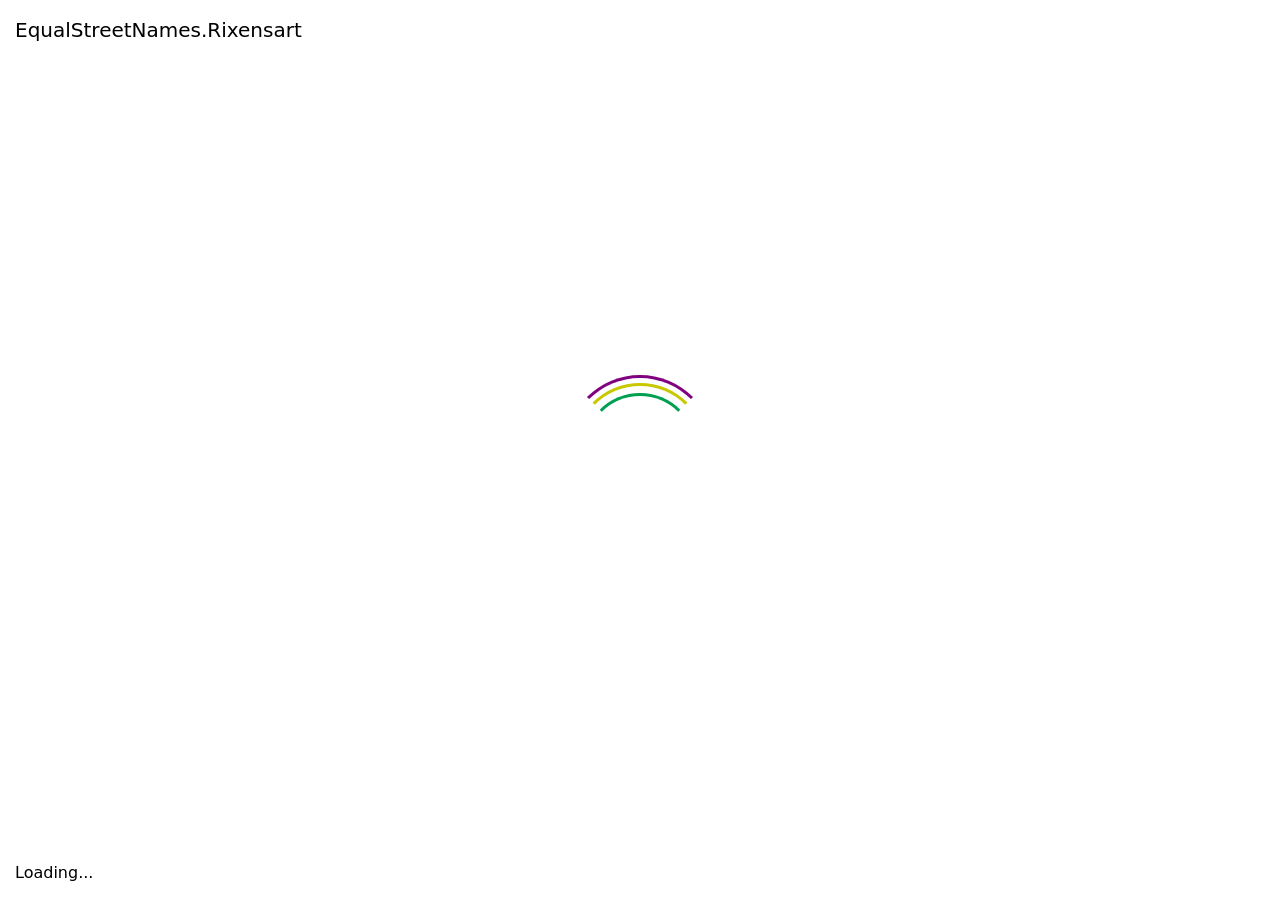
<file: index.html>
<!doctype html><html lang="en"><head><meta charset="utf-8"><meta name="viewport" content="width=device-width, initial-scale=1, shrink-to-fit=no"><link rel="stylesheet" href="https://stackpath.bootstrapcdn.com/bootstrap/4.4.1/css/bootstrap.min.css" integrity="sha384-Vkoo8x4CGsO3+Hhxv8T/Q5PaXtkKtu6ug5TOeNV6gBiFeWPGFN9MuhOf23Q9Ifjh" crossorigin><title>EqualStreetNames.Rixensart</title><style>html,body{height:100vh;width:100vw}</style></head><body class="align-items-center d-flex flex-column"> <div class="list-group mt-3 text-center"> <a href="/en/index.html" class="list-group-item list-group-item-action"> English </a> </div> <script type="module">!function(){if("en"===(navigator.language||navigator.browserLanguage).slice(0,2))document.location.href="./en/index.html"}();</script> </body></html>
</file>
<file: en/index.ce1f60d5.css>
@font-face{font-family:"Font Awesome 5 Brands";font-style:normal;font-weight:400;font-display:block;src:url(../fa-brands-400.e4f790e7.eot);src:url(../fa-brands-400.e4f790e7.eot#iefix)format("embedded-opentype"),url(../fa-brands-400.0b52c614.woff2)format("woff2"),url(../fa-brands-400.a0b02584.woff)format("woff"),url(../fa-brands-400.81da6092.ttf)format("truetype"),url(../fa-brands-400.068b1299.svg#fontawesome)format("svg")}.fab{font-family:"Font Awesome 5 Brands";font-weight:400}@font-face{font-family:"Font Awesome 5 Free";font-style:normal;font-weight:900;font-display:block;src:url(../fa-solid-900.6b1a037a.eot);src:url(../fa-solid-900.6b1a037a.eot#iefix)format("embedded-opentype"),url(../fa-solid-900.6002b354.woff2)format("woff2"),url(../fa-solid-900.80005ece.woff)format("woff"),url(../fa-solid-900.67ecc626.ttf)format("truetype"),url(../fa-solid-900.45f46c3e.svg#fontawesome)format("svg")}.fa,.fas{font-family:"Font Awesome 5 Free";font-weight:900}.fa,.fas,.far,.fal,.fad,.fab{-moz-osx-font-smoothing:grayscale;-webkit-font-smoothing:antialiased;font-variant:normal;text-rendering:auto;font-style:normal;line-height:1;display:inline-block}.fa-lg{vertical-align:-.0667em;font-size:1.33333em;line-height:.75em}.fa-xs{font-size:.75em}.fa-sm{font-size:.875em}.fa-1x{font-size:1em}.fa-2x{font-size:2em}.fa-3x{font-size:3em}.fa-4x{font-size:4em}.fa-5x{font-size:5em}.fa-6x{font-size:6em}.fa-7x{font-size:7em}.fa-8x{font-size:8em}.fa-9x{font-size:9em}.fa-10x{font-size:10em}.fa-fw{text-align:center;width:1.25em}.fa-ul{margin-left:2.5em;padding-left:0;list-style-type:none}.fa-ul>li{position:relative}.fa-li{text-align:center;width:2em;line-height:inherit;position:absolute;left:-2em}.fa-border{border:.08em solid #eee;border-radius:.1em;padding:.2em .25em .15em}.fa-pull-left{float:left}.fa-pull-right{float:right}.fa.fa-pull-left,.fas.fa-pull-left,.far.fa-pull-left,.fal.fa-pull-left,.fab.fa-pull-left{margin-right:.3em}.fa.fa-pull-right,.fas.fa-pull-right,.far.fa-pull-right,.fal.fa-pull-right,.fab.fa-pull-right{margin-left:.3em}.fa-spin{animation:fa-spin 2s linear infinite}.fa-pulse{animation:fa-spin 1s steps(8,end) infinite}@keyframes fa-spin{0%{transform:rotate(0deg)}to{transform:rotate(360deg)}}.fa-rotate-90{-ms-filter:"progid:DXImageTransform.Microsoft.BasicImage(rotation=1)";transform:rotate(90deg)}.fa-rotate-180{-ms-filter:"progid:DXImageTransform.Microsoft.BasicImage(rotation=2)";transform:rotate(180deg)}.fa-rotate-270{-ms-filter:"progid:DXImageTransform.Microsoft.BasicImage(rotation=3)";transform:rotate(270deg)}.fa-flip-horizontal{-ms-filter:"progid:DXImageTransform.Microsoft.BasicImage(rotation=0, mirror=1)";transform:scaleX(-1)}.fa-flip-vertical{-ms-filter:"progid:DXImageTransform.Microsoft.BasicImage(rotation=2, mirror=1)";transform:scaleY(-1)}.fa-flip-both,.fa-flip-horizontal.fa-flip-vertical{-ms-filter:"progid:DXImageTransform.Microsoft.BasicImage(rotation=2, mirror=1)";transform:scale(-1)}:root .fa-rotate-90,:root .fa-rotate-180,:root .fa-rotate-270,:root .fa-flip-horizontal,:root .fa-flip-vertical,:root .fa-flip-both{-webkit-filter:none;filter:none}.fa-stack{height:2em;vertical-align:middle;width:2.5em;line-height:2em;display:inline-block;position:relative}.fa-stack-1x,.fa-stack-2x{text-align:center;width:100%;position:absolute;left:0}.fa-stack-1x{line-height:inherit}.fa-stack-2x{font-size:2em}.fa-inverse{color:#fff}.fa-500px:before{content:""}.fa-accessible-icon:before{content:""}.fa-accusoft:before{content:""}.fa-acquisitions-incorporated:before{content:""}.fa-ad:before{content:""}.fa-address-book:before{content:""}.fa-address-card:before{content:""}.fa-adjust:before{content:""}.fa-adn:before{content:""}.fa-adversal:before{content:""}.fa-affiliatetheme:before{content:""}.fa-air-freshener:before{content:""}.fa-airbnb:before{content:""}.fa-algolia:before{content:""}.fa-align-center:before{content:""}.fa-align-justify:before{content:""}.fa-align-left:before{content:""}.fa-align-right:before{content:""}.fa-alipay:before{content:""}.fa-allergies:before{content:""}.fa-amazon:before{content:""}.fa-amazon-pay:before{content:""}.fa-ambulance:before{content:""}.fa-american-sign-language-interpreting:before{content:""}.fa-amilia:before{content:""}.fa-anchor:before{content:""}.fa-android:before{content:""}.fa-angellist:before{content:""}.fa-angle-double-down:before{content:""}.fa-angle-double-left:before{content:""}.fa-angle-double-right:before{content:""}.fa-angle-double-up:before{content:""}.fa-angle-down:before{content:""}.fa-angle-left:before{content:""}.fa-angle-right:before{content:""}.fa-angle-up:before{content:""}.fa-angry:before{content:""}.fa-angrycreative:before{content:""}.fa-angular:before{content:""}.fa-ankh:before{content:""}.fa-app-store:before{content:""}.fa-app-store-ios:before{content:""}.fa-apper:before{content:""}.fa-apple:before{content:""}.fa-apple-alt:before{content:""}.fa-apple-pay:before{content:""}.fa-archive:before{content:""}.fa-archway:before{content:""}.fa-arrow-alt-circle-down:before{content:""}.fa-arrow-alt-circle-left:before{content:""}.fa-arrow-alt-circle-right:before{content:""}.fa-arrow-alt-circle-up:before{content:""}.fa-arrow-circle-down:before{content:""}.fa-arrow-circle-left:before{content:""}.fa-arrow-circle-right:before{content:""}.fa-arrow-circle-up:before{content:""}.fa-arrow-down:before{content:""}.fa-arrow-left:before{content:""}.fa-arrow-right:before{content:""}.fa-arrow-up:before{content:""}.fa-arrows-alt:before{content:""}.fa-arrows-alt-h:before{content:""}.fa-arrows-alt-v:before{content:""}.fa-artstation:before{content:""}.fa-assistive-listening-systems:before{content:""}.fa-asterisk:before{content:""}.fa-asymmetrik:before{content:""}.fa-at:before{content:""}.fa-atlas:before{content:""}.fa-atlassian:before{content:""}.fa-atom:before{content:""}.fa-audible:before{content:""}.fa-audio-description:before{content:""}.fa-autoprefixer:before{content:""}.fa-avianex:before{content:""}.fa-aviato:before{content:""}.fa-award:before{content:""}.fa-aws:before{content:""}.fa-baby:before{content:""}.fa-baby-carriage:before{content:""}.fa-backspace:before{content:""}.fa-backward:before{content:""}.fa-bacon:before{content:""}.fa-bacteria:before{content:""}.fa-bacterium:before{content:""}.fa-bahai:before{content:""}.fa-balance-scale:before{content:""}.fa-balance-scale-left:before{content:""}.fa-balance-scale-right:before{content:""}.fa-ban:before{content:""}.fa-band-aid:before{content:""}.fa-bandcamp:before{content:""}.fa-barcode:before{content:""}.fa-bars:before{content:""}.fa-baseball-ball:before{content:""}.fa-basketball-ball:before{content:""}.fa-bath:before{content:""}.fa-battery-empty:before{content:""}.fa-battery-full:before{content:""}.fa-battery-half:before{content:""}.fa-battery-quarter:before{content:""}.fa-battery-three-quarters:before{content:""}.fa-battle-net:before{content:""}.fa-bed:before{content:""}.fa-beer:before{content:""}.fa-behance:before{content:""}.fa-behance-square:before{content:""}.fa-bell:before{content:""}.fa-bell-slash:before{content:""}.fa-bezier-curve:before{content:""}.fa-bible:before{content:""}.fa-bicycle:before{content:""}.fa-biking:before{content:""}.fa-bimobject:before{content:""}.fa-binoculars:before{content:""}.fa-biohazard:before{content:""}.fa-birthday-cake:before{content:""}.fa-bitbucket:before{content:""}.fa-bitcoin:before{content:""}.fa-bity:before{content:""}.fa-black-tie:before{content:""}.fa-blackberry:before{content:""}.fa-blender:before{content:""}.fa-blender-phone:before{content:""}.fa-blind:before{content:""}.fa-blog:before{content:""}.fa-blogger:before{content:""}.fa-blogger-b:before{content:""}.fa-bluetooth:before{content:""}.fa-bluetooth-b:before{content:""}.fa-bold:before{content:""}.fa-bolt:before{content:""}.fa-bomb:before{content:""}.fa-bone:before{content:""}.fa-bong:before{content:""}.fa-book:before{content:""}.fa-book-dead:before{content:""}.fa-book-medical:before{content:""}.fa-book-open:before{content:""}.fa-book-reader:before{content:""}.fa-bookmark:before{content:""}.fa-bootstrap:before{content:""}.fa-border-all:before{content:""}.fa-border-none:before{content:""}.fa-border-style:before{content:""}.fa-bowling-ball:before{content:""}.fa-box:before{content:""}.fa-box-open:before{content:""}.fa-box-tissue:before{content:""}.fa-boxes:before{content:""}.fa-braille:before{content:""}.fa-brain:before{content:""}.fa-bread-slice:before{content:""}.fa-briefcase:before{content:""}.fa-briefcase-medical:before{content:""}.fa-broadcast-tower:before{content:""}.fa-broom:before{content:""}.fa-brush:before{content:""}.fa-btc:before{content:""}.fa-buffer:before{content:""}.fa-bug:before{content:""}.fa-building:before{content:""}.fa-bullhorn:before{content:""}.fa-bullseye:before{content:""}.fa-burn:before{content:""}.fa-buromobelexperte:before{content:""}.fa-bus:before{content:""}.fa-bus-alt:before{content:""}.fa-business-time:before{content:""}.fa-buy-n-large:before{content:""}.fa-buysellads:before{content:""}.fa-calculator:before{content:""}.fa-calendar:before{content:""}.fa-calendar-alt:before{content:""}.fa-calendar-check:before{content:""}.fa-calendar-day:before{content:""}.fa-calendar-minus:before{content:""}.fa-calendar-plus:before{content:""}.fa-calendar-times:before{content:""}.fa-calendar-week:before{content:""}.fa-camera:before{content:""}.fa-camera-retro:before{content:""}.fa-campground:before{content:""}.fa-canadian-maple-leaf:before{content:""}.fa-candy-cane:before{content:""}.fa-cannabis:before{content:""}.fa-capsules:before{content:""}.fa-car:before{content:""}.fa-car-alt:before{content:""}.fa-car-battery:before{content:""}.fa-car-crash:before{content:""}.fa-car-side:before{content:""}.fa-caravan:before{content:""}.fa-caret-down:before{content:""}.fa-caret-left:before{content:""}.fa-caret-right:before{content:""}.fa-caret-square-down:before{content:""}.fa-caret-square-left:before{content:""}.fa-caret-square-right:before{content:""}.fa-caret-square-up:before{content:""}.fa-caret-up:before{content:""}.fa-carrot:before{content:""}.fa-cart-arrow-down:before{content:""}.fa-cart-plus:before{content:""}.fa-cash-register:before{content:""}.fa-cat:before{content:""}.fa-cc-amazon-pay:before{content:""}.fa-cc-amex:before{content:""}.fa-cc-apple-pay:before{content:""}.fa-cc-diners-club:before{content:""}.fa-cc-discover:before{content:""}.fa-cc-jcb:before{content:""}.fa-cc-mastercard:before{content:""}.fa-cc-paypal:before{content:""}.fa-cc-stripe:before{content:""}.fa-cc-visa:before{content:""}.fa-centercode:before{content:""}.fa-centos:before{content:""}.fa-certificate:before{content:""}.fa-chair:before{content:""}.fa-chalkboard:before{content:""}.fa-chalkboard-teacher:before{content:""}.fa-charging-station:before{content:""}.fa-chart-area:before{content:""}.fa-chart-bar:before{content:""}.fa-chart-line:before{content:""}.fa-chart-pie:before{content:""}.fa-check:before{content:""}.fa-check-circle:before{content:""}.fa-check-double:before{content:""}.fa-check-square:before{content:""}.fa-cheese:before{content:""}.fa-chess:before{content:""}.fa-chess-bishop:before{content:""}.fa-chess-board:before{content:""}.fa-chess-king:before{content:""}.fa-chess-knight:before{content:""}.fa-chess-pawn:before{content:""}.fa-chess-queen:before{content:""}.fa-chess-rook:before{content:""}.fa-chevron-circle-down:before{content:""}.fa-chevron-circle-left:before{content:""}.fa-chevron-circle-right:before{content:""}.fa-chevron-circle-up:before{content:""}.fa-chevron-down:before{content:""}.fa-chevron-left:before{content:""}.fa-chevron-right:before{content:""}.fa-chevron-up:before{content:""}.fa-child:before{content:""}.fa-chrome:before{content:""}.fa-chromecast:before{content:""}.fa-church:before{content:""}.fa-circle:before{content:""}.fa-circle-notch:before{content:""}.fa-city:before{content:""}.fa-clinic-medical:before{content:""}.fa-clipboard:before{content:""}.fa-clipboard-check:before{content:""}.fa-clipboard-list:before{content:""}.fa-clock:before{content:""}.fa-clone:before{content:""}.fa-closed-captioning:before{content:""}.fa-cloud:before{content:""}.fa-cloud-download-alt:before{content:""}.fa-cloud-meatball:before{content:""}.fa-cloud-moon:before{content:""}.fa-cloud-moon-rain:before{content:""}.fa-cloud-rain:before{content:""}.fa-cloud-showers-heavy:before{content:""}.fa-cloud-sun:before{content:""}.fa-cloud-sun-rain:before{content:""}.fa-cloud-upload-alt:before{content:""}.fa-cloudflare:before{content:""}.fa-cloudscale:before{content:""}.fa-cloudsmith:before{content:""}.fa-cloudversify:before{content:""}.fa-cocktail:before{content:""}.fa-code:before{content:""}.fa-code-branch:before{content:""}.fa-codepen:before{content:""}.fa-codiepie:before{content:""}.fa-coffee:before{content:""}.fa-cog:before{content:""}.fa-cogs:before{content:""}.fa-coins:before{content:""}.fa-columns:before{content:""}.fa-comment:before{content:""}.fa-comment-alt:before{content:""}.fa-comment-dollar:before{content:""}.fa-comment-dots:before{content:""}.fa-comment-medical:before{content:""}.fa-comment-slash:before{content:""}.fa-comments:before{content:""}.fa-comments-dollar:before{content:""}.fa-compact-disc:before{content:""}.fa-compass:before{content:""}.fa-compress:before{content:""}.fa-compress-alt:before{content:""}.fa-compress-arrows-alt:before{content:""}.fa-concierge-bell:before{content:""}.fa-confluence:before{content:""}.fa-connectdevelop:before{content:""}.fa-contao:before{content:""}.fa-cookie:before{content:""}.fa-cookie-bite:before{content:""}.fa-copy:before{content:""}.fa-copyright:before{content:""}.fa-cotton-bureau:before{content:""}.fa-couch:before{content:""}.fa-cpanel:before{content:""}.fa-creative-commons:before{content:""}.fa-creative-commons-by:before{content:""}.fa-creative-commons-nc:before{content:""}.fa-creative-commons-nc-eu:before{content:""}.fa-creative-commons-nc-jp:before{content:""}.fa-creative-commons-nd:before{content:""}.fa-creative-commons-pd:before{content:""}.fa-creative-commons-pd-alt:before{content:""}.fa-creative-commons-remix:before{content:""}.fa-creative-commons-sa:before{content:""}.fa-creative-commons-sampling:before{content:""}.fa-creative-commons-sampling-plus:before{content:""}.fa-creative-commons-share:before{content:""}.fa-creative-commons-zero:before{content:""}.fa-credit-card:before{content:""}.fa-critical-role:before{content:""}.fa-crop:before{content:""}.fa-crop-alt:before{content:""}.fa-cross:before{content:""}.fa-crosshairs:before{content:""}.fa-crow:before{content:""}.fa-crown:before{content:""}.fa-crutch:before{content:""}.fa-css3:before{content:""}.fa-css3-alt:before{content:""}.fa-cube:before{content:""}.fa-cubes:before{content:""}.fa-cut:before{content:""}.fa-cuttlefish:before{content:""}.fa-d-and-d:before{content:""}.fa-d-and-d-beyond:before{content:""}.fa-dailymotion:before{content:""}.fa-dashcube:before{content:""}.fa-database:before{content:""}.fa-deaf:before{content:""}.fa-deezer:before{content:""}.fa-delicious:before{content:""}.fa-democrat:before{content:""}.fa-deploydog:before{content:""}.fa-deskpro:before{content:""}.fa-desktop:before{content:""}.fa-dev:before{content:""}.fa-deviantart:before{content:""}.fa-dharmachakra:before{content:""}.fa-dhl:before{content:""}.fa-diagnoses:before{content:""}.fa-diaspora:before{content:""}.fa-dice:before{content:""}.fa-dice-d20:before{content:""}.fa-dice-d6:before{content:""}.fa-dice-five:before{content:""}.fa-dice-four:before{content:""}.fa-dice-one:before{content:""}.fa-dice-six:before{content:""}.fa-dice-three:before{content:""}.fa-dice-two:before{content:""}.fa-digg:before{content:""}.fa-digital-ocean:before{content:""}.fa-digital-tachograph:before{content:""}.fa-directions:before{content:""}.fa-discord:before{content:""}.fa-discourse:before{content:""}.fa-disease:before{content:""}.fa-divide:before{content:""}.fa-dizzy:before{content:""}.fa-dna:before{content:""}.fa-dochub:before{content:""}.fa-docker:before{content:""}.fa-dog:before{content:""}.fa-dollar-sign:before{content:""}.fa-dolly:before{content:""}.fa-dolly-flatbed:before{content:""}.fa-donate:before{content:""}.fa-door-closed:before{content:""}.fa-door-open:before{content:""}.fa-dot-circle:before{content:""}.fa-dove:before{content:""}.fa-download:before{content:""}.fa-draft2digital:before{content:""}.fa-drafting-compass:before{content:""}.fa-dragon:before{content:""}.fa-draw-polygon:before{content:""}.fa-dribbble:before{content:""}.fa-dribbble-square:before{content:""}.fa-dropbox:before{content:""}.fa-drum:before{content:""}.fa-drum-steelpan:before{content:""}.fa-drumstick-bite:before{content:""}.fa-drupal:before{content:""}.fa-dumbbell:before{content:""}.fa-dumpster:before{content:""}.fa-dumpster-fire:before{content:""}.fa-dungeon:before{content:""}.fa-dyalog:before{content:""}.fa-earlybirds:before{content:""}.fa-ebay:before{content:""}.fa-edge:before{content:""}.fa-edge-legacy:before{content:""}.fa-edit:before{content:""}.fa-egg:before{content:""}.fa-eject:before{content:""}.fa-elementor:before{content:""}.fa-ellipsis-h:before{content:""}.fa-ellipsis-v:before{content:""}.fa-ello:before{content:""}.fa-ember:before{content:""}.fa-empire:before{content:""}.fa-envelope:before{content:""}.fa-envelope-open:before{content:""}.fa-envelope-open-text:before{content:""}.fa-envelope-square:before{content:""}.fa-envira:before{content:""}.fa-equals:before{content:""}.fa-eraser:before{content:""}.fa-erlang:before{content:""}.fa-ethereum:before{content:""}.fa-ethernet:before{content:""}.fa-etsy:before{content:""}.fa-euro-sign:before{content:""}.fa-evernote:before{content:""}.fa-exchange-alt:before{content:""}.fa-exclamation:before{content:""}.fa-exclamation-circle:before{content:""}.fa-exclamation-triangle:before{content:""}.fa-expand:before{content:""}.fa-expand-alt:before{content:""}.fa-expand-arrows-alt:before{content:""}.fa-expeditedssl:before{content:""}.fa-external-link-alt:before{content:""}.fa-external-link-square-alt:before{content:""}.fa-eye:before{content:""}.fa-eye-dropper:before{content:""}.fa-eye-slash:before{content:""}.fa-facebook:before{content:""}.fa-facebook-f:before{content:""}.fa-facebook-messenger:before{content:""}.fa-facebook-square:before{content:""}.fa-fan:before{content:""}.fa-fantasy-flight-games:before{content:""}.fa-fast-backward:before{content:""}.fa-fast-forward:before{content:""}.fa-faucet:before{content:""}.fa-fax:before{content:""}.fa-feather:before{content:""}.fa-feather-alt:before{content:""}.fa-fedex:before{content:""}.fa-fedora:before{content:""}.fa-female:before{content:""}.fa-fighter-jet:before{content:""}.fa-figma:before{content:""}.fa-file:before{content:""}.fa-file-alt:before{content:""}.fa-file-archive:before{content:""}.fa-file-audio:before{content:""}.fa-file-code:before{content:""}.fa-file-contract:before{content:""}.fa-file-csv:before{content:""}.fa-file-download:before{content:""}.fa-file-excel:before{content:""}.fa-file-export:before{content:""}.fa-file-image:before{content:""}.fa-file-import:before{content:""}.fa-file-invoice:before{content:""}.fa-file-invoice-dollar:before{content:""}.fa-file-medical:before{content:""}.fa-file-medical-alt:before{content:""}.fa-file-pdf:before{content:""}.fa-file-powerpoint:before{content:""}.fa-file-prescription:before{content:""}.fa-file-signature:before{content:""}.fa-file-upload:before{content:""}.fa-file-video:before{content:""}.fa-file-word:before{content:""}.fa-fill:before{content:""}.fa-fill-drip:before{content:""}.fa-film:before{content:""}.fa-filter:before{content:""}.fa-fingerprint:before{content:""}.fa-fire:before{content:""}.fa-fire-alt:before{content:""}.fa-fire-extinguisher:before{content:""}.fa-firefox:before{content:""}.fa-firefox-browser:before{content:""}.fa-first-aid:before{content:""}.fa-first-order:before{content:""}.fa-first-order-alt:before{content:""}.fa-firstdraft:before{content:""}.fa-fish:before{content:""}.fa-fist-raised:before{content:""}.fa-flag:before{content:""}.fa-flag-checkered:before{content:""}.fa-flag-usa:before{content:""}.fa-flask:before{content:""}.fa-flickr:before{content:""}.fa-flipboard:before{content:""}.fa-flushed:before{content:""}.fa-fly:before{content:""}.fa-folder:before{content:""}.fa-folder-minus:before{content:""}.fa-folder-open:before{content:""}.fa-folder-plus:before{content:""}.fa-font:before{content:""}.fa-font-awesome:before{content:""}.fa-font-awesome-alt:before{content:""}.fa-font-awesome-flag:before{content:""}.fa-font-awesome-logo-full:before{content:""}.fa-fonticons:before{content:""}.fa-fonticons-fi:before{content:""}.fa-football-ball:before{content:""}.fa-fort-awesome:before{content:""}.fa-fort-awesome-alt:before{content:""}.fa-forumbee:before{content:""}.fa-forward:before{content:""}.fa-foursquare:before{content:""}.fa-free-code-camp:before{content:""}.fa-freebsd:before{content:""}.fa-frog:before{content:""}.fa-frown:before{content:""}.fa-frown-open:before{content:""}.fa-fulcrum:before{content:""}.fa-funnel-dollar:before{content:""}.fa-futbol:before{content:""}.fa-galactic-republic:before{content:""}.fa-galactic-senate:before{content:""}.fa-gamepad:before{content:""}.fa-gas-pump:before{content:""}.fa-gavel:before{content:""}.fa-gem:before{content:""}.fa-genderless:before{content:""}.fa-get-pocket:before{content:""}.fa-gg:before{content:""}.fa-gg-circle:before{content:""}.fa-ghost:before{content:""}.fa-gift:before{content:""}.fa-gifts:before{content:""}.fa-git:before{content:""}.fa-git-alt:before{content:""}.fa-git-square:before{content:""}.fa-github:before{content:""}.fa-github-alt:before{content:""}.fa-github-square:before{content:""}.fa-gitkraken:before{content:""}.fa-gitlab:before{content:""}.fa-gitter:before{content:""}.fa-glass-cheers:before{content:""}.fa-glass-martini:before{content:""}.fa-glass-martini-alt:before{content:""}.fa-glass-whiskey:before{content:""}.fa-glasses:before{content:""}.fa-glide:before{content:""}.fa-glide-g:before{content:""}.fa-globe:before{content:""}.fa-globe-africa:before{content:""}.fa-globe-americas:before{content:""}.fa-globe-asia:before{content:""}.fa-globe-europe:before{content:""}.fa-gofore:before{content:""}.fa-golf-ball:before{content:""}.fa-goodreads:before{content:""}.fa-goodreads-g:before{content:""}.fa-google:before{content:""}.fa-google-drive:before{content:""}.fa-google-pay:before{content:""}.fa-google-play:before{content:""}.fa-google-plus:before{content:""}.fa-google-plus-g:before{content:""}.fa-google-plus-square:before{content:""}.fa-google-wallet:before{content:""}.fa-gopuram:before{content:""}.fa-graduation-cap:before{content:""}.fa-gratipay:before{content:""}.fa-grav:before{content:""}.fa-greater-than:before{content:""}.fa-greater-than-equal:before{content:""}.fa-grimace:before{content:""}.fa-grin:before{content:""}.fa-grin-alt:before{content:""}.fa-grin-beam:before{content:""}.fa-grin-beam-sweat:before{content:""}.fa-grin-hearts:before{content:""}.fa-grin-squint:before{content:""}.fa-grin-squint-tears:before{content:""}.fa-grin-stars:before{content:""}.fa-grin-tears:before{content:""}.fa-grin-tongue:before{content:""}.fa-grin-tongue-squint:before{content:""}.fa-grin-tongue-wink:before{content:""}.fa-grin-wink:before{content:""}.fa-grip-horizontal:before{content:""}.fa-grip-lines:before{content:""}.fa-grip-lines-vertical:before{content:""}.fa-grip-vertical:before{content:""}.fa-gripfire:before{content:""}.fa-grunt:before{content:""}.fa-guilded:before{content:""}.fa-guitar:before{content:""}.fa-gulp:before{content:""}.fa-h-square:before{content:""}.fa-hacker-news:before{content:""}.fa-hacker-news-square:before{content:""}.fa-hackerrank:before{content:""}.fa-hamburger:before{content:""}.fa-hammer:before{content:""}.fa-hamsa:before{content:""}.fa-hand-holding:before{content:""}.fa-hand-holding-heart:before{content:""}.fa-hand-holding-medical:before{content:""}.fa-hand-holding-usd:before{content:""}.fa-hand-holding-water:before{content:""}.fa-hand-lizard:before{content:""}.fa-hand-middle-finger:before{content:""}.fa-hand-paper:before{content:""}.fa-hand-peace:before{content:""}.fa-hand-point-down:before{content:""}.fa-hand-point-left:before{content:""}.fa-hand-point-right:before{content:""}.fa-hand-point-up:before{content:""}.fa-hand-pointer:before{content:""}.fa-hand-rock:before{content:""}.fa-hand-scissors:before{content:""}.fa-hand-sparkles:before{content:""}.fa-hand-spock:before{content:""}.fa-hands:before{content:""}.fa-hands-helping:before{content:""}.fa-hands-wash:before{content:""}.fa-handshake:before{content:""}.fa-handshake-alt-slash:before{content:""}.fa-handshake-slash:before{content:""}.fa-hanukiah:before{content:""}.fa-hard-hat:before{content:""}.fa-hashtag:before{content:""}.fa-hat-cowboy:before{content:""}.fa-hat-cowboy-side:before{content:""}.fa-hat-wizard:before{content:""}.fa-hdd:before{content:""}.fa-head-side-cough:before{content:""}.fa-head-side-cough-slash:before{content:""}.fa-head-side-mask:before{content:""}.fa-head-side-virus:before{content:""}.fa-heading:before{content:""}.fa-headphones:before{content:""}.fa-headphones-alt:before{content:""}.fa-headset:before{content:""}.fa-heart:before{content:""}.fa-heart-broken:before{content:""}.fa-heartbeat:before{content:""}.fa-helicopter:before{content:""}.fa-highlighter:before{content:""}.fa-hiking:before{content:""}.fa-hippo:before{content:""}.fa-hips:before{content:""}.fa-hire-a-helper:before{content:""}.fa-history:before{content:""}.fa-hive:before{content:""}.fa-hockey-puck:before{content:""}.fa-holly-berry:before{content:""}.fa-home:before{content:""}.fa-hooli:before{content:""}.fa-hornbill:before{content:""}.fa-horse:before{content:""}.fa-horse-head:before{content:""}.fa-hospital:before{content:""}.fa-hospital-alt:before{content:""}.fa-hospital-symbol:before{content:""}.fa-hospital-user:before{content:""}.fa-hot-tub:before{content:""}.fa-hotdog:before{content:""}.fa-hotel:before{content:""}.fa-hotjar:before{content:""}.fa-hourglass:before{content:""}.fa-hourglass-end:before{content:""}.fa-hourglass-half:before{content:""}.fa-hourglass-start:before{content:""}.fa-house-damage:before{content:""}.fa-house-user:before{content:""}.fa-houzz:before{content:""}.fa-hryvnia:before{content:""}.fa-html5:before{content:""}.fa-hubspot:before{content:""}.fa-i-cursor:before{content:""}.fa-ice-cream:before{content:""}.fa-icicles:before{content:""}.fa-icons:before{content:""}.fa-id-badge:before{content:""}.fa-id-card:before{content:""}.fa-id-card-alt:before{content:""}.fa-ideal:before{content:""}.fa-igloo:before{content:""}.fa-image:before{content:""}.fa-images:before{content:""}.fa-imdb:before{content:""}.fa-inbox:before{content:""}.fa-indent:before{content:""}.fa-industry:before{content:""}.fa-infinity:before{content:""}.fa-info:before{content:""}.fa-info-circle:before{content:""}.fa-innosoft:before{content:""}.fa-instagram:before{content:""}.fa-instagram-square:before{content:""}.fa-instalod:before{content:""}.fa-intercom:before{content:""}.fa-internet-explorer:before{content:""}.fa-invision:before{content:""}.fa-ioxhost:before{content:""}.fa-italic:before{content:""}.fa-itch-io:before{content:""}.fa-itunes:before{content:""}.fa-itunes-note:before{content:""}.fa-java:before{content:""}.fa-jedi:before{content:""}.fa-jedi-order:before{content:""}.fa-jenkins:before{content:""}.fa-jira:before{content:""}.fa-joget:before{content:""}.fa-joint:before{content:""}.fa-joomla:before{content:""}.fa-journal-whills:before{content:""}.fa-js:before{content:""}.fa-js-square:before{content:""}.fa-jsfiddle:before{content:""}.fa-kaaba:before{content:""}.fa-kaggle:before{content:""}.fa-key:before{content:""}.fa-keybase:before{content:""}.fa-keyboard:before{content:""}.fa-keycdn:before{content:""}.fa-khanda:before{content:""}.fa-kickstarter:before{content:""}.fa-kickstarter-k:before{content:""}.fa-kiss:before{content:""}.fa-kiss-beam:before{content:""}.fa-kiss-wink-heart:before{content:""}.fa-kiwi-bird:before{content:""}.fa-korvue:before{content:""}.fa-landmark:before{content:""}.fa-language:before{content:""}.fa-laptop:before{content:""}.fa-laptop-code:before{content:""}.fa-laptop-house:before{content:""}.fa-laptop-medical:before{content:""}.fa-laravel:before{content:""}.fa-lastfm:before{content:""}.fa-lastfm-square:before{content:""}.fa-laugh:before{content:""}.fa-laugh-beam:before{content:""}.fa-laugh-squint:before{content:""}.fa-laugh-wink:before{content:""}.fa-layer-group:before{content:""}.fa-leaf:before{content:""}.fa-leanpub:before{content:""}.fa-lemon:before{content:""}.fa-less:before{content:""}.fa-less-than:before{content:""}.fa-less-than-equal:before{content:""}.fa-level-down-alt:before{content:""}.fa-level-up-alt:before{content:""}.fa-life-ring:before{content:""}.fa-lightbulb:before{content:""}.fa-line:before{content:""}.fa-link:before{content:""}.fa-linkedin:before{content:""}.fa-linkedin-in:before{content:""}.fa-linode:before{content:""}.fa-linux:before{content:""}.fa-lira-sign:before{content:""}.fa-list:before{content:""}.fa-list-alt:before{content:""}.fa-list-ol:before{content:""}.fa-list-ul:before{content:""}.fa-location-arrow:before{content:""}.fa-lock:before{content:""}.fa-lock-open:before{content:""}.fa-long-arrow-alt-down:before{content:""}.fa-long-arrow-alt-left:before{content:""}.fa-long-arrow-alt-right:before{content:""}.fa-long-arrow-alt-up:before{content:""}.fa-low-vision:before{content:""}.fa-luggage-cart:before{content:""}.fa-lungs:before{content:""}.fa-lungs-virus:before{content:""}.fa-lyft:before{content:""}.fa-magento:before{content:""}.fa-magic:before{content:""}.fa-magnet:before{content:""}.fa-mail-bulk:before{content:""}.fa-mailchimp:before{content:""}.fa-male:before{content:""}.fa-mandalorian:before{content:""}.fa-map:before{content:""}.fa-map-marked:before{content:""}.fa-map-marked-alt:before{content:""}.fa-map-marker:before{content:""}.fa-map-marker-alt:before{content:""}.fa-map-pin:before{content:""}.fa-map-signs:before{content:""}.fa-markdown:before{content:""}.fa-marker:before{content:""}.fa-mars:before{content:""}.fa-mars-double:before{content:""}.fa-mars-stroke:before{content:""}.fa-mars-stroke-h:before{content:""}.fa-mars-stroke-v:before{content:""}.fa-mask:before{content:""}.fa-mastodon:before{content:""}.fa-maxcdn:before{content:""}.fa-mdb:before{content:""}.fa-medal:before{content:""}.fa-medapps:before{content:""}.fa-medium:before{content:""}.fa-medium-m:before{content:""}.fa-medkit:before{content:""}.fa-medrt:before{content:""}.fa-meetup:before{content:""}.fa-megaport:before{content:""}.fa-meh:before{content:""}.fa-meh-blank:before{content:""}.fa-meh-rolling-eyes:before{content:""}.fa-memory:before{content:""}.fa-mendeley:before{content:""}.fa-menorah:before{content:""}.fa-mercury:before{content:""}.fa-meteor:before{content:""}.fa-microblog:before{content:""}.fa-microchip:before{content:""}.fa-microphone:before{content:""}.fa-microphone-alt:before{content:""}.fa-microphone-alt-slash:before{content:""}.fa-microphone-slash:before{content:""}.fa-microscope:before{content:""}.fa-microsoft:before{content:""}.fa-minus:before{content:""}.fa-minus-circle:before{content:""}.fa-minus-square:before{content:""}.fa-mitten:before{content:""}.fa-mix:before{content:""}.fa-mixcloud:before{content:""}.fa-mixer:before{content:""}.fa-mizuni:before{content:""}.fa-mobile:before{content:""}.fa-mobile-alt:before{content:""}.fa-modx:before{content:""}.fa-monero:before{content:""}.fa-money-bill:before{content:""}.fa-money-bill-alt:before{content:""}.fa-money-bill-wave:before{content:""}.fa-money-bill-wave-alt:before{content:""}.fa-money-check:before{content:""}.fa-money-check-alt:before{content:""}.fa-monument:before{content:""}.fa-moon:before{content:""}.fa-mortar-pestle:before{content:""}.fa-mosque:before{content:""}.fa-motorcycle:before{content:""}.fa-mountain:before{content:""}.fa-mouse:before{content:""}.fa-mouse-pointer:before{content:""}.fa-mug-hot:before{content:""}.fa-music:before{content:""}.fa-napster:before{content:""}.fa-neos:before{content:""}.fa-network-wired:before{content:""}.fa-neuter:before{content:""}.fa-newspaper:before{content:""}.fa-nimblr:before{content:""}.fa-node:before{content:""}.fa-node-js:before{content:""}.fa-not-equal:before{content:""}.fa-notes-medical:before{content:""}.fa-npm:before{content:""}.fa-ns8:before{content:""}.fa-nutritionix:before{content:""}.fa-object-group:before{content:""}.fa-object-ungroup:before{content:""}.fa-octopus-deploy:before{content:""}.fa-odnoklassniki:before{content:""}.fa-odnoklassniki-square:before{content:""}.fa-oil-can:before{content:""}.fa-old-republic:before{content:""}.fa-om:before{content:""}.fa-opencart:before{content:""}.fa-openid:before{content:""}.fa-opera:before{content:""}.fa-optin-monster:before{content:""}.fa-orcid:before{content:""}.fa-osi:before{content:""}.fa-otter:before{content:""}.fa-outdent:before{content:""}.fa-page4:before{content:""}.fa-pagelines:before{content:""}.fa-pager:before{content:""}.fa-paint-brush:before{content:""}.fa-paint-roller:before{content:""}.fa-palette:before{content:""}.fa-palfed:before{content:""}.fa-pallet:before{content:""}.fa-paper-plane:before{content:""}.fa-paperclip:before{content:""}.fa-parachute-box:before{content:""}.fa-paragraph:before{content:""}.fa-parking:before{content:""}.fa-passport:before{content:""}.fa-pastafarianism:before{content:""}.fa-paste:before{content:""}.fa-patreon:before{content:""}.fa-pause:before{content:""}.fa-pause-circle:before{content:""}.fa-paw:before{content:""}.fa-paypal:before{content:""}.fa-peace:before{content:""}.fa-pen:before{content:""}.fa-pen-alt:before{content:""}.fa-pen-fancy:before{content:""}.fa-pen-nib:before{content:""}.fa-pen-square:before{content:""}.fa-pencil-alt:before{content:""}.fa-pencil-ruler:before{content:""}.fa-penny-arcade:before{content:""}.fa-people-arrows:before{content:""}.fa-people-carry:before{content:""}.fa-pepper-hot:before{content:""}.fa-perbyte:before{content:""}.fa-percent:before{content:""}.fa-percentage:before{content:""}.fa-periscope:before{content:""}.fa-person-booth:before{content:""}.fa-phabricator:before{content:""}.fa-phoenix-framework:before{content:""}.fa-phoenix-squadron:before{content:""}.fa-phone:before{content:""}.fa-phone-alt:before{content:""}.fa-phone-slash:before{content:""}.fa-phone-square:before{content:""}.fa-phone-square-alt:before{content:""}.fa-phone-volume:before{content:""}.fa-photo-video:before{content:""}.fa-php:before{content:""}.fa-pied-piper:before{content:""}.fa-pied-piper-alt:before{content:""}.fa-pied-piper-hat:before{content:""}.fa-pied-piper-pp:before{content:""}.fa-pied-piper-square:before{content:""}.fa-piggy-bank:before{content:""}.fa-pills:before{content:""}.fa-pinterest:before{content:""}.fa-pinterest-p:before{content:""}.fa-pinterest-square:before{content:""}.fa-pizza-slice:before{content:""}.fa-place-of-worship:before{content:""}.fa-plane:before{content:""}.fa-plane-arrival:before{content:""}.fa-plane-departure:before{content:""}.fa-plane-slash:before{content:""}.fa-play:before{content:""}.fa-play-circle:before{content:""}.fa-playstation:before{content:""}.fa-plug:before{content:""}.fa-plus:before{content:""}.fa-plus-circle:before{content:""}.fa-plus-square:before{content:""}.fa-podcast:before{content:""}.fa-poll:before{content:""}.fa-poll-h:before{content:""}.fa-poo:before{content:""}.fa-poo-storm:before{content:""}.fa-poop:before{content:""}.fa-portrait:before{content:""}.fa-pound-sign:before{content:""}.fa-power-off:before{content:""}.fa-pray:before{content:""}.fa-praying-hands:before{content:""}.fa-prescription:before{content:""}.fa-prescription-bottle:before{content:""}.fa-prescription-bottle-alt:before{content:""}.fa-print:before{content:""}.fa-procedures:before{content:""}.fa-product-hunt:before{content:""}.fa-project-diagram:before{content:""}.fa-pump-medical:before{content:""}.fa-pump-soap:before{content:""}.fa-pushed:before{content:""}.fa-puzzle-piece:before{content:""}.fa-python:before{content:""}.fa-qq:before{content:""}.fa-qrcode:before{content:""}.fa-question:before{content:""}.fa-question-circle:before{content:""}.fa-quidditch:before{content:""}.fa-quinscape:before{content:""}.fa-quora:before{content:""}.fa-quote-left:before{content:""}.fa-quote-right:before{content:""}.fa-quran:before{content:""}.fa-r-project:before{content:""}.fa-radiation:before{content:""}.fa-radiation-alt:before{content:""}.fa-rainbow:before{content:""}.fa-random:before{content:""}.fa-raspberry-pi:before{content:""}.fa-ravelry:before{content:""}.fa-react:before{content:""}.fa-reacteurope:before{content:""}.fa-readme:before{content:""}.fa-rebel:before{content:""}.fa-receipt:before{content:""}.fa-record-vinyl:before{content:""}.fa-recycle:before{content:""}.fa-red-river:before{content:""}.fa-reddit:before{content:""}.fa-reddit-alien:before{content:""}.fa-reddit-square:before{content:""}.fa-redhat:before{content:""}.fa-redo:before{content:""}.fa-redo-alt:before{content:""}.fa-registered:before{content:""}.fa-remove-format:before{content:""}.fa-renren:before{content:""}.fa-reply:before{content:""}.fa-reply-all:before{content:""}.fa-replyd:before{content:""}.fa-republican:before{content:""}.fa-researchgate:before{content:""}.fa-resolving:before{content:""}.fa-restroom:before{content:""}.fa-retweet:before{content:""}.fa-rev:before{content:""}.fa-ribbon:before{content:""}.fa-ring:before{content:""}.fa-road:before{content:""}.fa-robot:before{content:""}.fa-rocket:before{content:""}.fa-rocketchat:before{content:""}.fa-rockrms:before{content:""}.fa-route:before{content:""}.fa-rss:before{content:""}.fa-rss-square:before{content:""}.fa-ruble-sign:before{content:""}.fa-ruler:before{content:""}.fa-ruler-combined:before{content:""}.fa-ruler-horizontal:before{content:""}.fa-ruler-vertical:before{content:""}.fa-running:before{content:""}.fa-rupee-sign:before{content:""}.fa-rust:before{content:""}.fa-sad-cry:before{content:""}.fa-sad-tear:before{content:""}.fa-safari:before{content:""}.fa-salesforce:before{content:""}.fa-sass:before{content:""}.fa-satellite:before{content:""}.fa-satellite-dish:before{content:""}.fa-save:before{content:""}.fa-schlix:before{content:""}.fa-school:before{content:""}.fa-screwdriver:before{content:""}.fa-scribd:before{content:""}.fa-scroll:before{content:""}.fa-sd-card:before{content:""}.fa-search:before{content:""}.fa-search-dollar:before{content:""}.fa-search-location:before{content:""}.fa-search-minus:before{content:""}.fa-search-plus:before{content:""}.fa-searchengin:before{content:""}.fa-seedling:before{content:""}.fa-sellcast:before{content:""}.fa-sellsy:before{content:""}.fa-server:before{content:""}.fa-servicestack:before{content:""}.fa-shapes:before{content:""}.fa-share:before{content:""}.fa-share-alt:before{content:""}.fa-share-alt-square:before{content:""}.fa-share-square:before{content:""}.fa-shekel-sign:before{content:""}.fa-shield-alt:before{content:""}.fa-shield-virus:before{content:""}.fa-ship:before{content:""}.fa-shipping-fast:before{content:""}.fa-shirtsinbulk:before{content:""}.fa-shoe-prints:before{content:""}.fa-shopify:before{content:""}.fa-shopping-bag:before{content:""}.fa-shopping-basket:before{content:""}.fa-shopping-cart:before{content:""}.fa-shopware:before{content:""}.fa-shower:before{content:""}.fa-shuttle-van:before{content:""}.fa-sign:before{content:""}.fa-sign-in-alt:before{content:""}.fa-sign-language:before{content:""}.fa-sign-out-alt:before{content:""}.fa-signal:before{content:""}.fa-signature:before{content:""}.fa-sim-card:before{content:""}.fa-simplybuilt:before{content:""}.fa-sink:before{content:""}.fa-sistrix:before{content:""}.fa-sitemap:before{content:""}.fa-sith:before{content:""}.fa-skating:before{content:""}.fa-sketch:before{content:""}.fa-skiing:before{content:""}.fa-skiing-nordic:before{content:""}.fa-skull:before{content:""}.fa-skull-crossbones:before{content:""}.fa-skyatlas:before{content:""}.fa-skype:before{content:""}.fa-slack:before{content:""}.fa-slack-hash:before{content:""}.fa-slash:before{content:""}.fa-sleigh:before{content:""}.fa-sliders-h:before{content:""}.fa-slideshare:before{content:""}.fa-smile:before{content:""}.fa-smile-beam:before{content:""}.fa-smile-wink:before{content:""}.fa-smog:before{content:""}.fa-smoking:before{content:""}.fa-smoking-ban:before{content:""}.fa-sms:before{content:""}.fa-snapchat:before{content:""}.fa-snapchat-ghost:before{content:""}.fa-snapchat-square:before{content:""}.fa-snowboarding:before{content:""}.fa-snowflake:before{content:""}.fa-snowman:before{content:""}.fa-snowplow:before{content:""}.fa-soap:before{content:""}.fa-socks:before{content:""}.fa-solar-panel:before{content:""}.fa-sort:before{content:""}.fa-sort-alpha-down:before{content:""}.fa-sort-alpha-down-alt:before{content:""}.fa-sort-alpha-up:before{content:""}.fa-sort-alpha-up-alt:before{content:""}.fa-sort-amount-down:before{content:""}.fa-sort-amount-down-alt:before{content:""}.fa-sort-amount-up:before{content:""}.fa-sort-amount-up-alt:before{content:""}.fa-sort-down:before{content:""}.fa-sort-numeric-down:before{content:""}.fa-sort-numeric-down-alt:before{content:""}.fa-sort-numeric-up:before{content:""}.fa-sort-numeric-up-alt:before{content:""}.fa-sort-up:before{content:""}.fa-soundcloud:before{content:""}.fa-sourcetree:before{content:""}.fa-spa:before{content:""}.fa-space-shuttle:before{content:""}.fa-speakap:before{content:""}.fa-speaker-deck:before{content:""}.fa-spell-check:before{content:""}.fa-spider:before{content:""}.fa-spinner:before{content:""}.fa-splotch:before{content:""}.fa-spotify:before{content:""}.fa-spray-can:before{content:""}.fa-square:before{content:""}.fa-square-full:before{content:""}.fa-square-root-alt:before{content:""}.fa-squarespace:before{content:""}.fa-stack-exchange:before{content:""}.fa-stack-overflow:before{content:""}.fa-stackpath:before{content:""}.fa-stamp:before{content:""}.fa-star:before{content:""}.fa-star-and-crescent:before{content:""}.fa-star-half:before{content:""}.fa-star-half-alt:before{content:""}.fa-star-of-david:before{content:""}.fa-star-of-life:before{content:""}.fa-staylinked:before{content:""}.fa-steam:before{content:""}.fa-steam-square:before{content:""}.fa-steam-symbol:before{content:""}.fa-step-backward:before{content:""}.fa-step-forward:before{content:""}.fa-stethoscope:before{content:""}.fa-sticker-mule:before{content:""}.fa-sticky-note:before{content:""}.fa-stop:before{content:""}.fa-stop-circle:before{content:""}.fa-stopwatch:before{content:""}.fa-stopwatch-20:before{content:""}.fa-store:before{content:""}.fa-store-alt:before{content:""}.fa-store-alt-slash:before{content:""}.fa-store-slash:before{content:""}.fa-strava:before{content:""}.fa-stream:before{content:""}.fa-street-view:before{content:""}.fa-strikethrough:before{content:""}.fa-stripe:before{content:""}.fa-stripe-s:before{content:""}.fa-stroopwafel:before{content:""}.fa-studiovinari:before{content:""}.fa-stumbleupon:before{content:""}.fa-stumbleupon-circle:before{content:""}.fa-subscript:before{content:""}.fa-subway:before{content:""}.fa-suitcase:before{content:""}.fa-suitcase-rolling:before{content:""}.fa-sun:before{content:""}.fa-superpowers:before{content:""}.fa-superscript:before{content:""}.fa-supple:before{content:""}.fa-surprise:before{content:""}.fa-suse:before{content:""}.fa-swatchbook:before{content:""}.fa-swift:before{content:""}.fa-swimmer:before{content:""}.fa-swimming-pool:before{content:""}.fa-symfony:before{content:""}.fa-synagogue:before{content:""}.fa-sync:before{content:""}.fa-sync-alt:before{content:""}.fa-syringe:before{content:""}.fa-table:before{content:""}.fa-table-tennis:before{content:""}.fa-tablet:before{content:""}.fa-tablet-alt:before{content:""}.fa-tablets:before{content:""}.fa-tachometer-alt:before{content:""}.fa-tag:before{content:""}.fa-tags:before{content:""}.fa-tape:before{content:""}.fa-tasks:before{content:""}.fa-taxi:before{content:""}.fa-teamspeak:before{content:""}.fa-teeth:before{content:""}.fa-teeth-open:before{content:""}.fa-telegram:before{content:""}.fa-telegram-plane:before{content:""}.fa-temperature-high:before{content:""}.fa-temperature-low:before{content:""}.fa-tencent-weibo:before{content:""}.fa-tenge:before{content:""}.fa-terminal:before{content:""}.fa-text-height:before{content:""}.fa-text-width:before{content:""}.fa-th:before{content:""}.fa-th-large:before{content:""}.fa-th-list:before{content:""}.fa-the-red-yeti:before{content:""}.fa-theater-masks:before{content:""}.fa-themeco:before{content:""}.fa-themeisle:before{content:""}.fa-thermometer:before{content:""}.fa-thermometer-empty:before{content:""}.fa-thermometer-full:before{content:""}.fa-thermometer-half:before{content:""}.fa-thermometer-quarter:before{content:""}.fa-thermometer-three-quarters:before{content:""}.fa-think-peaks:before{content:""}.fa-thumbs-down:before{content:""}.fa-thumbs-up:before{content:""}.fa-thumbtack:before{content:""}.fa-ticket-alt:before{content:""}.fa-tiktok:before{content:""}.fa-times:before{content:""}.fa-times-circle:before{content:""}.fa-tint:before{content:""}.fa-tint-slash:before{content:""}.fa-tired:before{content:""}.fa-toggle-off:before{content:""}.fa-toggle-on:before{content:""}.fa-toilet:before{content:""}.fa-toilet-paper:before{content:""}.fa-toilet-paper-slash:before{content:""}.fa-toolbox:before{content:""}.fa-tools:before{content:""}.fa-tooth:before{content:""}.fa-torah:before{content:""}.fa-torii-gate:before{content:""}.fa-tractor:before{content:""}.fa-trade-federation:before{content:""}.fa-trademark:before{content:""}.fa-traffic-light:before{content:""}.fa-trailer:before{content:""}.fa-train:before{content:""}.fa-tram:before{content:""}.fa-transgender:before{content:""}.fa-transgender-alt:before{content:""}.fa-trash:before{content:""}.fa-trash-alt:before{content:""}.fa-trash-restore:before{content:""}.fa-trash-restore-alt:before{content:""}.fa-tree:before{content:""}.fa-trello:before{content:""}.fa-trophy:before{content:""}.fa-truck:before{content:""}.fa-truck-loading:before{content:""}.fa-truck-monster:before{content:""}.fa-truck-moving:before{content:""}.fa-truck-pickup:before{content:""}.fa-tshirt:before{content:""}.fa-tty:before{content:""}.fa-tumblr:before{content:""}.fa-tumblr-square:before{content:""}.fa-tv:before{content:""}.fa-twitch:before{content:""}.fa-twitter:before{content:""}.fa-twitter-square:before{content:""}.fa-typo3:before{content:""}.fa-uber:before{content:""}.fa-ubuntu:before{content:""}.fa-uikit:before{content:""}.fa-umbraco:before{content:""}.fa-umbrella:before{content:""}.fa-umbrella-beach:before{content:""}.fa-uncharted:before{content:""}.fa-underline:before{content:""}.fa-undo:before{content:""}.fa-undo-alt:before{content:""}.fa-uniregistry:before{content:""}.fa-unity:before{content:""}.fa-universal-access:before{content:""}.fa-university:before{content:""}.fa-unlink:before{content:""}.fa-unlock:before{content:""}.fa-unlock-alt:before{content:""}.fa-unsplash:before{content:""}.fa-untappd:before{content:""}.fa-upload:before{content:""}.fa-ups:before{content:""}.fa-usb:before{content:""}.fa-user:before{content:""}.fa-user-alt:before{content:""}.fa-user-alt-slash:before{content:""}.fa-user-astronaut:before{content:""}.fa-user-check:before{content:""}.fa-user-circle:before{content:""}.fa-user-clock:before{content:""}.fa-user-cog:before{content:""}.fa-user-edit:before{content:""}.fa-user-friends:before{content:""}.fa-user-graduate:before{content:""}.fa-user-injured:before{content:""}.fa-user-lock:before{content:""}.fa-user-md:before{content:""}.fa-user-minus:before{content:""}.fa-user-ninja:before{content:""}.fa-user-nurse:before{content:""}.fa-user-plus:before{content:""}.fa-user-secret:before{content:""}.fa-user-shield:before{content:""}.fa-user-slash:before{content:""}.fa-user-tag:before{content:""}.fa-user-tie:before{content:""}.fa-user-times:before{content:""}.fa-users:before{content:""}.fa-users-cog:before{content:""}.fa-users-slash:before{content:""}.fa-usps:before{content:""}.fa-ussunnah:before{content:""}.fa-utensil-spoon:before{content:""}.fa-utensils:before{content:""}.fa-vaadin:before{content:""}.fa-vector-square:before{content:""}.fa-venus:before{content:""}.fa-venus-double:before{content:""}.fa-venus-mars:before{content:""}.fa-vest:before{content:""}.fa-vest-patches:before{content:""}.fa-viacoin:before{content:""}.fa-viadeo:before{content:""}.fa-viadeo-square:before{content:""}.fa-vial:before{content:""}.fa-vials:before{content:""}.fa-viber:before{content:""}.fa-video:before{content:""}.fa-video-slash:before{content:""}.fa-vihara:before{content:""}.fa-vimeo:before{content:""}.fa-vimeo-square:before{content:""}.fa-vimeo-v:before{content:""}.fa-vine:before{content:""}.fa-virus:before{content:""}.fa-virus-slash:before{content:""}.fa-viruses:before{content:""}.fa-vk:before{content:""}.fa-vnv:before{content:""}.fa-voicemail:before{content:""}.fa-volleyball-ball:before{content:""}.fa-volume-down:before{content:""}.fa-volume-mute:before{content:""}.fa-volume-off:before{content:""}.fa-volume-up:before{content:""}.fa-vote-yea:before{content:""}.fa-vr-cardboard:before{content:""}.fa-vuejs:before{content:""}.fa-walking:before{content:""}.fa-wallet:before{content:""}.fa-warehouse:before{content:""}.fa-watchman-monitoring:before{content:""}.fa-water:before{content:""}.fa-wave-square:before{content:""}.fa-waze:before{content:""}.fa-weebly:before{content:""}.fa-weibo:before{content:""}.fa-weight:before{content:""}.fa-weight-hanging:before{content:""}.fa-weixin:before{content:""}.fa-whatsapp:before{content:""}.fa-whatsapp-square:before{content:""}.fa-wheelchair:before{content:""}.fa-whmcs:before{content:""}.fa-wifi:before{content:""}.fa-wikipedia-w:before{content:""}.fa-wind:before{content:""}.fa-window-close:before{content:""}.fa-window-maximize:before{content:""}.fa-window-minimize:before{content:""}.fa-window-restore:before{content:""}.fa-windows:before{content:""}.fa-wine-bottle:before{content:""}.fa-wine-glass:before{content:""}.fa-wine-glass-alt:before{content:""}.fa-wix:before{content:""}.fa-wizards-of-the-coast:before{content:""}.fa-wodu:before{content:""}.fa-wolf-pack-battalion:before{content:""}.fa-won-sign:before{content:""}.fa-wordpress:before{content:""}.fa-wordpress-simple:before{content:""}.fa-wpbeginner:before{content:""}.fa-wpexplorer:before{content:""}.fa-wpforms:before{content:""}.fa-wpressr:before{content:""}.fa-wrench:before{content:""}.fa-x-ray:before{content:""}.fa-xbox:before{content:""}.fa-xing:before{content:""}.fa-xing-square:before{content:""}.fa-y-combinator:before{content:""}.fa-yahoo:before{content:""}.fa-yammer:before{content:""}.fa-yandex:before{content:""}.fa-yandex-international:before{content:""}.fa-yarn:before{content:""}.fa-yelp:before{content:""}.fa-yen-sign:before{content:""}.fa-yin-yang:before{content:""}.fa-yoast:before{content:""}.fa-youtube:before{content:""}.fa-youtube-square:before{content:""}.fa-zhihu:before{content:""}.sr-only{clip:rect(0,0,0,0);height:1px;width:1px;border:0;margin:-1px;padding:0;position:absolute;overflow:hidden}.sr-only-focusable:active,.sr-only-focusable:focus{clip:auto;height:auto;width:auto;margin:0;position:static;overflow:visible}.mapboxgl-map,.maplibregl-map{-webkit-tap-highlight-color:#0000;font:12px/20px Helvetica Neue,Arial,Helvetica,sans-serif;position:relative;overflow:hidden}.mapboxgl-canvas,.maplibregl-canvas{position:absolute;top:0;left:0}.mapboxgl-map:-webkit-full-screen,.maplibregl-map:-webkit-full-screen{width:100%;height:100%}.mapboxgl-canvas-container.mapboxgl-interactive,.mapboxgl-ctrl-group button.mapboxgl-ctrl-compass,.maplibregl-canvas-container.maplibregl-interactive,.maplibregl-ctrl-group button.maplibregl-ctrl-compass{cursor:-webkit-grab;cursor:-moz-grab;cursor:grab;-webkit-user-select:none;user-select:none}.mapboxgl-canvas-container.mapboxgl-interactive.mapboxgl-track-pointer,.maplibregl-canvas-container.maplibregl-interactive.maplibregl-track-pointer{cursor:pointer}.mapboxgl-canvas-container.mapboxgl-interactive:active,.mapboxgl-ctrl-group button.mapboxgl-ctrl-compass:active,.maplibregl-canvas-container.maplibregl-interactive:active,.maplibregl-ctrl-group button.maplibregl-ctrl-compass:active{cursor:-webkit-grabbing;cursor:-moz-grabbing;cursor:grabbing}.mapboxgl-canvas-container.mapboxgl-touch-zoom-rotate,.mapboxgl-canvas-container.mapboxgl-touch-zoom-rotate .mapboxgl-canvas,.maplibregl-canvas-container.maplibregl-touch-zoom-rotate,.maplibregl-canvas-container.maplibregl-touch-zoom-rotate .maplibregl-canvas{touch-action:pan-x pan-y}.mapboxgl-canvas-container.mapboxgl-touch-drag-pan,.mapboxgl-canvas-container.mapboxgl-touch-drag-pan .mapboxgl-canvas,.maplibregl-canvas-container.maplibregl-touch-drag-pan,.maplibregl-canvas-container.maplibregl-touch-drag-pan .maplibregl-canvas{touch-action:pinch-zoom}.mapboxgl-canvas-container.mapboxgl-touch-zoom-rotate.mapboxgl-touch-drag-pan,.mapboxgl-canvas-container.mapboxgl-touch-zoom-rotate.mapboxgl-touch-drag-pan .mapboxgl-canvas,.maplibregl-canvas-container.maplibregl-touch-zoom-rotate.maplibregl-touch-drag-pan,.maplibregl-canvas-container.maplibregl-touch-zoom-rotate.maplibregl-touch-drag-pan .maplibregl-canvas{touch-action:none}.mapboxgl-ctrl-bottom-left,.mapboxgl-ctrl-bottom-right,.mapboxgl-ctrl-top-left,.mapboxgl-ctrl-top-right,.maplibregl-ctrl-bottom-left,.maplibregl-ctrl-bottom-right,.maplibregl-ctrl-top-left,.maplibregl-ctrl-top-right{pointer-events:none;z-index:2;position:absolute}.mapboxgl-ctrl-top-left,.maplibregl-ctrl-top-left{top:0;left:0}.mapboxgl-ctrl-top-right,.maplibregl-ctrl-top-right{top:0;right:0}.mapboxgl-ctrl-bottom-left,.maplibregl-ctrl-bottom-left{bottom:0;left:0}.mapboxgl-ctrl-bottom-right,.maplibregl-ctrl-bottom-right{bottom:0;right:0}.mapboxgl-ctrl,.maplibregl-ctrl{clear:both;pointer-events:auto;transform:translate(0)}.mapboxgl-ctrl-top-left .mapboxgl-ctrl,.maplibregl-ctrl-top-left .maplibregl-ctrl{float:left;margin:10px 0 0 10px}.mapboxgl-ctrl-top-right .mapboxgl-ctrl,.maplibregl-ctrl-top-right .maplibregl-ctrl{float:right;margin:10px 10px 0 0}.mapboxgl-ctrl-bottom-left .mapboxgl-ctrl,.maplibregl-ctrl-bottom-left .maplibregl-ctrl{float:left;margin:0 0 10px 10px}.mapboxgl-ctrl-bottom-right .mapboxgl-ctrl,.maplibregl-ctrl-bottom-right .maplibregl-ctrl{float:right;margin:0 10px 10px 0}.mapboxgl-ctrl-group,.maplibregl-ctrl-group{background:#fff;border-radius:4px}.mapboxgl-ctrl-group:not(:empty),.maplibregl-ctrl-group:not(:empty){-webkit-box-shadow:0 0 2px #0000001a;-moz-box-shadow:0 0 2px #0000001a;box-shadow:0 0 0 2px #0000001a}@media (-ms-high-contrast:active){.mapboxgl-ctrl-group:not(:empty),.maplibregl-ctrl-group:not(:empty){box-shadow:0 0 0 2px ButtonText}}.mapboxgl-ctrl-group button,.maplibregl-ctrl-group button{width:29px;height:29px;box-sizing:border-box;cursor:pointer;background-color:#0000;border:0;outline:none;padding:0;display:block}.mapboxgl-ctrl-group button+button,.maplibregl-ctrl-group button+button{border-top:1px solid #ddd}.mapboxgl-ctrl button .mapboxgl-ctrl-icon,.maplibregl-ctrl button .maplibregl-ctrl-icon{width:100%;height:100%;background-position:50%;background-repeat:no-repeat;display:block}@media (-ms-high-contrast:active){.mapboxgl-ctrl-icon,.maplibregl-ctrl-icon{background-color:#0000}.mapboxgl-ctrl-group button+button,.maplibregl-ctrl-group button+button{border-top:1px solid ButtonText}}.mapboxgl-ctrl button::-moz-focus-inner,.maplibregl-ctrl button::-moz-focus-inner{border:0;padding:0}.mapboxgl-ctrl-attrib-button:focus,.mapboxgl-ctrl-group button:focus,.maplibregl-ctrl-attrib-button:focus,.maplibregl-ctrl-group button:focus{box-shadow:0 0 2px 2px #0096ff}.mapboxgl-ctrl button:disabled,.maplibregl-ctrl button:disabled{cursor:not-allowed}.mapboxgl-ctrl button:disabled .mapboxgl-ctrl-icon,.maplibregl-ctrl button:disabled .maplibregl-ctrl-icon{opacity:.25}.mapboxgl-ctrl button:not(:disabled):hover,.maplibregl-ctrl button:not(:disabled):hover{background-color:#0000000d}.mapboxgl-ctrl-group button:focus:focus-visible,.maplibregl-ctrl-group button:focus:focus-visible{box-shadow:0 0 2px 2px #0096ff}.mapboxgl-ctrl-group button:focus:not(:focus-visible),.maplibregl-ctrl-group button:focus:not(:focus-visible){box-shadow:none}.mapboxgl-ctrl-group button:focus:first-child,.maplibregl-ctrl-group button:focus:first-child{border-radius:4px 4px 0 0}.mapboxgl-ctrl-group button:focus:last-child,.maplibregl-ctrl-group button:focus:last-child{border-radius:0 0 4px 4px}.mapboxgl-ctrl-group button:focus:only-child,.maplibregl-ctrl-group button:focus:only-child{border-radius:inherit}.mapboxgl-ctrl button.mapboxgl-ctrl-zoom-out .mapboxgl-ctrl-icon,.maplibregl-ctrl button.maplibregl-ctrl-zoom-out .maplibregl-ctrl-icon{background-image:url("data:image/svg+xml;charset=utf-8,%3Csvg width='29' height='29' viewBox='0 0 29 29' xmlns='http://www.w3.org/2000/svg' fill='%23333'%3E%3Cpath d='M10 13c-.75 0-1.5.75-1.5 1.5S9.25 16 10 16h9c.75 0 1.5-.75 1.5-1.5S19.75 13 19 13h-9z'/%3E%3C/svg%3E")}.mapboxgl-ctrl button.mapboxgl-ctrl-zoom-in .mapboxgl-ctrl-icon,.maplibregl-ctrl button.maplibregl-ctrl-zoom-in .maplibregl-ctrl-icon{background-image:url("data:image/svg+xml;charset=utf-8,%3Csvg width='29' height='29' viewBox='0 0 29 29' xmlns='http://www.w3.org/2000/svg' fill='%23333'%3E%3Cpath d='M14.5 8.5c-.75 0-1.5.75-1.5 1.5v3h-3c-.75 0-1.5.75-1.5 1.5S9.25 16 10 16h3v3c0 .75.75 1.5 1.5 1.5S16 19.75 16 19v-3h3c.75 0 1.5-.75 1.5-1.5S19.75 13 19 13h-3v-3c0-.75-.75-1.5-1.5-1.5z'/%3E%3C/svg%3E")}@media (-ms-high-contrast:active){.mapboxgl-ctrl button.mapboxgl-ctrl-zoom-out .mapboxgl-ctrl-icon,.maplibregl-ctrl button.maplibregl-ctrl-zoom-out .maplibregl-ctrl-icon{background-image:url("data:image/svg+xml;charset=utf-8,%3Csvg width='29' height='29' viewBox='0 0 29 29' xmlns='http://www.w3.org/2000/svg' fill='%23fff'%3E%3Cpath d='M10 13c-.75 0-1.5.75-1.5 1.5S9.25 16 10 16h9c.75 0 1.5-.75 1.5-1.5S19.75 13 19 13h-9z'/%3E%3C/svg%3E")}.mapboxgl-ctrl button.mapboxgl-ctrl-zoom-in .mapboxgl-ctrl-icon,.maplibregl-ctrl button.maplibregl-ctrl-zoom-in .maplibregl-ctrl-icon{background-image:url("data:image/svg+xml;charset=utf-8,%3Csvg width='29' height='29' viewBox='0 0 29 29' xmlns='http://www.w3.org/2000/svg' fill='%23fff'%3E%3Cpath d='M14.5 8.5c-.75 0-1.5.75-1.5 1.5v3h-3c-.75 0-1.5.75-1.5 1.5S9.25 16 10 16h3v3c0 .75.75 1.5 1.5 1.5S16 19.75 16 19v-3h3c.75 0 1.5-.75 1.5-1.5S19.75 13 19 13h-3v-3c0-.75-.75-1.5-1.5-1.5z'/%3E%3C/svg%3E")}}@media (-ms-high-contrast:black-on-white){.mapboxgl-ctrl button.mapboxgl-ctrl-zoom-out .mapboxgl-ctrl-icon,.maplibregl-ctrl button.maplibregl-ctrl-zoom-out .maplibregl-ctrl-icon{background-image:url("data:image/svg+xml;charset=utf-8,%3Csvg width='29' height='29' viewBox='0 0 29 29' xmlns='http://www.w3.org/2000/svg'%3E%3Cpath d='M10 13c-.75 0-1.5.75-1.5 1.5S9.25 16 10 16h9c.75 0 1.5-.75 1.5-1.5S19.75 13 19 13h-9z'/%3E%3C/svg%3E")}.mapboxgl-ctrl button.mapboxgl-ctrl-zoom-in .mapboxgl-ctrl-icon,.maplibregl-ctrl button.maplibregl-ctrl-zoom-in .maplibregl-ctrl-icon{background-image:url("data:image/svg+xml;charset=utf-8,%3Csvg width='29' height='29' viewBox='0 0 29 29' xmlns='http://www.w3.org/2000/svg'%3E%3Cpath d='M14.5 8.5c-.75 0-1.5.75-1.5 1.5v3h-3c-.75 0-1.5.75-1.5 1.5S9.25 16 10 16h3v3c0 .75.75 1.5 1.5 1.5S16 19.75 16 19v-3h3c.75 0 1.5-.75 1.5-1.5S19.75 13 19 13h-3v-3c0-.75-.75-1.5-1.5-1.5z'/%3E%3C/svg%3E")}}.mapboxgl-ctrl button.mapboxgl-ctrl-fullscreen .mapboxgl-ctrl-icon,.maplibregl-ctrl button.maplibregl-ctrl-fullscreen .maplibregl-ctrl-icon{background-image:url("data:image/svg+xml;charset=utf-8,%3Csvg width='29' height='29' viewBox='0 0 29 29' xmlns='http://www.w3.org/2000/svg' fill='%23333'%3E%3Cpath d='M24 16v5.5c0 1.75-.75 2.5-2.5 2.5H16v-1l3-1.5-4-5.5 1-1 5.5 4 1.5-3h1zM6 16l1.5 3 5.5-4 1 1-4 5.5 3 1.5v1H7.5C5.75 24 5 23.25 5 21.5V16h1zm7-11v1l-3 1.5 4 5.5-1 1-5.5-4L6 13H5V7.5C5 5.75 5.75 5 7.5 5H13zm11 2.5c0-1.75-.75-2.5-2.5-2.5H16v1l3 1.5-4 5.5 1 1 5.5-4 1.5 3h1V7.5z'/%3E%3C/svg%3E")}.mapboxgl-ctrl button.mapboxgl-ctrl-shrink .mapboxgl-ctrl-icon,.maplibregl-ctrl button.maplibregl-ctrl-shrink .maplibregl-ctrl-icon{background-image:url("data:image/svg+xml;charset=utf-8,%3Csvg width='29' height='29' viewBox='0 0 29 29' xmlns='http://www.w3.org/2000/svg'%3E%3Cpath d='M18.5 16c-1.75 0-2.5.75-2.5 2.5V24h1l1.5-3 5.5 4 1-1-4-5.5 3-1.5v-1h-5.5zM13 18.5c0-1.75-.75-2.5-2.5-2.5H5v1l3 1.5L4 24l1 1 5.5-4 1.5 3h1v-5.5zm3-8c0 1.75.75 2.5 2.5 2.5H24v-1l-3-1.5L25 5l-1-1-5.5 4L17 5h-1v5.5zM10.5 13c1.75 0 2.5-.75 2.5-2.5V5h-1l-1.5 3L5 4 4 5l4 5.5L5 12v1h5.5z'/%3E%3C/svg%3E")}@media (-ms-high-contrast:active){.mapboxgl-ctrl button.mapboxgl-ctrl-fullscreen .mapboxgl-ctrl-icon,.maplibregl-ctrl button.maplibregl-ctrl-fullscreen .maplibregl-ctrl-icon{background-image:url("data:image/svg+xml;charset=utf-8,%3Csvg width='29' height='29' viewBox='0 0 29 29' xmlns='http://www.w3.org/2000/svg' fill='%23fff'%3E%3Cpath d='M24 16v5.5c0 1.75-.75 2.5-2.5 2.5H16v-1l3-1.5-4-5.5 1-1 5.5 4 1.5-3h1zM6 16l1.5 3 5.5-4 1 1-4 5.5 3 1.5v1H7.5C5.75 24 5 23.25 5 21.5V16h1zm7-11v1l-3 1.5 4 5.5-1 1-5.5-4L6 13H5V7.5C5 5.75 5.75 5 7.5 5H13zm11 2.5c0-1.75-.75-2.5-2.5-2.5H16v1l3 1.5-4 5.5 1 1 5.5-4 1.5 3h1V7.5z'/%3E%3C/svg%3E")}.mapboxgl-ctrl button.mapboxgl-ctrl-shrink .mapboxgl-ctrl-icon,.maplibregl-ctrl button.maplibregl-ctrl-shrink .maplibregl-ctrl-icon{background-image:url("data:image/svg+xml;charset=utf-8,%3Csvg width='29' height='29' viewBox='0 0 29 29' xmlns='http://www.w3.org/2000/svg' fill='%23fff'%3E%3Cpath d='M18.5 16c-1.75 0-2.5.75-2.5 2.5V24h1l1.5-3 5.5 4 1-1-4-5.5 3-1.5v-1h-5.5zM13 18.5c0-1.75-.75-2.5-2.5-2.5H5v1l3 1.5L4 24l1 1 5.5-4 1.5 3h1v-5.5zm3-8c0 1.75.75 2.5 2.5 2.5H24v-1l-3-1.5L25 5l-1-1-5.5 4L17 5h-1v5.5zM10.5 13c1.75 0 2.5-.75 2.5-2.5V5h-1l-1.5 3L5 4 4 5l4 5.5L5 12v1h5.5z'/%3E%3C/svg%3E")}}@media (-ms-high-contrast:black-on-white){.mapboxgl-ctrl button.mapboxgl-ctrl-fullscreen .mapboxgl-ctrl-icon,.maplibregl-ctrl button.maplibregl-ctrl-fullscreen .maplibregl-ctrl-icon{background-image:url("data:image/svg+xml;charset=utf-8,%3Csvg width='29' height='29' viewBox='0 0 29 29' xmlns='http://www.w3.org/2000/svg'%3E%3Cpath d='M24 16v5.5c0 1.75-.75 2.5-2.5 2.5H16v-1l3-1.5-4-5.5 1-1 5.5 4 1.5-3h1zM6 16l1.5 3 5.5-4 1 1-4 5.5 3 1.5v1H7.5C5.75 24 5 23.25 5 21.5V16h1zm7-11v1l-3 1.5 4 5.5-1 1-5.5-4L6 13H5V7.5C5 5.75 5.75 5 7.5 5H13zm11 2.5c0-1.75-.75-2.5-2.5-2.5H16v1l3 1.5-4 5.5 1 1 5.5-4 1.5 3h1V7.5z'/%3E%3C/svg%3E")}.mapboxgl-ctrl button.mapboxgl-ctrl-shrink .mapboxgl-ctrl-icon,.maplibregl-ctrl button.maplibregl-ctrl-shrink .maplibregl-ctrl-icon{background-image:url("data:image/svg+xml;charset=utf-8,%3Csvg width='29' height='29' viewBox='0 0 29 29' xmlns='http://www.w3.org/2000/svg'%3E%3Cpath d='M18.5 16c-1.75 0-2.5.75-2.5 2.5V24h1l1.5-3 5.5 4 1-1-4-5.5 3-1.5v-1h-5.5zM13 18.5c0-1.75-.75-2.5-2.5-2.5H5v1l3 1.5L4 24l1 1 5.5-4 1.5 3h1v-5.5zm3-8c0 1.75.75 2.5 2.5 2.5H24v-1l-3-1.5L25 5l-1-1-5.5 4L17 5h-1v5.5zM10.5 13c1.75 0 2.5-.75 2.5-2.5V5h-1l-1.5 3L5 4 4 5l4 5.5L5 12v1h5.5z'/%3E%3C/svg%3E")}}.mapboxgl-ctrl button.mapboxgl-ctrl-compass .mapboxgl-ctrl-icon,.maplibregl-ctrl button.maplibregl-ctrl-compass .maplibregl-ctrl-icon{background-image:url("data:image/svg+xml;charset=utf-8,%3Csvg width='29' height='29' viewBox='0 0 29 29' xmlns='http://www.w3.org/2000/svg' fill='%23333'%3E%3Cpath d='M10.5 14l4-8 4 8h-8z'/%3E%3Cpath d='M10.5 16l4 8 4-8h-8z' fill='%23ccc'/%3E%3C/svg%3E")}@media (-ms-high-contrast:active){.mapboxgl-ctrl button.mapboxgl-ctrl-compass .mapboxgl-ctrl-icon,.maplibregl-ctrl button.maplibregl-ctrl-compass .maplibregl-ctrl-icon{background-image:url("data:image/svg+xml;charset=utf-8,%3Csvg width='29' height='29' viewBox='0 0 29 29' xmlns='http://www.w3.org/2000/svg' fill='%23fff'%3E%3Cpath d='M10.5 14l4-8 4 8h-8z'/%3E%3Cpath d='M10.5 16l4 8 4-8h-8z' fill='%23999'/%3E%3C/svg%3E")}}@media (-ms-high-contrast:black-on-white){.mapboxgl-ctrl button.mapboxgl-ctrl-compass .mapboxgl-ctrl-icon,.maplibregl-ctrl button.maplibregl-ctrl-compass .maplibregl-ctrl-icon{background-image:url("data:image/svg+xml;charset=utf-8,%3Csvg width='29' height='29' viewBox='0 0 29 29' xmlns='http://www.w3.org/2000/svg'%3E%3Cpath d='M10.5 14l4-8 4 8h-8z'/%3E%3Cpath d='M10.5 16l4 8 4-8h-8z' fill='%23ccc'/%3E%3C/svg%3E")}}.mapboxgl-ctrl button.mapboxgl-ctrl-geolocate .mapboxgl-ctrl-icon,.maplibregl-ctrl button.maplibregl-ctrl-geolocate .maplibregl-ctrl-icon{background-image:url("data:image/svg+xml;charset=utf-8,%3Csvg width='29' height='29' viewBox='0 0 20 20' xmlns='http://www.w3.org/2000/svg' fill='%23333'%3E%3Cpath d='M10 4C9 4 9 5 9 5v.1A5 5 0 005.1 9H5s-1 0-1 1 1 1 1 1h.1A5 5 0 009 14.9v.1s0 1 1 1 1-1 1-1v-.1a5 5 0 003.9-3.9h.1s1 0 1-1-1-1-1-1h-.1A5 5 0 0011 5.1V5s0-1-1-1zm0 2.5a3.5 3.5 0 110 7 3.5 3.5 0 110-7z'/%3E%3Ccircle cx='10' cy='10' r='2'/%3E%3C/svg%3E")}.mapboxgl-ctrl button.mapboxgl-ctrl-geolocate:disabled .mapboxgl-ctrl-icon,.maplibregl-ctrl button.maplibregl-ctrl-geolocate:disabled .maplibregl-ctrl-icon{background-image:url("data:image/svg+xml;charset=utf-8,%3Csvg width='29' height='29' viewBox='0 0 20 20' xmlns='http://www.w3.org/2000/svg' fill='%23aaa'%3E%3Cpath d='M10 4C9 4 9 5 9 5v.1A5 5 0 005.1 9H5s-1 0-1 1 1 1 1 1h.1A5 5 0 009 14.9v.1s0 1 1 1 1-1 1-1v-.1a5 5 0 003.9-3.9h.1s1 0 1-1-1-1-1-1h-.1A5 5 0 0011 5.1V5s0-1-1-1zm0 2.5a3.5 3.5 0 110 7 3.5 3.5 0 110-7z'/%3E%3Ccircle cx='10' cy='10' r='2'/%3E%3Cpath d='M14 5l1 1-9 9-1-1 9-9z' fill='red'/%3E%3C/svg%3E")}.mapboxgl-ctrl button.mapboxgl-ctrl-geolocate.mapboxgl-ctrl-geolocate-active .mapboxgl-ctrl-icon,.maplibregl-ctrl button.maplibregl-ctrl-geolocate.maplibregl-ctrl-geolocate-active .maplibregl-ctrl-icon{background-image:url("data:image/svg+xml;charset=utf-8,%3Csvg width='29' height='29' viewBox='0 0 20 20' xmlns='http://www.w3.org/2000/svg' fill='%2333b5e5'%3E%3Cpath d='M10 4C9 4 9 5 9 5v.1A5 5 0 005.1 9H5s-1 0-1 1 1 1 1 1h.1A5 5 0 009 14.9v.1s0 1 1 1 1-1 1-1v-.1a5 5 0 003.9-3.9h.1s1 0 1-1-1-1-1-1h-.1A5 5 0 0011 5.1V5s0-1-1-1zm0 2.5a3.5 3.5 0 110 7 3.5 3.5 0 110-7z'/%3E%3Ccircle cx='10' cy='10' r='2'/%3E%3C/svg%3E")}.mapboxgl-ctrl button.mapboxgl-ctrl-geolocate.mapboxgl-ctrl-geolocate-active-error .mapboxgl-ctrl-icon,.maplibregl-ctrl button.maplibregl-ctrl-geolocate.maplibregl-ctrl-geolocate-active-error .maplibregl-ctrl-icon{background-image:url("data:image/svg+xml;charset=utf-8,%3Csvg width='29' height='29' viewBox='0 0 20 20' xmlns='http://www.w3.org/2000/svg' fill='%23e58978'%3E%3Cpath d='M10 4C9 4 9 5 9 5v.1A5 5 0 005.1 9H5s-1 0-1 1 1 1 1 1h.1A5 5 0 009 14.9v.1s0 1 1 1 1-1 1-1v-.1a5 5 0 003.9-3.9h.1s1 0 1-1-1-1-1-1h-.1A5 5 0 0011 5.1V5s0-1-1-1zm0 2.5a3.5 3.5 0 110 7 3.5 3.5 0 110-7z'/%3E%3Ccircle cx='10' cy='10' r='2'/%3E%3C/svg%3E")}.mapboxgl-ctrl button.mapboxgl-ctrl-geolocate.mapboxgl-ctrl-geolocate-background .mapboxgl-ctrl-icon,.maplibregl-ctrl button.maplibregl-ctrl-geolocate.maplibregl-ctrl-geolocate-background .maplibregl-ctrl-icon{background-image:url("data:image/svg+xml;charset=utf-8,%3Csvg width='29' height='29' viewBox='0 0 20 20' xmlns='http://www.w3.org/2000/svg' fill='%2333b5e5'%3E%3Cpath d='M10 4C9 4 9 5 9 5v.1A5 5 0 005.1 9H5s-1 0-1 1 1 1 1 1h.1A5 5 0 009 14.9v.1s0 1 1 1 1-1 1-1v-.1a5 5 0 003.9-3.9h.1s1 0 1-1-1-1-1-1h-.1A5 5 0 0011 5.1V5s0-1-1-1zm0 2.5a3.5 3.5 0 110 7 3.5 3.5 0 110-7z'/%3E%3C/svg%3E")}.mapboxgl-ctrl button.mapboxgl-ctrl-geolocate.mapboxgl-ctrl-geolocate-background-error .mapboxgl-ctrl-icon,.maplibregl-ctrl button.maplibregl-ctrl-geolocate.maplibregl-ctrl-geolocate-background-error .maplibregl-ctrl-icon{background-image:url("data:image/svg+xml;charset=utf-8,%3Csvg width='29' height='29' viewBox='0 0 20 20' xmlns='http://www.w3.org/2000/svg' fill='%23e54e33'%3E%3Cpath d='M10 4C9 4 9 5 9 5v.1A5 5 0 005.1 9H5s-1 0-1 1 1 1 1 1h.1A5 5 0 009 14.9v.1s0 1 1 1 1-1 1-1v-.1a5 5 0 003.9-3.9h.1s1 0 1-1-1-1-1-1h-.1A5 5 0 0011 5.1V5s0-1-1-1zm0 2.5a3.5 3.5 0 110 7 3.5 3.5 0 110-7z'/%3E%3C/svg%3E")}.mapboxgl-ctrl button.mapboxgl-ctrl-geolocate.mapboxgl-ctrl-geolocate-waiting .mapboxgl-ctrl-icon,.maplibregl-ctrl button.maplibregl-ctrl-geolocate.maplibregl-ctrl-geolocate-waiting .maplibregl-ctrl-icon{-ms-animation:maplibregl-spin 2s infinite linear;animation:maplibregl-spin 2s linear infinite}@media (-ms-high-contrast:active){.mapboxgl-ctrl button.mapboxgl-ctrl-geolocate .mapboxgl-ctrl-icon,.maplibregl-ctrl button.maplibregl-ctrl-geolocate .maplibregl-ctrl-icon{background-image:url("data:image/svg+xml;charset=utf-8,%3Csvg width='29' height='29' viewBox='0 0 20 20' xmlns='http://www.w3.org/2000/svg' fill='%23fff'%3E%3Cpath d='M10 4C9 4 9 5 9 5v.1A5 5 0 005.1 9H5s-1 0-1 1 1 1 1 1h.1A5 5 0 009 14.9v.1s0 1 1 1 1-1 1-1v-.1a5 5 0 003.9-3.9h.1s1 0 1-1-1-1-1-1h-.1A5 5 0 0011 5.1V5s0-1-1-1zm0 2.5a3.5 3.5 0 110 7 3.5 3.5 0 110-7z'/%3E%3Ccircle cx='10' cy='10' r='2'/%3E%3C/svg%3E")}.mapboxgl-ctrl button.mapboxgl-ctrl-geolocate:disabled .mapboxgl-ctrl-icon,.maplibregl-ctrl button.maplibregl-ctrl-geolocate:disabled .maplibregl-ctrl-icon{background-image:url("data:image/svg+xml;charset=utf-8,%3Csvg width='29' height='29' viewBox='0 0 20 20' xmlns='http://www.w3.org/2000/svg' fill='%23999'%3E%3Cpath d='M10 4C9 4 9 5 9 5v.1A5 5 0 005.1 9H5s-1 0-1 1 1 1 1 1h.1A5 5 0 009 14.9v.1s0 1 1 1 1-1 1-1v-.1a5 5 0 003.9-3.9h.1s1 0 1-1-1-1-1-1h-.1A5 5 0 0011 5.1V5s0-1-1-1zm0 2.5a3.5 3.5 0 110 7 3.5 3.5 0 110-7z'/%3E%3Ccircle cx='10' cy='10' r='2'/%3E%3Cpath d='M14 5l1 1-9 9-1-1 9-9z' fill='red'/%3E%3C/svg%3E")}.mapboxgl-ctrl button.mapboxgl-ctrl-geolocate.mapboxgl-ctrl-geolocate-active .mapboxgl-ctrl-icon,.maplibregl-ctrl button.maplibregl-ctrl-geolocate.maplibregl-ctrl-geolocate-active .maplibregl-ctrl-icon{background-image:url("data:image/svg+xml;charset=utf-8,%3Csvg width='29' height='29' viewBox='0 0 20 20' xmlns='http://www.w3.org/2000/svg' fill='%2333b5e5'%3E%3Cpath d='M10 4C9 4 9 5 9 5v.1A5 5 0 005.1 9H5s-1 0-1 1 1 1 1 1h.1A5 5 0 009 14.9v.1s0 1 1 1 1-1 1-1v-.1a5 5 0 003.9-3.9h.1s1 0 1-1-1-1-1-1h-.1A5 5 0 0011 5.1V5s0-1-1-1zm0 2.5a3.5 3.5 0 110 7 3.5 3.5 0 110-7z'/%3E%3Ccircle cx='10' cy='10' r='2'/%3E%3C/svg%3E")}.mapboxgl-ctrl button.mapboxgl-ctrl-geolocate.mapboxgl-ctrl-geolocate-active-error .mapboxgl-ctrl-icon,.maplibregl-ctrl button.maplibregl-ctrl-geolocate.maplibregl-ctrl-geolocate-active-error .maplibregl-ctrl-icon{background-image:url("data:image/svg+xml;charset=utf-8,%3Csvg width='29' height='29' viewBox='0 0 20 20' xmlns='http://www.w3.org/2000/svg' fill='%23e58978'%3E%3Cpath d='M10 4C9 4 9 5 9 5v.1A5 5 0 005.1 9H5s-1 0-1 1 1 1 1 1h.1A5 5 0 009 14.9v.1s0 1 1 1 1-1 1-1v-.1a5 5 0 003.9-3.9h.1s1 0 1-1-1-1-1-1h-.1A5 5 0 0011 5.1V5s0-1-1-1zm0 2.5a3.5 3.5 0 110 7 3.5 3.5 0 110-7z'/%3E%3Ccircle cx='10' cy='10' r='2'/%3E%3C/svg%3E")}.mapboxgl-ctrl button.mapboxgl-ctrl-geolocate.mapboxgl-ctrl-geolocate-background .mapboxgl-ctrl-icon,.maplibregl-ctrl button.maplibregl-ctrl-geolocate.maplibregl-ctrl-geolocate-background .maplibregl-ctrl-icon{background-image:url("data:image/svg+xml;charset=utf-8,%3Csvg width='29' height='29' viewBox='0 0 20 20' xmlns='http://www.w3.org/2000/svg' fill='%2333b5e5'%3E%3Cpath d='M10 4C9 4 9 5 9 5v.1A5 5 0 005.1 9H5s-1 0-1 1 1 1 1 1h.1A5 5 0 009 14.9v.1s0 1 1 1 1-1 1-1v-.1a5 5 0 003.9-3.9h.1s1 0 1-1-1-1-1-1h-.1A5 5 0 0011 5.1V5s0-1-1-1zm0 2.5a3.5 3.5 0 110 7 3.5 3.5 0 110-7z'/%3E%3C/svg%3E")}.mapboxgl-ctrl button.mapboxgl-ctrl-geolocate.mapboxgl-ctrl-geolocate-background-error .mapboxgl-ctrl-icon,.maplibregl-ctrl button.maplibregl-ctrl-geolocate.maplibregl-ctrl-geolocate-background-error .maplibregl-ctrl-icon{background-image:url("data:image/svg+xml;charset=utf-8,%3Csvg width='29' height='29' viewBox='0 0 20 20' xmlns='http://www.w3.org/2000/svg' fill='%23e54e33'%3E%3Cpath d='M10 4C9 4 9 5 9 5v.1A5 5 0 005.1 9H5s-1 0-1 1 1 1 1 1h.1A5 5 0 009 14.9v.1s0 1 1 1 1-1 1-1v-.1a5 5 0 003.9-3.9h.1s1 0 1-1-1-1-1-1h-.1A5 5 0 0011 5.1V5s0-1-1-1zm0 2.5a3.5 3.5 0 110 7 3.5 3.5 0 110-7z'/%3E%3C/svg%3E")}}@media (-ms-high-contrast:black-on-white){.mapboxgl-ctrl button.mapboxgl-ctrl-geolocate .mapboxgl-ctrl-icon,.maplibregl-ctrl button.maplibregl-ctrl-geolocate .maplibregl-ctrl-icon{background-image:url("data:image/svg+xml;charset=utf-8,%3Csvg width='29' height='29' viewBox='0 0 20 20' xmlns='http://www.w3.org/2000/svg'%3E%3Cpath d='M10 4C9 4 9 5 9 5v.1A5 5 0 005.1 9H5s-1 0-1 1 1 1 1 1h.1A5 5 0 009 14.9v.1s0 1 1 1 1-1 1-1v-.1a5 5 0 003.9-3.9h.1s1 0 1-1-1-1-1-1h-.1A5 5 0 0011 5.1V5s0-1-1-1zm0 2.5a3.5 3.5 0 110 7 3.5 3.5 0 110-7z'/%3E%3Ccircle cx='10' cy='10' r='2'/%3E%3C/svg%3E")}.mapboxgl-ctrl button.mapboxgl-ctrl-geolocate:disabled .mapboxgl-ctrl-icon,.maplibregl-ctrl button.maplibregl-ctrl-geolocate:disabled .maplibregl-ctrl-icon{background-image:url("data:image/svg+xml;charset=utf-8,%3Csvg width='29' height='29' viewBox='0 0 20 20' xmlns='http://www.w3.org/2000/svg' fill='%23666'%3E%3Cpath d='M10 4C9 4 9 5 9 5v.1A5 5 0 005.1 9H5s-1 0-1 1 1 1 1 1h.1A5 5 0 009 14.9v.1s0 1 1 1 1-1 1-1v-.1a5 5 0 003.9-3.9h.1s1 0 1-1-1-1-1-1h-.1A5 5 0 0011 5.1V5s0-1-1-1zm0 2.5a3.5 3.5 0 110 7 3.5 3.5 0 110-7z'/%3E%3Ccircle cx='10' cy='10' r='2'/%3E%3Cpath d='M14 5l1 1-9 9-1-1 9-9z' fill='red'/%3E%3C/svg%3E")}}@-webkit-keyframes maplibregl-spin{0%{-webkit-transform:rotate(0deg)}to{-webkit-transform:rotate(1turn)}}@-moz-keyframes maplibregl-spin{0%{-moz-transform:rotate(0deg)}to{-moz-transform:rotate(1turn)}}@-o-keyframes maplibregl-spin{0%{-o-transform:rotate(0deg)}to{-o-transform:rotate(1turn)}}@keyframes maplibregl-spin{0%{transform:rotate(0deg)}to{transform:rotate(1turn)}}a.mapboxgl-ctrl-logo,a.maplibregl-ctrl-logo{width:88px;height:23px;cursor:pointer;background-image:url("data:image/svg+xml;charset=utf-8,%3Csvg xmlns='http://www.w3.org/2000/svg' width='88' height='23' fill='none'%3E%3Cpath d='M17.408 16.796h-1.827l2.501-12.095h.198l3.324 6.533.988 2.19.988-2.19 3.258-6.533h.181l2.6 12.095h-1.81l-1.218-5.644-.362-1.71-.658 1.71-2.929 5.644h-.098l-2.914-5.644-.757-1.71-.345 1.71zm1.958-3.42l-.726 3.663a1.255 1.255 0 01-1.232 1.011h-1.827a1.255 1.255 0 01-1.229-1.509l2.501-12.095a1.255 1.255 0 011.23-1.001h.197a1.255 1.255 0 011.12.685l3.19 6.273 3.125-6.263a1.255 1.255 0 011.123-.695h.181a1.255 1.255 0 011.227.991l1.443 6.71a5.11 5.11 0 01.314-.787l.009-.016a4.623 4.623 0 011.777-1.887c.782-.46 1.668-.667 2.611-.667a4.548 4.548 0 011.7.32l.306.134c.21-.16.474-.256.759-.256h1.694a1.255 1.255 0 011.212.925 1.255 1.255 0 011.212-.925h1.711c.284 0 .545.094.755.252.613-.3 1.312-.45 2.075-.45 1.356 0 2.557.445 3.482 1.4.314.319.566.676.763 1.064V4.701a1.255 1.255 0 011.255-1.255h1.86A1.255 1.255 0 0154.44 4.7v9.194h2.217c.19 0 .37.043.532.118v-4.77c0-.356.147-.678.385-.906a2.416 2.416 0 01-.682-1.71c0-.665.267-1.253.735-1.7a2.448 2.448 0 011.722-.674 2.43 2.43 0 011.705.675c.211.2.381.43.504.683V4.7a1.255 1.255 0 011.255-1.255h1.744A1.255 1.255 0 0165.812 4.7v3.335a4.76 4.76 0 011.526-.246c.938 0 1.817.214 2.59.69a4.47 4.47 0 011.67 1.743v-.98a1.255 1.255 0 011.256-1.256h1.777c.233 0 .451.064.639.174a3.407 3.407 0 011.567-.372c.346 0 .861.02 1.285.232a1.255 1.255 0 01.689 1.004 4.73 4.73 0 01.853-.588c.795-.44 1.675-.647 2.61-.647 1.385 0 2.65.39 3.525 1.396.836.938 1.168 2.173 1.168 3.528 0 .343-.02.694-.056 1.051a1.255 1.255 0 01-.947 1.09l.408.952a1.255 1.255 0 01-.477 1.552c-.418.268-.92.463-1.458.612-.613.171-1.304.244-2.049.244-1.06 0-2.043-.207-2.886-.698l-.015-.008c-.798-.48-1.419-1.135-1.818-1.963l-.004-.008a5.815 5.815 0 01-.548-2.512c0-.286.017-.567.053-.843a1.255 1.255 0 01-.333-.086l-.166-.004c-.223 0-.426.062-.643.228-.03.024-.142.139-.142.59v3.883a1.255 1.255 0 01-1.256 1.256h-1.777a1.255 1.255 0 01-1.256-1.256V15.69l-.032.057a4.778 4.778 0 01-1.86 1.833 5.04 5.04 0 01-2.484.634 4.47 4.47 0 01-1.935-.424 1.252 1.252 0 01-.764.258h-1.71a1.255 1.255 0 01-1.256-1.255V7.687a2.402 2.402 0 01-.428.625c.253.23.412.561.412.93v7.553a1.255 1.255 0 01-1.256 1.255h-1.843a1.25 1.25 0 01-.894-.373c-.228.23-.544.373-.894.373H51.32a1.255 1.255 0 01-1.256-1.255v-1.251l-.061.117a4.703 4.703 0 01-1.782 1.884 4.767 4.767 0 01-2.485.67 5.6 5.6 0 01-1.485-.188l.009 2.764a1.255 1.255 0 01-1.255 1.259h-1.729a1.255 1.255 0 01-1.255-1.255v-3.537a1.255 1.255 0 01-1.167.793h-1.679a1.25 1.25 0 01-.77-.263 4.47 4.47 0 01-1.945.429c-.885 0-1.724-.21-2.495-.632l-.017-.01a4.983 4.983 0 01-1.081-.836 1.255 1.255 0 01-1.254 1.312h-1.81a1.255 1.255 0 01-1.228-.99l-.782-3.625-2.044 3.939a1.255 1.255 0 01-1.115.676h-.098a1.255 1.255 0 01-1.116-.68l-2.061-3.994zM35.92 16.63l.207-.114.223-.15c.329-.237.574-.499.735-.785l.061-.118.033 1.332h1.678V9.242h-1.694l-.033 1.267c-.088-.22-.264-.438-.526-.658l-.032-.028a3.16 3.16 0 00-.668-.428l-.27-.12a3.293 3.293 0 00-1.235-.23c-.757 0-1.415.163-1.974.493a3.36 3.36 0 00-1.3 1.382c-.297.593-.444 1.284-.444 2.074 0 .8.17 1.503.51 2.107a3.795 3.795 0 001.382 1.381 3.883 3.883 0 001.893.477c.53 0 1.015-.11 1.455-.33zm-2.789-5.38c-.384.45-.575 1.038-.575 1.762 0 .735.186 1.332.559 1.794.384.45.933.675 1.645.675a2.25 2.25 0 00.934-.19 2.17 2.17 0 00.468-.29l.178-.161a2.163 2.163 0 00.397-.561c.163-.333.244-.717.244-1.15v-.115c0-.472-.098-.894-.296-1.267l-.043-.077a2.211 2.211 0 00-.633-.709l-.13-.086-.047-.028a2.099 2.099 0 00-1.073-.285c-.702 0-1.244.231-1.629.692zm2.316 2.706c.163-.17.28-.407.28-.83v-.114c0-.292-.06-.508-.15-.68a.958.958 0 00-.353-.389.851.851 0 00-.464-.127c-.4 0-.56.114-.664.239l-.01.012c-.148.174-.275.45-.275.945 0 .506.122.801.27.99.097.11.266.224.68.224.303 0 .504-.09.687-.269zm7.545 1.705a2.626 2.626 0 00.331.423c.213.22.464.402.755.548l.173.074c.433.17.93.255 1.49.255.68 0 1.295-.165 1.844-.493a3.447 3.447 0 001.316-1.4c.329-.603.493-1.299.493-2.089 0-1.273-.33-2.243-.988-2.913-.658-.68-1.52-1.02-2.584-1.02-.598 0-1.124.115-1.575.347a2.807 2.807 0 00-.415.262l-.199.166a3.35 3.35 0 00-.64.82V9.242h-1.712v11.553h1.729l-.017-5.134zm.53-1.138c.137.193.297.36.48.5l.155.11.053.034c.34.197.713.297 1.119.297.714 0 1.262-.225 1.645-.675.385-.46.576-1.048.576-1.762 0-.746-.192-1.338-.576-1.777-.372-.45-.92-.675-1.645-.675-.29 0-.569.053-.835.16a2.366 2.366 0 00-.284.136 1.99 1.99 0 00-.363.254 2.237 2.237 0 00-.46.569l-.082.162a2.56 2.56 0 00-.213 1.072v.115c0 .471.098.894.296 1.267l.135.211zm.964-.818a1.11 1.11 0 00.367.385.937.937 0 00.476.118c.423 0 .59-.117.687-.23.159-.194.28-.478.28-.95 0-.53-.133-.8-.266-.952l-.021-.025c-.078-.094-.231-.221-.68-.221a.995.995 0 00-.503.135l-.012.007a.859.859 0 00-.335.343c-.073.133-.132.324-.132.614v.115a1.43 1.43 0 00.14.66zm15.7-6.222c.232-.23.346-.516.346-.856a1.053 1.053 0 00-.345-.79 1.175 1.175 0 00-.84-.329c-.34 0-.625.11-.855.33a1.053 1.053 0 00-.346.79c0 .34.115.625.346.855.23.23.516.346.856.346.34 0 .62-.115.839-.346zm4.337 9.314l.033-1.332c.128.269.324.518.59.747l.098.081a3.727 3.727 0 00.316.224l.223.122a3.21 3.21 0 001.44.322 3.785 3.785 0 001.875-.477 3.52 3.52 0 001.382-1.366c.352-.593.526-1.29.526-2.09 0-.79-.147-1.48-.444-2.073a3.235 3.235 0 00-1.283-1.399c-.549-.34-1.195-.51-1.942-.51a3.476 3.476 0 00-1.527.344l-.086.043-.165.09a3.412 3.412 0 00-.33.214c-.288.21-.507.446-.656.707a1.893 1.893 0 00-.099.198l.082-1.283V4.701h-1.744v12.095zm.473-2.509a2.482 2.482 0 00.566.7c.078.065.159.125.245.18l.144.08a2.105 2.105 0 00.975.232c.713 0 1.262-.225 1.645-.675.384-.46.576-1.053.576-1.778 0-.734-.192-1.327-.576-1.777-.373-.46-.921-.692-1.645-.692a2.18 2.18 0 00-1.015.235c-.147.075-.285.17-.415.282l-.15.142a2.086 2.086 0 00-.42.594c-.149.32-.223.685-.223 1.1v.115c0 .47.097.89.293 1.26zm2.616-.293c.157-.191.28-.479.28-.967 0-.51-.13-.79-.276-.961l-.021-.026c-.082-.1-.232-.225-.67-.225a.868.868 0 00-.681.279l-.012.011c-.154.155-.274.38-.274.807v.115c0 .285.057.499.144.669a1.13 1.13 0 00.367.405c.137.082.28.123.455.123.423 0 .59-.118.686-.23zm8.266-3.013c.23-.087.472-.134.724-.14l.069-.002c.329 0 .542.033.642.099l.247-1.794c-.13-.066-.37-.099-.717-.099a2.3 2.3 0 00-.545.063 2.086 2.086 0 00-.411.148 2.18 2.18 0 00-.4.249 2.482 2.482 0 00-.485.499 2.659 2.659 0 00-.32.581l-.05.137v-1.48h-1.778v7.553h1.777v-3.884c0-.364.053-.678.159-.943a1.49 1.49 0 01.466-.636 2.52 2.52 0 01.399-.253 2.19 2.19 0 01.224-.099zm9.784 2.656l.05-.922c0-1.162-.285-2.062-.856-2.698-.559-.647-1.42-.97-2.584-.97-.746 0-1.415.163-2.007.493a3.462 3.462 0 00-1.4 1.382c-.329.604-.493 1.306-.493 2.106 0 .714.143 1.371.428 1.975.285.593.73 1.07 1.332 1.432.604.351 1.355.526 2.255.526.649 0 1.204-.062 1.668-.185l.044-.012.135-.04c.409-.122.736-.263.984-.421l-.542-1.267c-.2.108-.415.199-.642.274l-.297.087c-.34.088-.773.131-1.3.131-.636 0-1.135-.147-1.497-.444a1.573 1.573 0 01-.192-.193c-.244-.294-.415-.705-.512-1.234l-.004-.021h5.43zm-5.427-1.256l-.003.022h3.752v-.138c-.007-.485-.104-.857-.288-1.118a1.056 1.056 0 00-.156-.176c-.307-.285-.746-.428-1.316-.428-.657 0-1.155.202-1.494.604-.253.3-.417.712-.494 1.234zm-27.053 2.77V4.7h-1.86v12.095h5.333V15.15zm7.103-5.908v7.553h-1.843V9.242h1.843z' fill='%23000' fill-opacity='.4' fill-rule='evenodd'/%3E%3Cpath d='M19.63 11.151l-.757-1.71-.345 1.71-1.12 5.644h-1.827L18.083 4.7h.197l3.325 6.533.988 2.19.988-2.19L26.839 4.7h.181l2.6 12.095h-1.81l-1.218-5.644-.362-1.71-.658 1.71-2.93 5.644h-.098l-2.913-5.644zm14.836 5.81c-.68 0-1.311-.16-1.893-.478a3.795 3.795 0 01-1.381-1.382c-.34-.604-.51-1.306-.51-2.106 0-.79.147-1.482.444-2.074a3.364 3.364 0 011.3-1.382c.559-.33 1.217-.494 1.974-.494a3.293 3.293 0 011.234.231 3.341 3.341 0 01.97.575c.264.22.44.439.527.659l.033-1.267h1.694v7.553H37.18l-.033-1.332c-.186.395-.526.746-1.02 1.053a3.167 3.167 0 01-1.662.444zm.296-1.482c.626 0 1.152-.214 1.58-.642.428-.44.642-1.01.642-1.711v-.115c0-.472-.098-.894-.296-1.267a2.211 2.211 0 00-.807-.872 2.098 2.098 0 00-1.119-.313c-.702 0-1.245.231-1.629.692-.384.45-.575 1.037-.575 1.76 0 .736.186 1.333.559 1.795.384.45.933.675 1.645.675zm6.521-6.237h1.711v1.4c.604-1.065 1.547-1.597 2.83-1.597 1.064 0 1.926.34 2.584 1.02.659.67.988 1.641.988 2.914 0 .79-.164 1.487-.493 2.09a3.456 3.456 0 01-1.316 1.399 3.51 3.51 0 01-1.844.493c-.636 0-1.19-.11-1.662-.329a2.665 2.665 0 01-1.086-.97l.017 5.134h-1.728V9.242zm4.048 6.22c.714 0 1.262-.224 1.645-.674.385-.46.576-1.048.576-1.762 0-.746-.192-1.338-.576-1.777-.372-.45-.92-.675-1.645-.675-.395 0-.768.098-1.12.296-.34.187-.613.46-.822.823-.197.351-.296.763-.296 1.234v.115c0 .472.098.894.296 1.267.209.362.483.647.823.855.34.197.713.297 1.119.297z' fill='%23fff'/%3E%3Cpath d='M51.325 4.7h1.86v10.45h3.473v1.646h-5.333zm7.12 4.542h1.843v7.553h-1.843zm.905-1.415a1.159 1.159 0 01-.856-.346 1.165 1.165 0 01-.346-.856 1.053 1.053 0 01.346-.79c.23-.219.516-.329.856-.329.329 0 .609.11.839.33a1.053 1.053 0 01.345.79 1.159 1.159 0 01-.345.855c-.22.23-.5.346-.84.346zm7.875 9.133a3.167 3.167 0 01-1.662-.444c-.482-.307-.817-.658-1.004-1.053l-.033 1.332h-1.71V4.701h1.743v4.657l-.082 1.283c.186-.438.548-.812 1.086-1.119a3.486 3.486 0 011.778-.477c.746 0 1.393.17 1.942.51a3.235 3.235 0 011.283 1.4c.297.592.444 1.282.444 2.072 0 .8-.175 1.498-.526 2.09a3.52 3.52 0 01-1.382 1.366 3.785 3.785 0 01-1.876.477zm-.296-1.481c.713 0 1.26-.225 1.645-.675.384-.46.577-1.053.577-1.778 0-.734-.193-1.327-.577-1.776-.373-.46-.921-.692-1.645-.692a2.115 2.115 0 00-1.58.659c-.428.428-.642.992-.642 1.694v.115c0 .473.098.895.296 1.267a2.385 2.385 0 00.807.872 2.1 2.1 0 001.119.313zm5.927-6.237h1.777v1.481c.176-.505.46-.91.856-1.217a2.14 2.14 0 011.349-.46c.351 0 .593.032.724.098l-.247 1.794c-.099-.066-.313-.099-.642-.099-.516 0-.988.164-1.416.494-.417.329-.626.855-.626 1.58v3.883h-1.777V9.242zm9.534 7.718c-.9 0-1.651-.175-2.255-.526-.603-.362-1.047-.84-1.332-1.432a4.567 4.567 0 01-.428-1.975c0-.8.164-1.502.493-2.106a3.462 3.462 0 011.4-1.382c.592-.33 1.262-.494 2.007-.494 1.163 0 2.024.324 2.584.97.57.637.856 1.537.856 2.7 0 .296-.017.603-.05.92h-5.43c.12.67.356 1.153.708 1.45.362.296.86.443 1.497.443.526 0 .96-.044 1.3-.131a4.123 4.123 0 00.938-.362l.542 1.267c-.274.175-.647.329-1.119.46-.472.132-1.042.197-1.711.197zm1.596-4.558c.01-.68-.137-1.158-.444-1.432-.307-.285-.746-.428-1.316-.428-1.152 0-1.815.62-1.991 1.86h3.752z' fill='%23e1e3e9'/%3E%3Cg fill-rule='evenodd' stroke-width='1.036'%3E%3Cpath d='M8.166 16.146l-.002.002a1.54 1.54 0 01-2.009 0l-.002-.002-.043-.034-.002-.002-.199-.162H4.377a.657.657 0 00-.659.659v1.84a.657.657 0 00.659.659h5.565a.657.657 0 00.659-.659v-1.84a.657.657 0 00-.659-.659H8.411l-.202.164zm-1.121-.905a.29.29 0 00.113.023.286.286 0 00.189-.07l.077-.063c.634-.508 4.672-3.743 4.672-7.575 0-2.55-2.215-4.625-4.938-4.625S2.221 5.006 2.221 7.556c0 3.225 2.86 6.027 4.144 7.137h.004l.04.038.484.4.077.063a.628.628 0 00.074.047zm-2.52-.548a16.898 16.898 0 01-1.183-1.315C2.187 11.942.967 9.897.967 7.555c0-3.319 2.855-5.88 6.192-5.88 3.338 0 6.193 2.561 6.193 5.881 0 2.34-1.22 4.387-2.376 5.822a16.898 16.898 0 01-1.182 1.315h.15a1.912 1.912 0 011.914 1.914v1.84a1.912 1.912 0 01-1.914 1.914H4.377a1.912 1.912 0 01-1.914-1.914v-1.84a1.912 1.912 0 011.914-1.914zm3.82-6.935c0 .692-.55 1.222-1.187 1.222s-1.185-.529-1.185-1.222.548-1.222 1.185-1.222c.638 0 1.186.529 1.186 1.222zm-1.186 2.477c1.348 0 2.442-1.11 2.442-2.478S8.507 5.28 7.159 5.28 4.72 6.39 4.72 7.758s1.092 2.477 2.44 2.477zm2.048 7.71H5.114v-.838h4.093z' fill='%23000' fill-opacity='.4'/%3E%3Cpath d='M2.222 7.555c0-2.55 2.214-4.625 4.937-4.625 2.723 0 4.938 2.075 4.938 4.625 0 3.832-4.038 7.068-4.672 7.575l-.077.063a.286.286 0 01-.189.07.286.286 0 01-.188-.07l-.077-.063c-.634-.507-4.672-3.743-4.672-7.575zm4.937 2.68c1.348 0 2.442-1.11 2.442-2.478S8.507 5.28 7.159 5.28 4.72 6.39 4.72 7.758s1.092 2.477 2.44 2.477z' fill='%23e1e3e9'/%3E%3Cpath d='M4.377 15.948a.657.657 0 00-.659.659v1.84a.657.657 0 00.659.659h5.565a.657.657 0 00.659-.659v-1.84a.657.657 0 00-.659-.659zm4.83 1.16H5.114v.838h4.093z' fill='%23fff'/%3E%3C/g%3E%3C/svg%3E");background-repeat:no-repeat;margin:0 0 -4px -4px;display:block;overflow:hidden}a.mapboxgl-ctrl-logo.mapboxgl-compact,a.maplibregl-ctrl-logo.maplibregl-compact{width:14px}@media (-ms-high-contrast:active){a.mapboxgl-ctrl-logo,a.maplibregl-ctrl-logo{background-color:#0000;background-image:url("data:image/svg+xml;charset=utf-8,%3Csvg xmlns='http://www.w3.org/2000/svg' width='88' height='23' fill='none'%3E%3Cpath d='M17.408 16.796h-1.827l2.501-12.095h.198l3.324 6.533.988 2.19.988-2.19 3.258-6.533h.181l2.6 12.095h-1.81l-1.218-5.644-.362-1.71-.658 1.71-2.929 5.644h-.098l-2.914-5.644-.757-1.71-.345 1.71zm1.958-3.42l-.726 3.663a1.255 1.255 0 01-1.232 1.011h-1.827a1.255 1.255 0 01-1.229-1.509l2.501-12.095a1.255 1.255 0 011.23-1.001h.197a1.255 1.255 0 011.12.685l3.19 6.273 3.125-6.263a1.255 1.255 0 011.123-.695h.181a1.255 1.255 0 011.227.991l1.443 6.71a5.11 5.11 0 01.314-.787l.009-.016a4.623 4.623 0 011.777-1.887c.782-.46 1.668-.667 2.611-.667a4.548 4.548 0 011.7.32l.306.134c.21-.16.474-.256.759-.256h1.694a1.255 1.255 0 011.212.925 1.255 1.255 0 011.212-.925h1.711c.284 0 .545.094.755.252.613-.3 1.312-.45 2.075-.45 1.356 0 2.557.445 3.482 1.4.314.319.566.676.763 1.064V4.701a1.255 1.255 0 011.255-1.255h1.86A1.255 1.255 0 0154.44 4.7v9.194h2.217c.19 0 .37.043.532.118v-4.77c0-.356.147-.678.385-.906a2.416 2.416 0 01-.682-1.71c0-.665.267-1.253.735-1.7a2.448 2.448 0 011.722-.674 2.43 2.43 0 011.705.675c.211.2.381.43.504.683V4.7a1.255 1.255 0 011.255-1.255h1.744A1.255 1.255 0 0165.812 4.7v3.335a4.76 4.76 0 011.526-.246c.938 0 1.817.214 2.59.69a4.47 4.47 0 011.67 1.743v-.98a1.255 1.255 0 011.256-1.256h1.777c.233 0 .451.064.639.174a3.407 3.407 0 011.567-.372c.346 0 .861.02 1.285.232a1.255 1.255 0 01.689 1.004 4.73 4.73 0 01.853-.588c.795-.44 1.675-.647 2.61-.647 1.385 0 2.65.39 3.525 1.396.836.938 1.168 2.173 1.168 3.528 0 .343-.02.694-.056 1.051a1.255 1.255 0 01-.947 1.09l.408.952a1.255 1.255 0 01-.477 1.552c-.418.268-.92.463-1.458.612-.613.171-1.304.244-2.049.244-1.06 0-2.043-.207-2.886-.698l-.015-.008c-.798-.48-1.419-1.135-1.818-1.963l-.004-.008a5.815 5.815 0 01-.548-2.512c0-.286.017-.567.053-.843a1.255 1.255 0 01-.333-.086l-.166-.004c-.223 0-.426.062-.643.228-.03.024-.142.139-.142.59v3.883a1.255 1.255 0 01-1.256 1.256h-1.777a1.255 1.255 0 01-1.256-1.256V15.69l-.032.057a4.778 4.778 0 01-1.86 1.833 5.04 5.04 0 01-2.484.634 4.47 4.47 0 01-1.935-.424 1.252 1.252 0 01-.764.258h-1.71a1.255 1.255 0 01-1.256-1.255V7.687a2.402 2.402 0 01-.428.625c.253.23.412.561.412.93v7.553a1.255 1.255 0 01-1.256 1.255h-1.843a1.25 1.25 0 01-.894-.373c-.228.23-.544.373-.894.373H51.32a1.255 1.255 0 01-1.256-1.255v-1.251l-.061.117a4.703 4.703 0 01-1.782 1.884 4.767 4.767 0 01-2.485.67 5.6 5.6 0 01-1.485-.188l.009 2.764a1.255 1.255 0 01-1.255 1.259h-1.729a1.255 1.255 0 01-1.255-1.255v-3.537a1.255 1.255 0 01-1.167.793h-1.679a1.25 1.25 0 01-.77-.263 4.47 4.47 0 01-1.945.429c-.885 0-1.724-.21-2.495-.632l-.017-.01a4.983 4.983 0 01-1.081-.836 1.255 1.255 0 01-1.254 1.312h-1.81a1.255 1.255 0 01-1.228-.99l-.782-3.625-2.044 3.939a1.255 1.255 0 01-1.115.676h-.098a1.255 1.255 0 01-1.116-.68l-2.061-3.994zM35.92 16.63l.207-.114.223-.15c.329-.237.574-.499.735-.785l.061-.118.033 1.332h1.678V9.242h-1.694l-.033 1.267c-.088-.22-.264-.438-.526-.658l-.032-.028a3.16 3.16 0 00-.668-.428l-.27-.12a3.293 3.293 0 00-1.235-.23c-.757 0-1.415.163-1.974.493a3.36 3.36 0 00-1.3 1.382c-.297.593-.444 1.284-.444 2.074 0 .8.17 1.503.51 2.107a3.795 3.795 0 001.382 1.381 3.883 3.883 0 001.893.477c.53 0 1.015-.11 1.455-.33zm-2.789-5.38c-.384.45-.575 1.038-.575 1.762 0 .735.186 1.332.559 1.794.384.45.933.675 1.645.675a2.25 2.25 0 00.934-.19 2.17 2.17 0 00.468-.29l.178-.161a2.163 2.163 0 00.397-.561c.163-.333.244-.717.244-1.15v-.115c0-.472-.098-.894-.296-1.267l-.043-.077a2.211 2.211 0 00-.633-.709l-.13-.086-.047-.028a2.099 2.099 0 00-1.073-.285c-.702 0-1.244.231-1.629.692zm2.316 2.706c.163-.17.28-.407.28-.83v-.114c0-.292-.06-.508-.15-.68a.958.958 0 00-.353-.389.851.851 0 00-.464-.127c-.4 0-.56.114-.664.239l-.01.012c-.148.174-.275.45-.275.945 0 .506.122.801.27.99.097.11.266.224.68.224.303 0 .504-.09.687-.269zm7.545 1.705a2.626 2.626 0 00.331.423c.213.22.464.402.755.548l.173.074c.433.17.93.255 1.49.255.68 0 1.295-.165 1.844-.493a3.447 3.447 0 001.316-1.4c.329-.603.493-1.299.493-2.089 0-1.273-.33-2.243-.988-2.913-.658-.68-1.52-1.02-2.584-1.02-.598 0-1.124.115-1.575.347a2.807 2.807 0 00-.415.262l-.199.166a3.35 3.35 0 00-.64.82V9.242h-1.712v11.553h1.729l-.017-5.134zm.53-1.138c.137.193.297.36.48.5l.155.11.053.034c.34.197.713.297 1.119.297.714 0 1.262-.225 1.645-.675.385-.46.576-1.048.576-1.762 0-.746-.192-1.338-.576-1.777-.372-.45-.92-.675-1.645-.675-.29 0-.569.053-.835.16a2.366 2.366 0 00-.284.136 1.99 1.99 0 00-.363.254 2.237 2.237 0 00-.46.569l-.082.162a2.56 2.56 0 00-.213 1.072v.115c0 .471.098.894.296 1.267l.135.211zm.964-.818a1.11 1.11 0 00.367.385.937.937 0 00.476.118c.423 0 .59-.117.687-.23.159-.194.28-.478.28-.95 0-.53-.133-.8-.266-.952l-.021-.025c-.078-.094-.231-.221-.68-.221a.995.995 0 00-.503.135l-.012.007a.859.859 0 00-.335.343c-.073.133-.132.324-.132.614v.115a1.43 1.43 0 00.14.66zm15.7-6.222c.232-.23.346-.516.346-.856a1.053 1.053 0 00-.345-.79 1.175 1.175 0 00-.84-.329c-.34 0-.625.11-.855.33a1.053 1.053 0 00-.346.79c0 .34.115.625.346.855.23.23.516.346.856.346.34 0 .62-.115.839-.346zm4.337 9.314l.033-1.332c.128.269.324.518.59.747l.098.081a3.727 3.727 0 00.316.224l.223.122a3.21 3.21 0 001.44.322 3.785 3.785 0 001.875-.477 3.52 3.52 0 001.382-1.366c.352-.593.526-1.29.526-2.09 0-.79-.147-1.48-.444-2.073a3.235 3.235 0 00-1.283-1.399c-.549-.34-1.195-.51-1.942-.51a3.476 3.476 0 00-1.527.344l-.086.043-.165.09a3.412 3.412 0 00-.33.214c-.288.21-.507.446-.656.707a1.893 1.893 0 00-.099.198l.082-1.283V4.701h-1.744v12.095zm.473-2.509a2.482 2.482 0 00.566.7c.078.065.159.125.245.18l.144.08a2.105 2.105 0 00.975.232c.713 0 1.262-.225 1.645-.675.384-.46.576-1.053.576-1.778 0-.734-.192-1.327-.576-1.777-.373-.46-.921-.692-1.645-.692a2.18 2.18 0 00-1.015.235c-.147.075-.285.17-.415.282l-.15.142a2.086 2.086 0 00-.42.594c-.149.32-.223.685-.223 1.1v.115c0 .47.097.89.293 1.26zm2.616-.293c.157-.191.28-.479.28-.967 0-.51-.13-.79-.276-.961l-.021-.026c-.082-.1-.232-.225-.67-.225a.868.868 0 00-.681.279l-.012.011c-.154.155-.274.38-.274.807v.115c0 .285.057.499.144.669a1.13 1.13 0 00.367.405c.137.082.28.123.455.123.423 0 .59-.118.686-.23zm8.266-3.013c.23-.087.472-.134.724-.14l.069-.002c.329 0 .542.033.642.099l.247-1.794c-.13-.066-.37-.099-.717-.099a2.3 2.3 0 00-.545.063 2.086 2.086 0 00-.411.148 2.18 2.18 0 00-.4.249 2.482 2.482 0 00-.485.499 2.659 2.659 0 00-.32.581l-.05.137v-1.48h-1.778v7.553h1.777v-3.884c0-.364.053-.678.159-.943a1.49 1.49 0 01.466-.636 2.52 2.52 0 01.399-.253 2.19 2.19 0 01.224-.099zm9.784 2.656l.05-.922c0-1.162-.285-2.062-.856-2.698-.559-.647-1.42-.97-2.584-.97-.746 0-1.415.163-2.007.493a3.462 3.462 0 00-1.4 1.382c-.329.604-.493 1.306-.493 2.106 0 .714.143 1.371.428 1.975.285.593.73 1.07 1.332 1.432.604.351 1.355.526 2.255.526.649 0 1.204-.062 1.668-.185l.044-.012.135-.04c.409-.122.736-.263.984-.421l-.542-1.267c-.2.108-.415.199-.642.274l-.297.087c-.34.088-.773.131-1.3.131-.636 0-1.135-.147-1.497-.444a1.573 1.573 0 01-.192-.193c-.244-.294-.415-.705-.512-1.234l-.004-.021h5.43zm-5.427-1.256l-.003.022h3.752v-.138c-.007-.485-.104-.857-.288-1.118a1.056 1.056 0 00-.156-.176c-.307-.285-.746-.428-1.316-.428-.657 0-1.155.202-1.494.604-.253.3-.417.712-.494 1.234zm-27.053 2.77V4.7h-1.86v12.095h5.333V15.15zm7.103-5.908v7.553h-1.843V9.242h1.843z' fill='%23000' fill-opacity='.4' fill-rule='evenodd'/%3E%3Cpath d='M19.63 11.151l-.757-1.71-.345 1.71-1.12 5.644h-1.827L18.083 4.7h.197l3.325 6.533.988 2.19.988-2.19L26.839 4.7h.181l2.6 12.095h-1.81l-1.218-5.644-.362-1.71-.658 1.71-2.93 5.644h-.098l-2.913-5.644zm14.836 5.81c-.68 0-1.311-.16-1.893-.478a3.795 3.795 0 01-1.381-1.382c-.34-.604-.51-1.306-.51-2.106 0-.79.147-1.482.444-2.074a3.364 3.364 0 011.3-1.382c.559-.33 1.217-.494 1.974-.494a3.293 3.293 0 011.234.231 3.341 3.341 0 01.97.575c.264.22.44.439.527.659l.033-1.267h1.694v7.553H37.18l-.033-1.332c-.186.395-.526.746-1.02 1.053a3.167 3.167 0 01-1.662.444zm.296-1.482c.626 0 1.152-.214 1.58-.642.428-.44.642-1.01.642-1.711v-.115c0-.472-.098-.894-.296-1.267a2.211 2.211 0 00-.807-.872 2.098 2.098 0 00-1.119-.313c-.702 0-1.245.231-1.629.692-.384.45-.575 1.037-.575 1.76 0 .736.186 1.333.559 1.795.384.45.933.675 1.645.675zm6.521-6.237h1.711v1.4c.604-1.065 1.547-1.597 2.83-1.597 1.064 0 1.926.34 2.584 1.02.659.67.988 1.641.988 2.914 0 .79-.164 1.487-.493 2.09a3.456 3.456 0 01-1.316 1.399 3.51 3.51 0 01-1.844.493c-.636 0-1.19-.11-1.662-.329a2.665 2.665 0 01-1.086-.97l.017 5.134h-1.728V9.242zm4.048 6.22c.714 0 1.262-.224 1.645-.674.385-.46.576-1.048.576-1.762 0-.746-.192-1.338-.576-1.777-.372-.45-.92-.675-1.645-.675-.395 0-.768.098-1.12.296-.34.187-.613.46-.822.823-.197.351-.296.763-.296 1.234v.115c0 .472.098.894.296 1.267.209.362.483.647.823.855.34.197.713.297 1.119.297z' fill='%23fff'/%3E%3Cpath d='M51.325 4.7h1.86v10.45h3.473v1.646h-5.333zm7.12 4.542h1.843v7.553h-1.843zm.905-1.415a1.159 1.159 0 01-.856-.346 1.165 1.165 0 01-.346-.856 1.053 1.053 0 01.346-.79c.23-.219.516-.329.856-.329.329 0 .609.11.839.33a1.053 1.053 0 01.345.79 1.159 1.159 0 01-.345.855c-.22.23-.5.346-.84.346zm7.875 9.133a3.167 3.167 0 01-1.662-.444c-.482-.307-.817-.658-1.004-1.053l-.033 1.332h-1.71V4.701h1.743v4.657l-.082 1.283c.186-.438.548-.812 1.086-1.119a3.486 3.486 0 011.778-.477c.746 0 1.393.17 1.942.51a3.235 3.235 0 011.283 1.4c.297.592.444 1.282.444 2.072 0 .8-.175 1.498-.526 2.09a3.52 3.52 0 01-1.382 1.366 3.785 3.785 0 01-1.876.477zm-.296-1.481c.713 0 1.26-.225 1.645-.675.384-.46.577-1.053.577-1.778 0-.734-.193-1.327-.577-1.776-.373-.46-.921-.692-1.645-.692a2.115 2.115 0 00-1.58.659c-.428.428-.642.992-.642 1.694v.115c0 .473.098.895.296 1.267a2.385 2.385 0 00.807.872 2.1 2.1 0 001.119.313zm5.927-6.237h1.777v1.481c.176-.505.46-.91.856-1.217a2.14 2.14 0 011.349-.46c.351 0 .593.032.724.098l-.247 1.794c-.099-.066-.313-.099-.642-.099-.516 0-.988.164-1.416.494-.417.329-.626.855-.626 1.58v3.883h-1.777V9.242zm9.534 7.718c-.9 0-1.651-.175-2.255-.526-.603-.362-1.047-.84-1.332-1.432a4.567 4.567 0 01-.428-1.975c0-.8.164-1.502.493-2.106a3.462 3.462 0 011.4-1.382c.592-.33 1.262-.494 2.007-.494 1.163 0 2.024.324 2.584.97.57.637.856 1.537.856 2.7 0 .296-.017.603-.05.92h-5.43c.12.67.356 1.153.708 1.45.362.296.86.443 1.497.443.526 0 .96-.044 1.3-.131a4.123 4.123 0 00.938-.362l.542 1.267c-.274.175-.647.329-1.119.46-.472.132-1.042.197-1.711.197zm1.596-4.558c.01-.68-.137-1.158-.444-1.432-.307-.285-.746-.428-1.316-.428-1.152 0-1.815.62-1.991 1.86h3.752z' fill='%23e1e3e9'/%3E%3Cg fill-rule='evenodd' stroke-width='1.036'%3E%3Cpath d='M8.166 16.146l-.002.002a1.54 1.54 0 01-2.009 0l-.002-.002-.043-.034-.002-.002-.199-.162H4.377a.657.657 0 00-.659.659v1.84a.657.657 0 00.659.659h5.565a.657.657 0 00.659-.659v-1.84a.657.657 0 00-.659-.659H8.411l-.202.164zm-1.121-.905a.29.29 0 00.113.023.286.286 0 00.189-.07l.077-.063c.634-.508 4.672-3.743 4.672-7.575 0-2.55-2.215-4.625-4.938-4.625S2.221 5.006 2.221 7.556c0 3.225 2.86 6.027 4.144 7.137h.004l.04.038.484.4.077.063a.628.628 0 00.074.047zm-2.52-.548a16.898 16.898 0 01-1.183-1.315C2.187 11.942.967 9.897.967 7.555c0-3.319 2.855-5.88 6.192-5.88 3.338 0 6.193 2.561 6.193 5.881 0 2.34-1.22 4.387-2.376 5.822a16.898 16.898 0 01-1.182 1.315h.15a1.912 1.912 0 011.914 1.914v1.84a1.912 1.912 0 01-1.914 1.914H4.377a1.912 1.912 0 01-1.914-1.914v-1.84a1.912 1.912 0 011.914-1.914zm3.82-6.935c0 .692-.55 1.222-1.187 1.222s-1.185-.529-1.185-1.222.548-1.222 1.185-1.222c.638 0 1.186.529 1.186 1.222zm-1.186 2.477c1.348 0 2.442-1.11 2.442-2.478S8.507 5.28 7.159 5.28 4.72 6.39 4.72 7.758s1.092 2.477 2.44 2.477zm2.048 7.71H5.114v-.838h4.093z' fill='%23000' fill-opacity='.4'/%3E%3Cpath d='M2.222 7.555c0-2.55 2.214-4.625 4.937-4.625 2.723 0 4.938 2.075 4.938 4.625 0 3.832-4.038 7.068-4.672 7.575l-.077.063a.286.286 0 01-.189.07.286.286 0 01-.188-.07l-.077-.063c-.634-.507-4.672-3.743-4.672-7.575zm4.937 2.68c1.348 0 2.442-1.11 2.442-2.478S8.507 5.28 7.159 5.28 4.72 6.39 4.72 7.758s1.092 2.477 2.44 2.477z' fill='%23e1e3e9'/%3E%3Cpath d='M4.377 15.948a.657.657 0 00-.659.659v1.84a.657.657 0 00.659.659h5.565a.657.657 0 00.659-.659v-1.84a.657.657 0 00-.659-.659zm4.83 1.16H5.114v.838h4.093z' fill='%23fff'/%3E%3C/g%3E%3C/svg%3E")}}@media (-ms-high-contrast:black-on-white){a.mapboxgl-ctrl-logo,a.maplibregl-ctrl-logo{background-image:url("data:image/svg+xml;charset=utf-8,%3Csvg xmlns='http://www.w3.org/2000/svg' width='88' height='23' fill='none'%3E%3Cpath d='M17.408 16.796h-1.827l2.501-12.095h.198l3.324 6.533.988 2.19.988-2.19 3.258-6.533h.181l2.6 12.095h-1.81l-1.218-5.644-.362-1.71-.658 1.71-2.929 5.644h-.098l-2.914-5.644-.757-1.71-.345 1.71zm1.958-3.42l-.726 3.663a1.255 1.255 0 01-1.232 1.011h-1.827a1.255 1.255 0 01-1.229-1.509l2.501-12.095a1.255 1.255 0 011.23-1.001h.197a1.255 1.255 0 011.12.685l3.19 6.273 3.125-6.263a1.255 1.255 0 011.123-.695h.181a1.255 1.255 0 011.227.991l1.443 6.71a5.11 5.11 0 01.314-.787l.009-.016a4.623 4.623 0 011.777-1.887c.782-.46 1.668-.667 2.611-.667a4.548 4.548 0 011.7.32l.306.134c.21-.16.474-.256.759-.256h1.694a1.255 1.255 0 011.212.925 1.255 1.255 0 011.212-.925h1.711c.284 0 .545.094.755.252.613-.3 1.312-.45 2.075-.45 1.356 0 2.557.445 3.482 1.4.314.319.566.676.763 1.064V4.701a1.255 1.255 0 011.255-1.255h1.86A1.255 1.255 0 0154.44 4.7v9.194h2.217c.19 0 .37.043.532.118v-4.77c0-.356.147-.678.385-.906a2.416 2.416 0 01-.682-1.71c0-.665.267-1.253.735-1.7a2.448 2.448 0 011.722-.674 2.43 2.43 0 011.705.675c.211.2.381.43.504.683V4.7a1.255 1.255 0 011.255-1.255h1.744A1.255 1.255 0 0165.812 4.7v3.335a4.76 4.76 0 011.526-.246c.938 0 1.817.214 2.59.69a4.47 4.47 0 011.67 1.743v-.98a1.255 1.255 0 011.256-1.256h1.777c.233 0 .451.064.639.174a3.407 3.407 0 011.567-.372c.346 0 .861.02 1.285.232a1.255 1.255 0 01.689 1.004 4.73 4.73 0 01.853-.588c.795-.44 1.675-.647 2.61-.647 1.385 0 2.65.39 3.525 1.396.836.938 1.168 2.173 1.168 3.528 0 .343-.02.694-.056 1.051a1.255 1.255 0 01-.947 1.09l.408.952a1.255 1.255 0 01-.477 1.552c-.418.268-.92.463-1.458.612-.613.171-1.304.244-2.049.244-1.06 0-2.043-.207-2.886-.698l-.015-.008c-.798-.48-1.419-1.135-1.818-1.963l-.004-.008a5.815 5.815 0 01-.548-2.512c0-.286.017-.567.053-.843a1.255 1.255 0 01-.333-.086l-.166-.004c-.223 0-.426.062-.643.228-.03.024-.142.139-.142.59v3.883a1.255 1.255 0 01-1.256 1.256h-1.777a1.255 1.255 0 01-1.256-1.256V15.69l-.032.057a4.778 4.778 0 01-1.86 1.833 5.04 5.04 0 01-2.484.634 4.47 4.47 0 01-1.935-.424 1.252 1.252 0 01-.764.258h-1.71a1.255 1.255 0 01-1.256-1.255V7.687a2.402 2.402 0 01-.428.625c.253.23.412.561.412.93v7.553a1.255 1.255 0 01-1.256 1.255h-1.843a1.25 1.25 0 01-.894-.373c-.228.23-.544.373-.894.373H51.32a1.255 1.255 0 01-1.256-1.255v-1.251l-.061.117a4.703 4.703 0 01-1.782 1.884 4.767 4.767 0 01-2.485.67 5.6 5.6 0 01-1.485-.188l.009 2.764a1.255 1.255 0 01-1.255 1.259h-1.729a1.255 1.255 0 01-1.255-1.255v-3.537a1.255 1.255 0 01-1.167.793h-1.679a1.25 1.25 0 01-.77-.263 4.47 4.47 0 01-1.945.429c-.885 0-1.724-.21-2.495-.632l-.017-.01a4.983 4.983 0 01-1.081-.836 1.255 1.255 0 01-1.254 1.312h-1.81a1.255 1.255 0 01-1.228-.99l-.782-3.625-2.044 3.939a1.255 1.255 0 01-1.115.676h-.098a1.255 1.255 0 01-1.116-.68l-2.061-3.994zM35.92 16.63l.207-.114.223-.15c.329-.237.574-.499.735-.785l.061-.118.033 1.332h1.678V9.242h-1.694l-.033 1.267c-.088-.22-.264-.438-.526-.658l-.032-.028a3.16 3.16 0 00-.668-.428l-.27-.12a3.293 3.293 0 00-1.235-.23c-.757 0-1.415.163-1.974.493a3.36 3.36 0 00-1.3 1.382c-.297.593-.444 1.284-.444 2.074 0 .8.17 1.503.51 2.107a3.795 3.795 0 001.382 1.381 3.883 3.883 0 001.893.477c.53 0 1.015-.11 1.455-.33zm-2.789-5.38c-.384.45-.575 1.038-.575 1.762 0 .735.186 1.332.559 1.794.384.45.933.675 1.645.675a2.25 2.25 0 00.934-.19 2.17 2.17 0 00.468-.29l.178-.161a2.163 2.163 0 00.397-.561c.163-.333.244-.717.244-1.15v-.115c0-.472-.098-.894-.296-1.267l-.043-.077a2.211 2.211 0 00-.633-.709l-.13-.086-.047-.028a2.099 2.099 0 00-1.073-.285c-.702 0-1.244.231-1.629.692zm2.316 2.706c.163-.17.28-.407.28-.83v-.114c0-.292-.06-.508-.15-.68a.958.958 0 00-.353-.389.851.851 0 00-.464-.127c-.4 0-.56.114-.664.239l-.01.012c-.148.174-.275.45-.275.945 0 .506.122.801.27.99.097.11.266.224.68.224.303 0 .504-.09.687-.269zm7.545 1.705a2.626 2.626 0 00.331.423c.213.22.464.402.755.548l.173.074c.433.17.93.255 1.49.255.68 0 1.295-.165 1.844-.493a3.447 3.447 0 001.316-1.4c.329-.603.493-1.299.493-2.089 0-1.273-.33-2.243-.988-2.913-.658-.68-1.52-1.02-2.584-1.02-.598 0-1.124.115-1.575.347a2.807 2.807 0 00-.415.262l-.199.166a3.35 3.35 0 00-.64.82V9.242h-1.712v11.553h1.729l-.017-5.134zm.53-1.138c.137.193.297.36.48.5l.155.11.053.034c.34.197.713.297 1.119.297.714 0 1.262-.225 1.645-.675.385-.46.576-1.048.576-1.762 0-.746-.192-1.338-.576-1.777-.372-.45-.92-.675-1.645-.675-.29 0-.569.053-.835.16a2.366 2.366 0 00-.284.136 1.99 1.99 0 00-.363.254 2.237 2.237 0 00-.46.569l-.082.162a2.56 2.56 0 00-.213 1.072v.115c0 .471.098.894.296 1.267l.135.211zm.964-.818a1.11 1.11 0 00.367.385.937.937 0 00.476.118c.423 0 .59-.117.687-.23.159-.194.28-.478.28-.95 0-.53-.133-.8-.266-.952l-.021-.025c-.078-.094-.231-.221-.68-.221a.995.995 0 00-.503.135l-.012.007a.859.859 0 00-.335.343c-.073.133-.132.324-.132.614v.115a1.43 1.43 0 00.14.66zm15.7-6.222c.232-.23.346-.516.346-.856a1.053 1.053 0 00-.345-.79 1.175 1.175 0 00-.84-.329c-.34 0-.625.11-.855.33a1.053 1.053 0 00-.346.79c0 .34.115.625.346.855.23.23.516.346.856.346.34 0 .62-.115.839-.346zm4.337 9.314l.033-1.332c.128.269.324.518.59.747l.098.081a3.727 3.727 0 00.316.224l.223.122a3.21 3.21 0 001.44.322 3.785 3.785 0 001.875-.477 3.52 3.52 0 001.382-1.366c.352-.593.526-1.29.526-2.09 0-.79-.147-1.48-.444-2.073a3.235 3.235 0 00-1.283-1.399c-.549-.34-1.195-.51-1.942-.51a3.476 3.476 0 00-1.527.344l-.086.043-.165.09a3.412 3.412 0 00-.33.214c-.288.21-.507.446-.656.707a1.893 1.893 0 00-.099.198l.082-1.283V4.701h-1.744v12.095zm.473-2.509a2.482 2.482 0 00.566.7c.078.065.159.125.245.18l.144.08a2.105 2.105 0 00.975.232c.713 0 1.262-.225 1.645-.675.384-.46.576-1.053.576-1.778 0-.734-.192-1.327-.576-1.777-.373-.46-.921-.692-1.645-.692a2.18 2.18 0 00-1.015.235c-.147.075-.285.17-.415.282l-.15.142a2.086 2.086 0 00-.42.594c-.149.32-.223.685-.223 1.1v.115c0 .47.097.89.293 1.26zm2.616-.293c.157-.191.28-.479.28-.967 0-.51-.13-.79-.276-.961l-.021-.026c-.082-.1-.232-.225-.67-.225a.868.868 0 00-.681.279l-.012.011c-.154.155-.274.38-.274.807v.115c0 .285.057.499.144.669a1.13 1.13 0 00.367.405c.137.082.28.123.455.123.423 0 .59-.118.686-.23zm8.266-3.013c.23-.087.472-.134.724-.14l.069-.002c.329 0 .542.033.642.099l.247-1.794c-.13-.066-.37-.099-.717-.099a2.3 2.3 0 00-.545.063 2.086 2.086 0 00-.411.148 2.18 2.18 0 00-.4.249 2.482 2.482 0 00-.485.499 2.659 2.659 0 00-.32.581l-.05.137v-1.48h-1.778v7.553h1.777v-3.884c0-.364.053-.678.159-.943a1.49 1.49 0 01.466-.636 2.52 2.52 0 01.399-.253 2.19 2.19 0 01.224-.099zm9.784 2.656l.05-.922c0-1.162-.285-2.062-.856-2.698-.559-.647-1.42-.97-2.584-.97-.746 0-1.415.163-2.007.493a3.462 3.462 0 00-1.4 1.382c-.329.604-.493 1.306-.493 2.106 0 .714.143 1.371.428 1.975.285.593.73 1.07 1.332 1.432.604.351 1.355.526 2.255.526.649 0 1.204-.062 1.668-.185l.044-.012.135-.04c.409-.122.736-.263.984-.421l-.542-1.267c-.2.108-.415.199-.642.274l-.297.087c-.34.088-.773.131-1.3.131-.636 0-1.135-.147-1.497-.444a1.573 1.573 0 01-.192-.193c-.244-.294-.415-.705-.512-1.234l-.004-.021h5.43zm-5.427-1.256l-.003.022h3.752v-.138c-.007-.485-.104-.857-.288-1.118a1.056 1.056 0 00-.156-.176c-.307-.285-.746-.428-1.316-.428-.657 0-1.155.202-1.494.604-.253.3-.417.712-.494 1.234zm-27.053 2.77V4.7h-1.86v12.095h5.333V15.15zm7.103-5.908v7.553h-1.843V9.242h1.843z' fill='%23000' fill-opacity='.4' fill-rule='evenodd'/%3E%3Cpath d='M19.63 11.151l-.757-1.71-.345 1.71-1.12 5.644h-1.827L18.083 4.7h.197l3.325 6.533.988 2.19.988-2.19L26.839 4.7h.181l2.6 12.095h-1.81l-1.218-5.644-.362-1.71-.658 1.71-2.93 5.644h-.098l-2.913-5.644zm14.836 5.81c-.68 0-1.311-.16-1.893-.478a3.795 3.795 0 01-1.381-1.382c-.34-.604-.51-1.306-.51-2.106 0-.79.147-1.482.444-2.074a3.364 3.364 0 011.3-1.382c.559-.33 1.217-.494 1.974-.494a3.293 3.293 0 011.234.231 3.341 3.341 0 01.97.575c.264.22.44.439.527.659l.033-1.267h1.694v7.553H37.18l-.033-1.332c-.186.395-.526.746-1.02 1.053a3.167 3.167 0 01-1.662.444zm.296-1.482c.626 0 1.152-.214 1.58-.642.428-.44.642-1.01.642-1.711v-.115c0-.472-.098-.894-.296-1.267a2.211 2.211 0 00-.807-.872 2.098 2.098 0 00-1.119-.313c-.702 0-1.245.231-1.629.692-.384.45-.575 1.037-.575 1.76 0 .736.186 1.333.559 1.795.384.45.933.675 1.645.675zm6.521-6.237h1.711v1.4c.604-1.065 1.547-1.597 2.83-1.597 1.064 0 1.926.34 2.584 1.02.659.67.988 1.641.988 2.914 0 .79-.164 1.487-.493 2.09a3.456 3.456 0 01-1.316 1.399 3.51 3.51 0 01-1.844.493c-.636 0-1.19-.11-1.662-.329a2.665 2.665 0 01-1.086-.97l.017 5.134h-1.728V9.242zm4.048 6.22c.714 0 1.262-.224 1.645-.674.385-.46.576-1.048.576-1.762 0-.746-.192-1.338-.576-1.777-.372-.45-.92-.675-1.645-.675-.395 0-.768.098-1.12.296-.34.187-.613.46-.822.823-.197.351-.296.763-.296 1.234v.115c0 .472.098.894.296 1.267.209.362.483.647.823.855.34.197.713.297 1.119.297z' fill='%23fff'/%3E%3Cpath d='M51.325 4.7h1.86v10.45h3.473v1.646h-5.333zm7.12 4.542h1.843v7.553h-1.843zm.905-1.415a1.159 1.159 0 01-.856-.346 1.165 1.165 0 01-.346-.856 1.053 1.053 0 01.346-.79c.23-.219.516-.329.856-.329.329 0 .609.11.839.33a1.053 1.053 0 01.345.79 1.159 1.159 0 01-.345.855c-.22.23-.5.346-.84.346zm7.875 9.133a3.167 3.167 0 01-1.662-.444c-.482-.307-.817-.658-1.004-1.053l-.033 1.332h-1.71V4.701h1.743v4.657l-.082 1.283c.186-.438.548-.812 1.086-1.119a3.486 3.486 0 011.778-.477c.746 0 1.393.17 1.942.51a3.235 3.235 0 011.283 1.4c.297.592.444 1.282.444 2.072 0 .8-.175 1.498-.526 2.09a3.52 3.52 0 01-1.382 1.366 3.785 3.785 0 01-1.876.477zm-.296-1.481c.713 0 1.26-.225 1.645-.675.384-.46.577-1.053.577-1.778 0-.734-.193-1.327-.577-1.776-.373-.46-.921-.692-1.645-.692a2.115 2.115 0 00-1.58.659c-.428.428-.642.992-.642 1.694v.115c0 .473.098.895.296 1.267a2.385 2.385 0 00.807.872 2.1 2.1 0 001.119.313zm5.927-6.237h1.777v1.481c.176-.505.46-.91.856-1.217a2.14 2.14 0 011.349-.46c.351 0 .593.032.724.098l-.247 1.794c-.099-.066-.313-.099-.642-.099-.516 0-.988.164-1.416.494-.417.329-.626.855-.626 1.58v3.883h-1.777V9.242zm9.534 7.718c-.9 0-1.651-.175-2.255-.526-.603-.362-1.047-.84-1.332-1.432a4.567 4.567 0 01-.428-1.975c0-.8.164-1.502.493-2.106a3.462 3.462 0 011.4-1.382c.592-.33 1.262-.494 2.007-.494 1.163 0 2.024.324 2.584.97.57.637.856 1.537.856 2.7 0 .296-.017.603-.05.92h-5.43c.12.67.356 1.153.708 1.45.362.296.86.443 1.497.443.526 0 .96-.044 1.3-.131a4.123 4.123 0 00.938-.362l.542 1.267c-.274.175-.647.329-1.119.46-.472.132-1.042.197-1.711.197zm1.596-4.558c.01-.68-.137-1.158-.444-1.432-.307-.285-.746-.428-1.316-.428-1.152 0-1.815.62-1.991 1.86h3.752z' fill='%23e1e3e9'/%3E%3Cg fill-rule='evenodd' stroke-width='1.036'%3E%3Cpath d='M8.166 16.146l-.002.002a1.54 1.54 0 01-2.009 0l-.002-.002-.043-.034-.002-.002-.199-.162H4.377a.657.657 0 00-.659.659v1.84a.657.657 0 00.659.659h5.565a.657.657 0 00.659-.659v-1.84a.657.657 0 00-.659-.659H8.411l-.202.164zm-1.121-.905a.29.29 0 00.113.023.286.286 0 00.189-.07l.077-.063c.634-.508 4.672-3.743 4.672-7.575 0-2.55-2.215-4.625-4.938-4.625S2.221 5.006 2.221 7.556c0 3.225 2.86 6.027 4.144 7.137h.004l.04.038.484.4.077.063a.628.628 0 00.074.047zm-2.52-.548a16.898 16.898 0 01-1.183-1.315C2.187 11.942.967 9.897.967 7.555c0-3.319 2.855-5.88 6.192-5.88 3.338 0 6.193 2.561 6.193 5.881 0 2.34-1.22 4.387-2.376 5.822a16.898 16.898 0 01-1.182 1.315h.15a1.912 1.912 0 011.914 1.914v1.84a1.912 1.912 0 01-1.914 1.914H4.377a1.912 1.912 0 01-1.914-1.914v-1.84a1.912 1.912 0 011.914-1.914zm3.82-6.935c0 .692-.55 1.222-1.187 1.222s-1.185-.529-1.185-1.222.548-1.222 1.185-1.222c.638 0 1.186.529 1.186 1.222zm-1.186 2.477c1.348 0 2.442-1.11 2.442-2.478S8.507 5.28 7.159 5.28 4.72 6.39 4.72 7.758s1.092 2.477 2.44 2.477zm2.048 7.71H5.114v-.838h4.093z' fill='%23000' fill-opacity='.4'/%3E%3Cpath d='M2.222 7.555c0-2.55 2.214-4.625 4.937-4.625 2.723 0 4.938 2.075 4.938 4.625 0 3.832-4.038 7.068-4.672 7.575l-.077.063a.286.286 0 01-.189.07.286.286 0 01-.188-.07l-.077-.063c-.634-.507-4.672-3.743-4.672-7.575zm4.937 2.68c1.348 0 2.442-1.11 2.442-2.478S8.507 5.28 7.159 5.28 4.72 6.39 4.72 7.758s1.092 2.477 2.44 2.477z' fill='%23e1e3e9'/%3E%3Cpath d='M4.377 15.948a.657.657 0 00-.659.659v1.84a.657.657 0 00.659.659h5.565a.657.657 0 00.659-.659v-1.84a.657.657 0 00-.659-.659zm4.83 1.16H5.114v.838h4.093z' fill='%23fff'/%3E%3C/g%3E%3C/svg%3E")}}.mapboxgl-ctrl.mapboxgl-ctrl-attrib,.maplibregl-ctrl.maplibregl-ctrl-attrib{background-color:#ffffff80;margin:0;padding:0 5px}@media screen{.mapboxgl-ctrl-attrib.mapboxgl-compact,.maplibregl-ctrl-attrib.maplibregl-compact{min-height:20px;background-color:#fff;border-radius:12px;margin:10px;padding:2px 24px 2px 0;position:relative}.mapboxgl-ctrl-attrib.mapboxgl-compact-show,.maplibregl-ctrl-attrib.maplibregl-compact-show{visibility:visible;padding:2px 28px 2px 8px}.mapboxgl-ctrl-bottom-left>.mapboxgl-ctrl-attrib.mapboxgl-compact-show,.mapboxgl-ctrl-top-left>.mapboxgl-ctrl-attrib.mapboxgl-compact-show,.maplibregl-ctrl-bottom-left>.maplibregl-ctrl-attrib.maplibregl-compact-show,.maplibregl-ctrl-top-left>.maplibregl-ctrl-attrib.maplibregl-compact-show{border-radius:12px;padding:2px 8px 2px 28px}.mapboxgl-ctrl-attrib.mapboxgl-compact .mapboxgl-ctrl-attrib-inner,.maplibregl-ctrl-attrib.maplibregl-compact .maplibregl-ctrl-attrib-inner{display:none}.mapboxgl-ctrl-attrib-button,.maplibregl-ctrl-attrib-button{cursor:pointer;width:24px;height:24px;box-sizing:border-box;background-color:#ffffff80;background-image:url("data:image/svg+xml;charset=utf-8,%3Csvg width='24' height='24' viewBox='0 0 20 20' xmlns='http://www.w3.org/2000/svg' fill-rule='evenodd'%3E%3Cpath d='M4 10a6 6 0 1012 0 6 6 0 10-12 0m5-3a1 1 0 102 0 1 1 0 10-2 0m0 3a1 1 0 112 0v3a1 1 0 11-2 0'/%3E%3C/svg%3E");border:0;border-radius:12px;outline:none;display:none;position:absolute;top:0;right:0}.mapboxgl-ctrl-bottom-left .mapboxgl-ctrl-attrib-button,.mapboxgl-ctrl-top-left .mapboxgl-ctrl-attrib-button,.maplibregl-ctrl-bottom-left .maplibregl-ctrl-attrib-button,.maplibregl-ctrl-top-left .maplibregl-ctrl-attrib-button{left:0}.mapboxgl-ctrl-attrib.mapboxgl-compact-show .mapboxgl-ctrl-attrib-inner,.mapboxgl-ctrl-attrib.mapboxgl-compact .mapboxgl-ctrl-attrib-button,.maplibregl-ctrl-attrib.maplibregl-compact-show .maplibregl-ctrl-attrib-inner,.maplibregl-ctrl-attrib.maplibregl-compact .maplibregl-ctrl-attrib-button{display:block}.mapboxgl-ctrl-attrib.mapboxgl-compact-show .mapboxgl-ctrl-attrib-button,.maplibregl-ctrl-attrib.maplibregl-compact-show .maplibregl-ctrl-attrib-button{background-color:#0000000d}.mapboxgl-ctrl-bottom-right>.mapboxgl-ctrl-attrib.mapboxgl-compact:after,.maplibregl-ctrl-bottom-right>.maplibregl-ctrl-attrib.maplibregl-compact:after{bottom:0;right:0}.mapboxgl-ctrl-top-right>.mapboxgl-ctrl-attrib.mapboxgl-compact:after,.maplibregl-ctrl-top-right>.maplibregl-ctrl-attrib.maplibregl-compact:after{top:0;right:0}.mapboxgl-ctrl-top-left>.mapboxgl-ctrl-attrib.mapboxgl-compact:after,.maplibregl-ctrl-top-left>.maplibregl-ctrl-attrib.maplibregl-compact:after{top:0;left:0}.mapboxgl-ctrl-bottom-left>.mapboxgl-ctrl-attrib.mapboxgl-compact:after,.maplibregl-ctrl-bottom-left>.maplibregl-ctrl-attrib.maplibregl-compact:after{bottom:0;left:0}}@media screen and (-ms-high-contrast:active){.mapboxgl-ctrl-attrib.mapboxgl-compact:after,.maplibregl-ctrl-attrib.maplibregl-compact:after{background-image:url("data:image/svg+xml;charset=utf-8,%3Csvg width='24' height='24' viewBox='0 0 20 20' xmlns='http://www.w3.org/2000/svg' fill-rule='evenodd' fill='%23fff'%3E%3Cpath d='M4 10a6 6 0 1012 0 6 6 0 10-12 0m5-3a1 1 0 102 0 1 1 0 10-2 0m0 3a1 1 0 112 0v3a1 1 0 11-2 0'/%3E%3C/svg%3E")}}@media screen and (-ms-high-contrast:black-on-white){.mapboxgl-ctrl-attrib.mapboxgl-compact:after,.maplibregl-ctrl-attrib.maplibregl-compact:after{background-image:url("data:image/svg+xml;charset=utf-8,%3Csvg width='24' height='24' viewBox='0 0 20 20' xmlns='http://www.w3.org/2000/svg' fill-rule='evenodd'%3E%3Cpath d='M4 10a6 6 0 1012 0 6 6 0 10-12 0m5-3a1 1 0 102 0 1 1 0 10-2 0m0 3a1 1 0 112 0v3a1 1 0 11-2 0'/%3E%3C/svg%3E")}}.mapboxgl-ctrl-attrib a,.maplibregl-ctrl-attrib a{color:#000000bf;text-decoration:none}.mapboxgl-ctrl-attrib a:hover,.maplibregl-ctrl-attrib a:hover{color:inherit;text-decoration:underline}.mapboxgl-ctrl-attrib .mapbox-improve-map,.maplibregl-ctrl-attrib .mapbox-improve-map{margin-left:2px;font-weight:700}.mapboxgl-attrib-empty,.maplibregl-attrib-empty{display:none}.mapboxgl-ctrl-scale,.maplibregl-ctrl-scale{color:#333;box-sizing:border-box;background-color:#ffffffbf;border:2px solid #333;border-top:#333;padding:0 5px;font-size:10px}.mapboxgl-popup,.maplibregl-popup{will-change:transform;pointer-events:none;display:flex;position:absolute;top:0;left:0}.mapboxgl-popup-anchor-top,.mapboxgl-popup-anchor-top-left,.mapboxgl-popup-anchor-top-right,.maplibregl-popup-anchor-top,.maplibregl-popup-anchor-top-left,.maplibregl-popup-anchor-top-right{flex-direction:column}.mapboxgl-popup-anchor-bottom,.mapboxgl-popup-anchor-bottom-left,.mapboxgl-popup-anchor-bottom-right,.maplibregl-popup-anchor-bottom,.maplibregl-popup-anchor-bottom-left,.maplibregl-popup-anchor-bottom-right{flex-direction:column-reverse}.mapboxgl-popup-anchor-left,.maplibregl-popup-anchor-left{flex-direction:row}.mapboxgl-popup-anchor-right,.maplibregl-popup-anchor-right{flex-direction:row-reverse}.mapboxgl-popup-tip,.maplibregl-popup-tip{width:0;height:0;z-index:1;border:10px solid #0000}.mapboxgl-popup-anchor-top .mapboxgl-popup-tip,.maplibregl-popup-anchor-top .maplibregl-popup-tip{border-top:none;border-bottom-color:#fff;align-self:center}.mapboxgl-popup-anchor-top-left .mapboxgl-popup-tip,.maplibregl-popup-anchor-top-left .maplibregl-popup-tip{border-top:none;border-bottom-color:#fff;border-left:none;align-self:flex-start}.mapboxgl-popup-anchor-top-right .mapboxgl-popup-tip,.maplibregl-popup-anchor-top-right .maplibregl-popup-tip{border-top:none;border-bottom-color:#fff;border-right:none;align-self:flex-end}.mapboxgl-popup-anchor-bottom .mapboxgl-popup-tip,.maplibregl-popup-anchor-bottom .maplibregl-popup-tip{border-top-color:#fff;border-bottom:none;align-self:center}.mapboxgl-popup-anchor-bottom-left .mapboxgl-popup-tip,.maplibregl-popup-anchor-bottom-left .maplibregl-popup-tip{border-top-color:#fff;border-bottom:none;border-left:none;align-self:flex-start}.mapboxgl-popup-anchor-bottom-right .mapboxgl-popup-tip,.maplibregl-popup-anchor-bottom-right .maplibregl-popup-tip{border-top-color:#fff;border-bottom:none;border-right:none;align-self:flex-end}.mapboxgl-popup-anchor-left .mapboxgl-popup-tip,.maplibregl-popup-anchor-left .maplibregl-popup-tip{border-left:none;border-right-color:#fff;align-self:center}.mapboxgl-popup-anchor-right .mapboxgl-popup-tip,.maplibregl-popup-anchor-right .maplibregl-popup-tip{border-left-color:#fff;border-right:none;align-self:center}.mapboxgl-popup-close-button,.maplibregl-popup-close-button{cursor:pointer;background-color:#0000;border:0;border-radius:0 3px 0 0;position:absolute;top:0;right:0}.mapboxgl-popup-close-button:hover,.maplibregl-popup-close-button:hover{background-color:#0000000d}.mapboxgl-popup-content,.maplibregl-popup-content{pointer-events:auto;background:#fff;border-radius:3px;padding:10px 10px 15px;position:relative;box-shadow:0 1px 2px #0000001a}.mapboxgl-popup-anchor-top-left .mapboxgl-popup-content,.maplibregl-popup-anchor-top-left .maplibregl-popup-content{border-top-left-radius:0}.mapboxgl-popup-anchor-top-right .mapboxgl-popup-content,.maplibregl-popup-anchor-top-right .maplibregl-popup-content{border-top-right-radius:0}.mapboxgl-popup-anchor-bottom-left .mapboxgl-popup-content,.maplibregl-popup-anchor-bottom-left .maplibregl-popup-content{border-bottom-left-radius:0}.mapboxgl-popup-anchor-bottom-right .mapboxgl-popup-content,.maplibregl-popup-anchor-bottom-right .maplibregl-popup-content{border-bottom-right-radius:0}.mapboxgl-popup-track-pointer,.maplibregl-popup-track-pointer{display:none}.mapboxgl-popup-track-pointer *,.maplibregl-popup-track-pointer *{pointer-events:none;-webkit-user-select:none;user-select:none}.mapboxgl-map:hover .mapboxgl-popup-track-pointer,.maplibregl-map:hover .maplibregl-popup-track-pointer{display:flex}.mapboxgl-map:active .mapboxgl-popup-track-pointer,.maplibregl-map:active .maplibregl-popup-track-pointer{display:none}.mapboxgl-marker,.maplibregl-marker{will-change:transform;position:absolute;top:0;left:0}.mapboxgl-user-location-dot,.maplibregl-user-location-dot{width:15px;height:15px;background-color:#1da1f2;border-radius:50%}.mapboxgl-user-location-dot:before,.maplibregl-user-location-dot:before{content:"";width:15px;height:15px;-ms-animation:maplibregl-user-location-dot-pulse 2s infinite;background-color:#1da1f2;border-radius:50%;animation:maplibregl-user-location-dot-pulse 2s infinite;position:absolute}.mapboxgl-user-location-dot:after,.maplibregl-user-location-dot:after{content:"";height:19px;width:19px;box-sizing:border-box;border:2px solid #fff;border-radius:50%;position:absolute;top:-2px;left:-2px;box-shadow:0 0 3px #00000059}@-webkit-keyframes maplibregl-user-location-dot-pulse{0%{opacity:1;-webkit-transform:scale(1)}70%{opacity:0;-webkit-transform:scale(3)}to{opacity:0;-webkit-transform:scale(1)}}@keyframes maplibregl-user-location-dot-pulse{0%{opacity:1;transform:scale(1)}70%{opacity:0;transform:scale(3)}to{opacity:0;transform:scale(1)}}.mapboxgl-user-location-dot-stale,.maplibregl-user-location-dot-stale{background-color:#aaa}.mapboxgl-user-location-dot-stale:after,.maplibregl-user-location-dot-stale:after{display:none}.mapboxgl-user-location-accuracy-circle,.maplibregl-user-location-accuracy-circle{width:1px;height:1px;background-color:#1da1f233;border-radius:100%}.mapboxgl-crosshair,.mapboxgl-crosshair .mapboxgl-interactive,.mapboxgl-crosshair .mapboxgl-interactive:active,.maplibregl-crosshair,.maplibregl-crosshair .maplibregl-interactive,.maplibregl-crosshair .maplibregl-interactive:active{cursor:crosshair}.mapboxgl-boxzoom,.maplibregl-boxzoom{width:0;height:0;opacity:.5;background:#fff;border:2px dotted #202020;position:absolute;top:0;left:0}@media print{.mapbox-improve-map{display:none}}.mapboxgl-ctrl-geocoder,.mapboxgl-ctrl-geocoder *,.mapboxgl-ctrl-geocoder :after,.mapboxgl-ctrl-geocoder :before{box-sizing:border-box}.mapboxgl-ctrl-geocoder{width:100%;min-width:240px;z-index:1;background-color:#fff;border-radius:4px;font-family:Open Sans,Helvetica Neue,Arial,Helvetica,sans-serif;font-size:18px;line-height:24px;transition:width .25s,min-width .25s;position:relative}.mapboxgl-ctrl-geocoder--input{font:inherit;width:100%;height:50px;color:#404040;color:#000000bf;text-overflow:ellipsis;white-space:nowrap;background-color:#0000;border:0;margin:0;padding:6px 45px;overflow:hidden}.mapboxgl-ctrl-geocoder--input::-ms-clear{display:none}.mapboxgl-ctrl-geocoder--input:focus{color:#404040;color:#000000bf;box-shadow:none;outline:thin dotted}.mapboxgl-ctrl-geocoder .mapboxgl-ctrl-geocoder--pin-right>*{z-index:2;display:none;position:absolute;top:7px;right:8px}.mapboxgl-ctrl-geocoder,.mapboxgl-ctrl-geocoder .suggestions{box-shadow:0 0 10px 2px #0000001a}.mapboxgl-ctrl-geocoder.mapboxgl-ctrl-geocoder--collapsed{width:50px;min-width:50px;transition:width .25s,min-width .25s}.mapboxgl-ctrl-geocoder .suggestions{width:100%;z-index:1000;background-color:#fff;border-radius:4px;margin:0;padding:0;font-size:15px;list-style:none;position:absolute;top:calc(100% + 6px);left:0;overflow:hidden}.mapboxgl-ctrl-bottom-left .suggestions,.mapboxgl-ctrl-bottom-right .suggestions{top:auto;bottom:100%}.mapboxgl-ctrl-geocoder .suggestions>li>a{cursor:default;color:#404040;padding:6px 12px;display:block}.mapboxgl-ctrl-geocoder .suggestions>.active>a,.mapboxgl-ctrl-geocoder .suggestions>li>a:hover{color:#404040;cursor:pointer;background-color:#f3f3f3;text-decoration:none}.mapboxgl-ctrl-geocoder--suggestion-title{font-weight:700}.mapboxgl-ctrl-geocoder--suggestion-title,.mapboxgl-ctrl-geocoder--suggestion-address{text-overflow:ellipsis;white-space:nowrap;overflow:hidden}.mapboxgl-ctrl-geocoder--icon{vertical-align:middle;speak:none;fill:#757575;display:inline-block;top:15px}.mapboxgl-ctrl-geocoder--icon-search{width:23px;height:23px;position:absolute;top:13px;left:12px}.mapboxgl-ctrl-geocoder--button{cursor:pointer;background:#fff;border:none;margin:0;padding:0;line-height:1}.mapboxgl-ctrl-geocoder--icon-close{width:20px;height:20px;margin-top:8px;margin-right:3px}.mapboxgl-ctrl-geocoder--button:hover .mapboxgl-ctrl-geocoder--icon-close{fill:#909090}.mapboxgl-ctrl-geocoder--icon-loading{width:26px;height:26px;margin-top:5px;margin-right:0;animation:rotate .8s cubic-bezier(.45,.05,.55,.95) infinite}@keyframes rotate{0%{-webkit-transform:rotate(0);transform:rotate(0)}to{transform:rotate(360deg)}}@media screen and (min-width:640px){.mapboxgl-ctrl-geocoder.mapboxgl-ctrl-geocoder--collapsed{width:36px;min-width:36px}.mapboxgl-ctrl-geocoder{width:33.3333%;max-width:360px;font-size:15px;line-height:20px}.mapboxgl-ctrl-geocoder .suggestions{font-size:13px}.mapboxgl-ctrl-geocoder--icon{top:8px}.mapboxgl-ctrl-geocoder--icon-close{width:16px;height:16px;margin-top:3px;margin-right:0}.mapboxgl-ctrl-geocoder--icon-search{width:20px;height:20px;left:7px}.mapboxgl-ctrl-geocoder--input{height:36px;padding:6px 35px}.mapboxgl-ctrl-geocoder--icon-loading{width:26px;height:26px;margin-top:-2px;margin-right:-5px}.mapbox-gl-geocoder--error{color:#909090;text-align:center;padding:6px 12px;font-size:16px}}:root{--bs-blue:#0d6efd;--bs-indigo:#6610f2;--bs-purple:#6f42c1;--bs-pink:#d63384;--bs-red:#dc3545;--bs-orange:#fd7e14;--bs-yellow:#ffc107;--bs-green:#198754;--bs-teal:#20c997;--bs-cyan:#0dcaf0;--bs-white:#fff;--bs-gray:#6c757d;--bs-gray-dark:#343a40;--bs-gray-100:#f8f9fa;--bs-gray-200:#e9ecef;--bs-gray-300:#dee2e6;--bs-gray-400:#ced4da;--bs-gray-500:#adb5bd;--bs-gray-600:#6c757d;--bs-gray-700:#495057;--bs-gray-800:#343a40;--bs-gray-900:#212529;--bs-primary:#0d6efd;--bs-secondary:#6c757d;--bs-success:#198754;--bs-info:#0dcaf0;--bs-warning:#ffc107;--bs-danger:#dc3545;--bs-light:#f8f9fa;--bs-dark:#212529;--bs-primary-rgb:13,110,253;--bs-secondary-rgb:108,117,125;--bs-success-rgb:25,135,84;--bs-info-rgb:13,202,240;--bs-warning-rgb:255,193,7;--bs-danger-rgb:220,53,69;--bs-light-rgb:248,249,250;--bs-dark-rgb:33,37,41;--bs-white-rgb:255,255,255;--bs-black-rgb:0,0,0;--bs-body-color-rgb:33,37,41;--bs-body-bg-rgb:255,255,255;--bs-font-sans-serif:system-ui,-apple-system,"Segoe UI",Roboto,"Helvetica Neue",Arial,"Noto Sans","Liberation Sans",sans-serif,"Apple Color Emoji","Segoe UI Emoji","Segoe UI Symbol","Noto Color Emoji";--bs-font-monospace:SFMono-Regular,Menlo,Monaco,Consolas,"Liberation Mono","Courier New",monospace;--bs-gradient:linear-gradient(180deg,#ffffff26,#fff0);--bs-body-font-family:var(--bs-font-sans-serif);--bs-body-font-size:1rem;--bs-body-font-weight:400;--bs-body-line-height:1.5;--bs-body-color:#212529;--bs-body-bg:#fff}*,:before,:after{box-sizing:border-box}@media (prefers-reduced-motion:no-preference){:root{scroll-behavior:smooth}}body{font-family:var(--bs-body-font-family);font-size:var(--bs-body-font-size);font-weight:var(--bs-body-font-weight);line-height:var(--bs-body-line-height);color:var(--bs-body-color);text-align:var(--bs-body-text-align);background-color:var(--bs-body-bg);-webkit-text-size-adjust:100%;-webkit-tap-highlight-color:#0000;margin:0}hr{color:inherit;opacity:.25;background-color:currentColor;border:0;margin:1rem 0}hr:not([size]){height:1px}h6,.h6,h5,.h5,h4,.h4,h3,.h3,h2,.h2,h1,.h1{margin-top:0;margin-bottom:.5rem;font-weight:500;line-height:1.2}h1,.h1{font-size:calc(1.375rem + 1.5vw)}@media (min-width:1200px){h1,.h1{font-size:2.5rem}}h2,.h2{font-size:calc(1.325rem + .9vw)}@media (min-width:1200px){h2,.h2{font-size:2rem}}h3,.h3{font-size:calc(1.3rem + .6vw)}@media (min-width:1200px){h3,.h3{font-size:1.75rem}}h4,.h4{font-size:calc(1.275rem + .3vw)}@media (min-width:1200px){h4,.h4{font-size:1.5rem}}h5,.h5{font-size:1.25rem}h6,.h6{font-size:1rem}p{margin-top:0;margin-bottom:1rem}abbr[title],abbr[data-bs-original-title]{cursor:help;text-decoration-skip-ink:none;text-decoration:underline dotted}address{font-style:normal;line-height:inherit;margin-bottom:1rem}ol,ul{padding-left:2rem}ol,ul,dl{margin-top:0;margin-bottom:1rem}ol ol,ul ul,ol ul,ul ol{margin-bottom:0}dt{font-weight:700}dd{margin-bottom:.5rem;margin-left:0}blockquote{margin:0 0 1rem}b,strong{font-weight:bolder}small,.small{font-size:.875em}mark,.mark{background-color:#fcf8e3;padding:.2em}sub,sup{vertical-align:baseline;font-size:.75em;line-height:0;position:relative}sub{bottom:-.25em}sup{top:-.5em}a{color:#0d6efd;text-decoration:underline}a:hover{color:#0a58ca}a:not([href]):not([class]),a:not([href]):not([class]):hover{color:inherit;text-decoration:none}pre,code,kbd,samp{font-family:var(--bs-font-monospace);direction:ltr;unicode-bidi:bidi-override;font-size:1em}pre{margin-top:0;margin-bottom:1rem;font-size:.875em;display:block;overflow:auto}pre code{font-size:inherit;color:inherit;word-break:normal}code{color:#d63384;word-wrap:break-word;font-size:.875em}a>code{color:inherit}kbd{color:#fff;background-color:#212529;border-radius:.2rem;padding:.2rem .4rem;font-size:.875em}kbd kbd{padding:0;font-size:1em;font-weight:700}figure{margin:0 0 1rem}img,svg{vertical-align:middle}table{caption-side:bottom;border-collapse:collapse}caption{color:#6c757d;text-align:left;padding-top:.5rem;padding-bottom:.5rem}th{text-align:inherit;text-align:-webkit-match-parent}thead,tbody,tfoot,tr,td,th{border-color:inherit;border-style:solid;border-width:0}label{display:inline-block}button{border-radius:0}button:focus:not(:focus-visible){outline:0}input,button,select,optgroup,textarea{font-family:inherit;font-size:inherit;line-height:inherit;margin:0}button,select{text-transform:none}[role=button]{cursor:pointer}select{word-wrap:normal}select:disabled{opacity:1}[list]::-webkit-calendar-picker-indicator{display:none}button,[type=button],[type=reset],[type=submit]{-webkit-appearance:button}button:not(:disabled),[type=button]:not(:disabled),[type=reset]:not(:disabled),[type=submit]:not(:disabled){cursor:pointer}::-moz-focus-inner{border-style:none;padding:0}textarea{resize:vertical}fieldset{min-width:0;border:0;margin:0;padding:0}legend{float:left;width:100%;font-size:calc(1.275rem + .3vw);line-height:inherit;margin-bottom:.5rem;padding:0}@media (min-width:1200px){legend{font-size:1.5rem}}legend+*{clear:left}::-webkit-datetime-edit-fields-wrapper,::-webkit-datetime-edit-text,::-webkit-datetime-edit-minute,::-webkit-datetime-edit-hour-field,::-webkit-datetime-edit-day-field,::-webkit-datetime-edit-month-field,::-webkit-datetime-edit-year-field{padding:0}::-webkit-inner-spin-button{height:auto}[type=search]{outline-offset:-2px;-webkit-appearance:textfield}::-webkit-search-decoration{-webkit-appearance:none}::-webkit-color-swatch-wrapper{padding:0}::file-selector-button{font:inherit}::-webkit-file-upload-button{font:inherit;-webkit-appearance:button}output{display:inline-block}iframe{border:0}summary{cursor:pointer;display:list-item}progress{vertical-align:baseline}[hidden]{display:none!important}.btn{color:#212529;text-align:center;vertical-align:middle;cursor:pointer;-webkit-user-select:none;user-select:none;background-color:#0000;border:1px solid #0000;border-radius:.25rem;padding:.375rem .75rem;font-size:1rem;font-weight:400;line-height:1.5;text-decoration:none;transition:color .15s ease-in-out,background-color .15s ease-in-out,border-color .15s ease-in-out,box-shadow .15s ease-in-out;display:inline-block}@media (prefers-reduced-motion:reduce){.btn{transition:none}}.btn:hover{color:#212529}.btn-check:focus+.btn,.btn:focus{outline:0;box-shadow:0 0 0 .25rem #0d6efd40}.btn:disabled,.btn.disabled,fieldset:disabled .btn{pointer-events:none;opacity:.65}.btn-primary{color:#fff;background-color:#0d6efd;border-color:#0d6efd}.btn-primary:hover{color:#fff;background-color:#0b5ed7;border-color:#0a58ca}.btn-check:focus+.btn-primary,.btn-primary:focus{color:#fff;background-color:#0b5ed7;border-color:#0a58ca;box-shadow:0 0 0 .25rem #3184fd80}.btn-check:checked+.btn-primary,.btn-check:active+.btn-primary,.btn-primary:active,.btn-primary.active,.show>.btn-primary.dropdown-toggle{color:#fff;background-color:#0a58ca;border-color:#0a53be}.btn-check:checked+.btn-primary:focus,.btn-check:active+.btn-primary:focus,.btn-primary:active:focus,.btn-primary.active:focus,.show>.btn-primary.dropdown-toggle:focus{box-shadow:0 0 0 .25rem #3184fd80}.btn-primary:disabled,.btn-primary.disabled{color:#fff;background-color:#0d6efd;border-color:#0d6efd}.btn-secondary{color:#fff;background-color:#6c757d;border-color:#6c757d}.btn-secondary:hover{color:#fff;background-color:#5c636a;border-color:#565e64}.btn-check:focus+.btn-secondary,.btn-secondary:focus{color:#fff;background-color:#5c636a;border-color:#565e64;box-shadow:0 0 0 .25rem #828a9180}.btn-check:checked+.btn-secondary,.btn-check:active+.btn-secondary,.btn-secondary:active,.btn-secondary.active,.show>.btn-secondary.dropdown-toggle{color:#fff;background-color:#565e64;border-color:#51585e}.btn-check:checked+.btn-secondary:focus,.btn-check:active+.btn-secondary:focus,.btn-secondary:active:focus,.btn-secondary.active:focus,.show>.btn-secondary.dropdown-toggle:focus{box-shadow:0 0 0 .25rem #828a9180}.btn-secondary:disabled,.btn-secondary.disabled{color:#fff;background-color:#6c757d;border-color:#6c757d}.btn-success{color:#fff;background-color:#198754;border-color:#198754}.btn-success:hover{color:#fff;background-color:#157347;border-color:#146c43}.btn-check:focus+.btn-success,.btn-success:focus{color:#fff;background-color:#157347;border-color:#146c43;box-shadow:0 0 0 .25rem #3c996e80}.btn-check:checked+.btn-success,.btn-check:active+.btn-success,.btn-success:active,.btn-success.active,.show>.btn-success.dropdown-toggle{color:#fff;background-color:#146c43;border-color:#13653f}.btn-check:checked+.btn-success:focus,.btn-check:active+.btn-success:focus,.btn-success:active:focus,.btn-success.active:focus,.show>.btn-success.dropdown-toggle:focus{box-shadow:0 0 0 .25rem #3c996e80}.btn-success:disabled,.btn-success.disabled{color:#fff;background-color:#198754;border-color:#198754}.btn-info{color:#000;background-color:#0dcaf0;border-color:#0dcaf0}.btn-info:hover{color:#000;background-color:#31d2f2;border-color:#25cff2}.btn-check:focus+.btn-info,.btn-info:focus{color:#000;background-color:#31d2f2;border-color:#25cff2;box-shadow:0 0 0 .25rem #0baccc80}.btn-check:checked+.btn-info,.btn-check:active+.btn-info,.btn-info:active,.btn-info.active,.show>.btn-info.dropdown-toggle{color:#000;background-color:#3dd5f3;border-color:#25cff2}.btn-check:checked+.btn-info:focus,.btn-check:active+.btn-info:focus,.btn-info:active:focus,.btn-info.active:focus,.show>.btn-info.dropdown-toggle:focus{box-shadow:0 0 0 .25rem #0baccc80}.btn-info:disabled,.btn-info.disabled{color:#000;background-color:#0dcaf0;border-color:#0dcaf0}.btn-warning{color:#000;background-color:#ffc107;border-color:#ffc107}.btn-warning:hover{color:#000;background-color:#ffca2c;border-color:#ffc720}.btn-check:focus+.btn-warning,.btn-warning:focus{color:#000;background-color:#ffca2c;border-color:#ffc720;box-shadow:0 0 0 .25rem #d9a40680}.btn-check:checked+.btn-warning,.btn-check:active+.btn-warning,.btn-warning:active,.btn-warning.active,.show>.btn-warning.dropdown-toggle{color:#000;background-color:#ffcd39;border-color:#ffc720}.btn-check:checked+.btn-warning:focus,.btn-check:active+.btn-warning:focus,.btn-warning:active:focus,.btn-warning.active:focus,.show>.btn-warning.dropdown-toggle:focus{box-shadow:0 0 0 .25rem #d9a40680}.btn-warning:disabled,.btn-warning.disabled{color:#000;background-color:#ffc107;border-color:#ffc107}.btn-danger{color:#fff;background-color:#dc3545;border-color:#dc3545}.btn-danger:hover{color:#fff;background-color:#bb2d3b;border-color:#b02a37}.btn-check:focus+.btn-danger,.btn-danger:focus{color:#fff;background-color:#bb2d3b;border-color:#b02a37;box-shadow:0 0 0 .25rem #e1536180}.btn-check:checked+.btn-danger,.btn-check:active+.btn-danger,.btn-danger:active,.btn-danger.active,.show>.btn-danger.dropdown-toggle{color:#fff;background-color:#b02a37;border-color:#a52834}.btn-check:checked+.btn-danger:focus,.btn-check:active+.btn-danger:focus,.btn-danger:active:focus,.btn-danger.active:focus,.show>.btn-danger.dropdown-toggle:focus{box-shadow:0 0 0 .25rem #e1536180}.btn-danger:disabled,.btn-danger.disabled{color:#fff;background-color:#dc3545;border-color:#dc3545}.btn-light{color:#000;background-color:#f8f9fa;border-color:#f8f9fa}.btn-light:hover{color:#000;background-color:#f9fafb;border-color:#f9fafb}.btn-check:focus+.btn-light,.btn-light:focus{color:#000;background-color:#f9fafb;border-color:#f9fafb;box-shadow:0 0 0 .25rem #d3d4d580}.btn-check:checked+.btn-light,.btn-check:active+.btn-light,.btn-light:active,.btn-light.active,.show>.btn-light.dropdown-toggle{color:#000;background-color:#f9fafb;border-color:#f9fafb}.btn-check:checked+.btn-light:focus,.btn-check:active+.btn-light:focus,.btn-light:active:focus,.btn-light.active:focus,.show>.btn-light.dropdown-toggle:focus{box-shadow:0 0 0 .25rem #d3d4d580}.btn-light:disabled,.btn-light.disabled{color:#000;background-color:#f8f9fa;border-color:#f8f9fa}.btn-dark{color:#fff;background-color:#212529;border-color:#212529}.btn-dark:hover{color:#fff;background-color:#1c1f23;border-color:#1a1e21}.btn-check:focus+.btn-dark,.btn-dark:focus{color:#fff;background-color:#1c1f23;border-color:#1a1e21;box-shadow:0 0 0 .25rem #42464980}.btn-check:checked+.btn-dark,.btn-check:active+.btn-dark,.btn-dark:active,.btn-dark.active,.show>.btn-dark.dropdown-toggle{color:#fff;background-color:#1a1e21;border-color:#191c1f}.btn-check:checked+.btn-dark:focus,.btn-check:active+.btn-dark:focus,.btn-dark:active:focus,.btn-dark.active:focus,.show>.btn-dark.dropdown-toggle:focus{box-shadow:0 0 0 .25rem #42464980}.btn-dark:disabled,.btn-dark.disabled{color:#fff;background-color:#212529;border-color:#212529}.btn-outline-primary{color:#0d6efd;border-color:#0d6efd}.btn-outline-primary:hover{color:#fff;background-color:#0d6efd;border-color:#0d6efd}.btn-check:focus+.btn-outline-primary,.btn-outline-primary:focus{box-shadow:0 0 0 .25rem #0d6efd80}.btn-check:checked+.btn-outline-primary,.btn-check:active+.btn-outline-primary,.btn-outline-primary:active,.btn-outline-primary.active,.btn-outline-primary.dropdown-toggle.show{color:#fff;background-color:#0d6efd;border-color:#0d6efd}.btn-check:checked+.btn-outline-primary:focus,.btn-check:active+.btn-outline-primary:focus,.btn-outline-primary:active:focus,.btn-outline-primary.active:focus,.btn-outline-primary.dropdown-toggle.show:focus{box-shadow:0 0 0 .25rem #0d6efd80}.btn-outline-primary:disabled,.btn-outline-primary.disabled{color:#0d6efd;background-color:#0000}.btn-outline-secondary{color:#6c757d;border-color:#6c757d}.btn-outline-secondary:hover{color:#fff;background-color:#6c757d;border-color:#6c757d}.btn-check:focus+.btn-outline-secondary,.btn-outline-secondary:focus{box-shadow:0 0 0 .25rem #6c757d80}.btn-check:checked+.btn-outline-secondary,.btn-check:active+.btn-outline-secondary,.btn-outline-secondary:active,.btn-outline-secondary.active,.btn-outline-secondary.dropdown-toggle.show{color:#fff;background-color:#6c757d;border-color:#6c757d}.btn-check:checked+.btn-outline-secondary:focus,.btn-check:active+.btn-outline-secondary:focus,.btn-outline-secondary:active:focus,.btn-outline-secondary.active:focus,.btn-outline-secondary.dropdown-toggle.show:focus{box-shadow:0 0 0 .25rem #6c757d80}.btn-outline-secondary:disabled,.btn-outline-secondary.disabled{color:#6c757d;background-color:#0000}.btn-outline-success{color:#198754;border-color:#198754}.btn-outline-success:hover{color:#fff;background-color:#198754;border-color:#198754}.btn-check:focus+.btn-outline-success,.btn-outline-success:focus{box-shadow:0 0 0 .25rem #19875480}.btn-check:checked+.btn-outline-success,.btn-check:active+.btn-outline-success,.btn-outline-success:active,.btn-outline-success.active,.btn-outline-success.dropdown-toggle.show{color:#fff;background-color:#198754;border-color:#198754}.btn-check:checked+.btn-outline-success:focus,.btn-check:active+.btn-outline-success:focus,.btn-outline-success:active:focus,.btn-outline-success.active:focus,.btn-outline-success.dropdown-toggle.show:focus{box-shadow:0 0 0 .25rem #19875480}.btn-outline-success:disabled,.btn-outline-success.disabled{color:#198754;background-color:#0000}.btn-outline-info{color:#0dcaf0;border-color:#0dcaf0}.btn-outline-info:hover{color:#000;background-color:#0dcaf0;border-color:#0dcaf0}.btn-check:focus+.btn-outline-info,.btn-outline-info:focus{box-shadow:0 0 0 .25rem #0dcaf080}.btn-check:checked+.btn-outline-info,.btn-check:active+.btn-outline-info,.btn-outline-info:active,.btn-outline-info.active,.btn-outline-info.dropdown-toggle.show{color:#000;background-color:#0dcaf0;border-color:#0dcaf0}.btn-check:checked+.btn-outline-info:focus,.btn-check:active+.btn-outline-info:focus,.btn-outline-info:active:focus,.btn-outline-info.active:focus,.btn-outline-info.dropdown-toggle.show:focus{box-shadow:0 0 0 .25rem #0dcaf080}.btn-outline-info:disabled,.btn-outline-info.disabled{color:#0dcaf0;background-color:#0000}.btn-outline-warning{color:#ffc107;border-color:#ffc107}.btn-outline-warning:hover{color:#000;background-color:#ffc107;border-color:#ffc107}.btn-check:focus+.btn-outline-warning,.btn-outline-warning:focus{box-shadow:0 0 0 .25rem #ffc10780}.btn-check:checked+.btn-outline-warning,.btn-check:active+.btn-outline-warning,.btn-outline-warning:active,.btn-outline-warning.active,.btn-outline-warning.dropdown-toggle.show{color:#000;background-color:#ffc107;border-color:#ffc107}.btn-check:checked+.btn-outline-warning:focus,.btn-check:active+.btn-outline-warning:focus,.btn-outline-warning:active:focus,.btn-outline-warning.active:focus,.btn-outline-warning.dropdown-toggle.show:focus{box-shadow:0 0 0 .25rem #ffc10780}.btn-outline-warning:disabled,.btn-outline-warning.disabled{color:#ffc107;background-color:#0000}.btn-outline-danger{color:#dc3545;border-color:#dc3545}.btn-outline-danger:hover{color:#fff;background-color:#dc3545;border-color:#dc3545}.btn-check:focus+.btn-outline-danger,.btn-outline-danger:focus{box-shadow:0 0 0 .25rem #dc354580}.btn-check:checked+.btn-outline-danger,.btn-check:active+.btn-outline-danger,.btn-outline-danger:active,.btn-outline-danger.active,.btn-outline-danger.dropdown-toggle.show{color:#fff;background-color:#dc3545;border-color:#dc3545}.btn-check:checked+.btn-outline-danger:focus,.btn-check:active+.btn-outline-danger:focus,.btn-outline-danger:active:focus,.btn-outline-danger.active:focus,.btn-outline-danger.dropdown-toggle.show:focus{box-shadow:0 0 0 .25rem #dc354580}.btn-outline-danger:disabled,.btn-outline-danger.disabled{color:#dc3545;background-color:#0000}.btn-outline-light{color:#f8f9fa;border-color:#f8f9fa}.btn-outline-light:hover{color:#000;background-color:#f8f9fa;border-color:#f8f9fa}.btn-check:focus+.btn-outline-light,.btn-outline-light:focus{box-shadow:0 0 0 .25rem #f8f9fa80}.btn-check:checked+.btn-outline-light,.btn-check:active+.btn-outline-light,.btn-outline-light:active,.btn-outline-light.active,.btn-outline-light.dropdown-toggle.show{color:#000;background-color:#f8f9fa;border-color:#f8f9fa}.btn-check:checked+.btn-outline-light:focus,.btn-check:active+.btn-outline-light:focus,.btn-outline-light:active:focus,.btn-outline-light.active:focus,.btn-outline-light.dropdown-toggle.show:focus{box-shadow:0 0 0 .25rem #f8f9fa80}.btn-outline-light:disabled,.btn-outline-light.disabled{color:#f8f9fa;background-color:#0000}.btn-outline-dark{color:#212529;border-color:#212529}.btn-outline-dark:hover{color:#fff;background-color:#212529;border-color:#212529}.btn-check:focus+.btn-outline-dark,.btn-outline-dark:focus{box-shadow:0 0 0 .25rem #21252980}.btn-check:checked+.btn-outline-dark,.btn-check:active+.btn-outline-dark,.btn-outline-dark:active,.btn-outline-dark.active,.btn-outline-dark.dropdown-toggle.show{color:#fff;background-color:#212529;border-color:#212529}.btn-check:checked+.btn-outline-dark:focus,.btn-check:active+.btn-outline-dark:focus,.btn-outline-dark:active:focus,.btn-outline-dark.active:focus,.btn-outline-dark.dropdown-toggle.show:focus{box-shadow:0 0 0 .25rem #21252980}.btn-outline-dark:disabled,.btn-outline-dark.disabled{color:#212529;background-color:#0000}.btn-link{color:#0d6efd;font-weight:400;text-decoration:underline}.btn-link:hover{color:#0a58ca}.btn-link:disabled,.btn-link.disabled{color:#6c757d}.btn-lg{border-radius:.3rem;padding:.5rem 1rem;font-size:1.25rem}.btn-sm{border-radius:.2rem;padding:.25rem .5rem;font-size:.875rem}.btn-close{box-sizing:content-box;width:1em;height:1em;color:#000;opacity:.5;background:url("data:image/svg+xml,%3csvg xmlns='http://www.w3.org/2000/svg' viewBox='0 0 16 16' fill='%23000'%3e%3cpath d='M.293.293a1 1 0 011.414 0L8 6.586 14.293.293a1 1 0 111.414 1.414L9.414 8l6.293 6.293a1 1 0 01-1.414 1.414L8 9.414l-6.293 6.293a1 1 0 01-1.414-1.414L6.586 8 .293 1.707a1 1 0 010-1.414z'/%3e%3c/svg%3e") 50%/1em no-repeat;border:0;border-radius:.25rem;padding:.25em}.btn-close:hover{color:#000;opacity:.75;text-decoration:none}.btn-close:focus{opacity:1;outline:0;box-shadow:0 0 0 .25rem #0d6efd40}.btn-close:disabled,.btn-close.disabled{pointer-events:none;-webkit-user-select:none;user-select:none;opacity:.25}.btn-close-white{filter:invert()grayscale()brightness(200%)}.container,.container-fluid,.container-xxl,.container-xl,.container-lg,.container-md,.container-sm{width:100%;padding-right:var(--bs-gutter-x,.75rem);padding-left:var(--bs-gutter-x,.75rem);margin-left:auto;margin-right:auto}@media (min-width:576px){.container-sm,.container{max-width:540px}}@media (min-width:768px){.container-md,.container-sm,.container{max-width:720px}}@media (min-width:992px){.container-lg,.container-md,.container-sm,.container{max-width:960px}}@media (min-width:1200px){.container-xl,.container-lg,.container-md,.container-sm,.container{max-width:1140px}}@media (min-width:1400px){.container-xxl,.container-xl,.container-lg,.container-md,.container-sm,.container{max-width:1320px}}.dropup,.dropend,.dropdown,.dropstart{position:relative}.dropdown-toggle{white-space:nowrap}.dropdown-toggle:after{vertical-align:.255em;content:"";border:.3em solid #0000;border-top-color:currentColor;border-bottom:0;margin-left:.255em;display:inline-block}.dropdown-toggle:empty:after{margin-left:0}.dropdown-menu{z-index:1000;min-width:10rem;color:#212529;text-align:left;background-color:#fff;background-clip:padding-box;border:1px solid #00000026;border-radius:.25rem;margin:0;padding:.5rem 0;font-size:1rem;list-style:none;display:none;position:absolute}.dropdown-menu[data-bs-popper]{margin-top:.125rem;top:100%;left:0}.dropdown-menu-start{--bs-position:start}.dropdown-menu-start[data-bs-popper]{left:0;right:auto}.dropdown-menu-end{--bs-position:end}.dropdown-menu-end[data-bs-popper]{left:auto;right:0}@media (min-width:576px){.dropdown-menu-sm-start{--bs-position:start}.dropdown-menu-sm-start[data-bs-popper]{left:0;right:auto}.dropdown-menu-sm-end{--bs-position:end}.dropdown-menu-sm-end[data-bs-popper]{left:auto;right:0}}@media (min-width:768px){.dropdown-menu-md-start{--bs-position:start}.dropdown-menu-md-start[data-bs-popper]{left:0;right:auto}.dropdown-menu-md-end{--bs-position:end}.dropdown-menu-md-end[data-bs-popper]{left:auto;right:0}}@media (min-width:992px){.dropdown-menu-lg-start{--bs-position:start}.dropdown-menu-lg-start[data-bs-popper]{left:0;right:auto}.dropdown-menu-lg-end{--bs-position:end}.dropdown-menu-lg-end[data-bs-popper]{left:auto;right:0}}@media (min-width:1200px){.dropdown-menu-xl-start{--bs-position:start}.dropdown-menu-xl-start[data-bs-popper]{left:0;right:auto}.dropdown-menu-xl-end{--bs-position:end}.dropdown-menu-xl-end[data-bs-popper]{left:auto;right:0}}@media (min-width:1400px){.dropdown-menu-xxl-start{--bs-position:start}.dropdown-menu-xxl-start[data-bs-popper]{left:0;right:auto}.dropdown-menu-xxl-end{--bs-position:end}.dropdown-menu-xxl-end[data-bs-popper]{left:auto;right:0}}.dropup .dropdown-menu[data-bs-popper]{margin-top:0;margin-bottom:.125rem;top:auto;bottom:100%}.dropup .dropdown-toggle:after{vertical-align:.255em;content:"";border:.3em solid #0000;border-top:0;border-bottom-color:currentColor;margin-left:.255em;display:inline-block}.dropup .dropdown-toggle:empty:after{margin-left:0}.dropend .dropdown-menu[data-bs-popper]{margin-top:0;margin-left:.125rem;top:0;left:100%;right:auto}.dropend .dropdown-toggle:after{vertical-align:.255em;content:"";border:.3em solid #0000;border-left-color:currentColor;border-right:0;margin-left:.255em;display:inline-block}.dropend .dropdown-toggle:empty:after{margin-left:0}.dropend .dropdown-toggle:after{vertical-align:0}.dropstart .dropdown-menu[data-bs-popper]{margin-top:0;margin-right:.125rem;top:0;left:auto;right:100%}.dropstart .dropdown-toggle:after{vertical-align:.255em;content:"";margin-left:.255em;display:none}.dropstart .dropdown-toggle:before{vertical-align:.255em;content:"";border-top:.3em solid #0000;border-bottom:.3em solid #0000;border-right:.3em solid;margin-right:.255em;display:inline-block}.dropstart .dropdown-toggle:empty:after{margin-left:0}.dropstart .dropdown-toggle:before{vertical-align:0}.dropdown-divider{height:0;border-top:1px solid #00000026;margin:.5rem 0;overflow:hidden}.dropdown-item{width:100%;clear:both;color:#212529;text-align:inherit;white-space:nowrap;background-color:#0000;border:0;padding:.25rem 1rem;font-weight:400;text-decoration:none;display:block}.dropdown-item:hover,.dropdown-item:focus{color:#1e2125;background-color:#e9ecef}.dropdown-item.active,.dropdown-item:active{color:#fff;background-color:#0d6efd;text-decoration:none}.dropdown-item.disabled,.dropdown-item:disabled{color:#adb5bd;pointer-events:none;background-color:#0000}.dropdown-menu.show{display:block}.dropdown-header{color:#6c757d;white-space:nowrap;margin-bottom:0;padding:.5rem 1rem;font-size:.875rem;display:block}.dropdown-item-text{color:#212529;padding:.25rem 1rem;display:block}.dropdown-menu-dark{color:#dee2e6;background-color:#343a40;border-color:#00000026}.dropdown-menu-dark .dropdown-item{color:#dee2e6}.dropdown-menu-dark .dropdown-item:hover,.dropdown-menu-dark .dropdown-item:focus{color:#fff;background-color:#ffffff26}.dropdown-menu-dark .dropdown-item.active,.dropdown-menu-dark .dropdown-item:active{color:#fff;background-color:#0d6efd}.dropdown-menu-dark .dropdown-item.disabled,.dropdown-menu-dark .dropdown-item:disabled{color:#adb5bd}.dropdown-menu-dark .dropdown-divider{border-color:#00000026}.dropdown-menu-dark .dropdown-item-text{color:#dee2e6}.dropdown-menu-dark .dropdown-header{color:#adb5bd}.form-check{min-height:1.5rem;margin-bottom:.125rem;padding-left:1.5em;display:block}.form-check .form-check-input{float:left;margin-left:-1.5em}.form-check-input{width:1em;height:1em;vertical-align:top;appearance:none;color-adjust:exact;background-color:#fff;background-position:50%;background-repeat:no-repeat;background-size:contain;border:1px solid #00000040;margin-top:.25em}.form-check-input[type=checkbox]{border-radius:.25em}.form-check-input[type=radio]{border-radius:50%}.form-check-input:active{filter:brightness(90%)}.form-check-input:focus{border-color:#86b7fe;outline:0;box-shadow:0 0 0 .25rem #0d6efd40}.form-check-input:checked{background-color:#0d6efd;border-color:#0d6efd}.form-check-input:checked[type=checkbox]{background-image:url("data:image/svg+xml,%3csvg xmlns='http://www.w3.org/2000/svg' viewBox='0 0 20 20'%3e%3cpath fill='none' stroke='%23fff' stroke-linecap='round' stroke-linejoin='round' stroke-width='3' d='M6 10l3 3l6-6'/%3e%3c/svg%3e")}.form-check-input:checked[type=radio]{background-image:url("data:image/svg+xml,%3csvg xmlns='http://www.w3.org/2000/svg' viewBox='-4 -4 8 8'%3e%3ccircle r='2' fill='%23fff'/%3e%3c/svg%3e")}.form-check-input[type=checkbox]:indeterminate{background-color:#0d6efd;background-image:url("data:image/svg+xml,%3csvg xmlns='http://www.w3.org/2000/svg' viewBox='0 0 20 20'%3e%3cpath fill='none' stroke='%23fff' stroke-linecap='round' stroke-linejoin='round' stroke-width='3' d='M6 10h8'/%3e%3c/svg%3e");border-color:#0d6efd}.form-check-input:disabled{pointer-events:none;filter:none;opacity:.5}.form-check-input[disabled]~.form-check-label,.form-check-input:disabled~.form-check-label{opacity:.5}.form-switch{padding-left:2.5em}.form-switch .form-check-input{width:2em;background-image:url("data:image/svg+xml,%3csvg xmlns='http://www.w3.org/2000/svg' viewBox='-4 -4 8 8'%3e%3ccircle r='3' fill='rgba%280, 0, 0, 0.25%29'/%3e%3c/svg%3e");background-position:0;border-radius:2em;margin-left:-2.5em;transition:background-position .15s ease-in-out}@media (prefers-reduced-motion:reduce){.form-switch .form-check-input{transition:none}}.form-switch .form-check-input:focus{background-image:url("data:image/svg+xml,%3csvg xmlns='http://www.w3.org/2000/svg' viewBox='-4 -4 8 8'%3e%3ccircle r='3' fill='%2386b7fe'/%3e%3c/svg%3e")}.form-switch .form-check-input:checked{background-image:url("data:image/svg+xml,%3csvg xmlns='http://www.w3.org/2000/svg' viewBox='-4 -4 8 8'%3e%3ccircle r='3' fill='%23fff'/%3e%3c/svg%3e");background-position:100%}.form-check-inline{margin-right:1rem;display:inline-block}.btn-check{clip:rect(0,0,0,0);pointer-events:none;position:absolute}.btn-check[disabled]+.btn,.btn-check:disabled+.btn{pointer-events:none;filter:none;opacity:.65}.row{--bs-gutter-x:1.5rem;--bs-gutter-y:0;margin-top:calc(-1*var(--bs-gutter-y));margin-right:calc(-.5*var(--bs-gutter-x));margin-left:calc(-.5*var(--bs-gutter-x));flex-wrap:wrap;display:flex}.row>*{width:100%;max-width:100%;padding-right:calc(var(--bs-gutter-x)*.5);padding-left:calc(var(--bs-gutter-x)*.5);margin-top:var(--bs-gutter-y);flex-shrink:0}.col{flex:1 0}.row-cols-auto>*{width:auto;flex:none}.row-cols-1>*{width:100%;flex:none}.row-cols-2>*{width:50%;flex:none}.row-cols-3>*{width:33.3333%;flex:none}.row-cols-4>*{width:25%;flex:none}.row-cols-5>*{width:20%;flex:none}.row-cols-6>*{width:16.6667%;flex:none}.col-auto{width:auto;flex:none}.col-1{width:8.33333%;flex:none}.col-2{width:16.6667%;flex:none}.col-3{width:25%;flex:none}.col-4{width:33.3333%;flex:none}.col-5{width:41.6667%;flex:none}.col-6{width:50%;flex:none}.col-7{width:58.3333%;flex:none}.col-8{width:66.6667%;flex:none}.col-9{width:75%;flex:none}.col-10{width:83.3333%;flex:none}.col-11{width:91.6667%;flex:none}.col-12{width:100%;flex:none}.offset-1{margin-left:8.33333%}.offset-2{margin-left:16.6667%}.offset-3{margin-left:25%}.offset-4{margin-left:33.3333%}.offset-5{margin-left:41.6667%}.offset-6{margin-left:50%}.offset-7{margin-left:58.3333%}.offset-8{margin-left:66.6667%}.offset-9{margin-left:75%}.offset-10{margin-left:83.3333%}.offset-11{margin-left:91.6667%}.g-0,.gx-0{--bs-gutter-x:0}.g-0,.gy-0{--bs-gutter-y:0}.g-1,.gx-1{--bs-gutter-x:.25rem}.g-1,.gy-1{--bs-gutter-y:.25rem}.g-2,.gx-2{--bs-gutter-x:.5rem}.g-2,.gy-2{--bs-gutter-y:.5rem}.g-3,.gx-3{--bs-gutter-x:1rem}.g-3,.gy-3{--bs-gutter-y:1rem}.g-4,.gx-4{--bs-gutter-x:1.5rem}.g-4,.gy-4{--bs-gutter-y:1.5rem}.g-5,.gx-5{--bs-gutter-x:3rem}.g-5,.gy-5{--bs-gutter-y:3rem}@media (min-width:576px){.col-sm{flex:1 0}.row-cols-sm-auto>*{width:auto;flex:none}.row-cols-sm-1>*{width:100%;flex:none}.row-cols-sm-2>*{width:50%;flex:none}.row-cols-sm-3>*{width:33.3333%;flex:none}.row-cols-sm-4>*{width:25%;flex:none}.row-cols-sm-5>*{width:20%;flex:none}.row-cols-sm-6>*{width:16.6667%;flex:none}.col-sm-auto{width:auto;flex:none}.col-sm-1{width:8.33333%;flex:none}.col-sm-2{width:16.6667%;flex:none}.col-sm-3{width:25%;flex:none}.col-sm-4{width:33.3333%;flex:none}.col-sm-5{width:41.6667%;flex:none}.col-sm-6{width:50%;flex:none}.col-sm-7{width:58.3333%;flex:none}.col-sm-8{width:66.6667%;flex:none}.col-sm-9{width:75%;flex:none}.col-sm-10{width:83.3333%;flex:none}.col-sm-11{width:91.6667%;flex:none}.col-sm-12{width:100%;flex:none}.offset-sm-0{margin-left:0}.offset-sm-1{margin-left:8.33333%}.offset-sm-2{margin-left:16.6667%}.offset-sm-3{margin-left:25%}.offset-sm-4{margin-left:33.3333%}.offset-sm-5{margin-left:41.6667%}.offset-sm-6{margin-left:50%}.offset-sm-7{margin-left:58.3333%}.offset-sm-8{margin-left:66.6667%}.offset-sm-9{margin-left:75%}.offset-sm-10{margin-left:83.3333%}.offset-sm-11{margin-left:91.6667%}.g-sm-0,.gx-sm-0{--bs-gutter-x:0}.g-sm-0,.gy-sm-0{--bs-gutter-y:0}.g-sm-1,.gx-sm-1{--bs-gutter-x:.25rem}.g-sm-1,.gy-sm-1{--bs-gutter-y:.25rem}.g-sm-2,.gx-sm-2{--bs-gutter-x:.5rem}.g-sm-2,.gy-sm-2{--bs-gutter-y:.5rem}.g-sm-3,.gx-sm-3{--bs-gutter-x:1rem}.g-sm-3,.gy-sm-3{--bs-gutter-y:1rem}.g-sm-4,.gx-sm-4{--bs-gutter-x:1.5rem}.g-sm-4,.gy-sm-4{--bs-gutter-y:1.5rem}.g-sm-5,.gx-sm-5{--bs-gutter-x:3rem}.g-sm-5,.gy-sm-5{--bs-gutter-y:3rem}}@media (min-width:768px){.col-md{flex:1 0}.row-cols-md-auto>*{width:auto;flex:none}.row-cols-md-1>*{width:100%;flex:none}.row-cols-md-2>*{width:50%;flex:none}.row-cols-md-3>*{width:33.3333%;flex:none}.row-cols-md-4>*{width:25%;flex:none}.row-cols-md-5>*{width:20%;flex:none}.row-cols-md-6>*{width:16.6667%;flex:none}.col-md-auto{width:auto;flex:none}.col-md-1{width:8.33333%;flex:none}.col-md-2{width:16.6667%;flex:none}.col-md-3{width:25%;flex:none}.col-md-4{width:33.3333%;flex:none}.col-md-5{width:41.6667%;flex:none}.col-md-6{width:50%;flex:none}.col-md-7{width:58.3333%;flex:none}.col-md-8{width:66.6667%;flex:none}.col-md-9{width:75%;flex:none}.col-md-10{width:83.3333%;flex:none}.col-md-11{width:91.6667%;flex:none}.col-md-12{width:100%;flex:none}.offset-md-0{margin-left:0}.offset-md-1{margin-left:8.33333%}.offset-md-2{margin-left:16.6667%}.offset-md-3{margin-left:25%}.offset-md-4{margin-left:33.3333%}.offset-md-5{margin-left:41.6667%}.offset-md-6{margin-left:50%}.offset-md-7{margin-left:58.3333%}.offset-md-8{margin-left:66.6667%}.offset-md-9{margin-left:75%}.offset-md-10{margin-left:83.3333%}.offset-md-11{margin-left:91.6667%}.g-md-0,.gx-md-0{--bs-gutter-x:0}.g-md-0,.gy-md-0{--bs-gutter-y:0}.g-md-1,.gx-md-1{--bs-gutter-x:.25rem}.g-md-1,.gy-md-1{--bs-gutter-y:.25rem}.g-md-2,.gx-md-2{--bs-gutter-x:.5rem}.g-md-2,.gy-md-2{--bs-gutter-y:.5rem}.g-md-3,.gx-md-3{--bs-gutter-x:1rem}.g-md-3,.gy-md-3{--bs-gutter-y:1rem}.g-md-4,.gx-md-4{--bs-gutter-x:1.5rem}.g-md-4,.gy-md-4{--bs-gutter-y:1.5rem}.g-md-5,.gx-md-5{--bs-gutter-x:3rem}.g-md-5,.gy-md-5{--bs-gutter-y:3rem}}@media (min-width:992px){.col-lg{flex:1 0}.row-cols-lg-auto>*{width:auto;flex:none}.row-cols-lg-1>*{width:100%;flex:none}.row-cols-lg-2>*{width:50%;flex:none}.row-cols-lg-3>*{width:33.3333%;flex:none}.row-cols-lg-4>*{width:25%;flex:none}.row-cols-lg-5>*{width:20%;flex:none}.row-cols-lg-6>*{width:16.6667%;flex:none}.col-lg-auto{width:auto;flex:none}.col-lg-1{width:8.33333%;flex:none}.col-lg-2{width:16.6667%;flex:none}.col-lg-3{width:25%;flex:none}.col-lg-4{width:33.3333%;flex:none}.col-lg-5{width:41.6667%;flex:none}.col-lg-6{width:50%;flex:none}.col-lg-7{width:58.3333%;flex:none}.col-lg-8{width:66.6667%;flex:none}.col-lg-9{width:75%;flex:none}.col-lg-10{width:83.3333%;flex:none}.col-lg-11{width:91.6667%;flex:none}.col-lg-12{width:100%;flex:none}.offset-lg-0{margin-left:0}.offset-lg-1{margin-left:8.33333%}.offset-lg-2{margin-left:16.6667%}.offset-lg-3{margin-left:25%}.offset-lg-4{margin-left:33.3333%}.offset-lg-5{margin-left:41.6667%}.offset-lg-6{margin-left:50%}.offset-lg-7{margin-left:58.3333%}.offset-lg-8{margin-left:66.6667%}.offset-lg-9{margin-left:75%}.offset-lg-10{margin-left:83.3333%}.offset-lg-11{margin-left:91.6667%}.g-lg-0,.gx-lg-0{--bs-gutter-x:0}.g-lg-0,.gy-lg-0{--bs-gutter-y:0}.g-lg-1,.gx-lg-1{--bs-gutter-x:.25rem}.g-lg-1,.gy-lg-1{--bs-gutter-y:.25rem}.g-lg-2,.gx-lg-2{--bs-gutter-x:.5rem}.g-lg-2,.gy-lg-2{--bs-gutter-y:.5rem}.g-lg-3,.gx-lg-3{--bs-gutter-x:1rem}.g-lg-3,.gy-lg-3{--bs-gutter-y:1rem}.g-lg-4,.gx-lg-4{--bs-gutter-x:1.5rem}.g-lg-4,.gy-lg-4{--bs-gutter-y:1.5rem}.g-lg-5,.gx-lg-5{--bs-gutter-x:3rem}.g-lg-5,.gy-lg-5{--bs-gutter-y:3rem}}@media (min-width:1200px){.col-xl{flex:1 0}.row-cols-xl-auto>*{width:auto;flex:none}.row-cols-xl-1>*{width:100%;flex:none}.row-cols-xl-2>*{width:50%;flex:none}.row-cols-xl-3>*{width:33.3333%;flex:none}.row-cols-xl-4>*{width:25%;flex:none}.row-cols-xl-5>*{width:20%;flex:none}.row-cols-xl-6>*{width:16.6667%;flex:none}.col-xl-auto{width:auto;flex:none}.col-xl-1{width:8.33333%;flex:none}.col-xl-2{width:16.6667%;flex:none}.col-xl-3{width:25%;flex:none}.col-xl-4{width:33.3333%;flex:none}.col-xl-5{width:41.6667%;flex:none}.col-xl-6{width:50%;flex:none}.col-xl-7{width:58.3333%;flex:none}.col-xl-8{width:66.6667%;flex:none}.col-xl-9{width:75%;flex:none}.col-xl-10{width:83.3333%;flex:none}.col-xl-11{width:91.6667%;flex:none}.col-xl-12{width:100%;flex:none}.offset-xl-0{margin-left:0}.offset-xl-1{margin-left:8.33333%}.offset-xl-2{margin-left:16.6667%}.offset-xl-3{margin-left:25%}.offset-xl-4{margin-left:33.3333%}.offset-xl-5{margin-left:41.6667%}.offset-xl-6{margin-left:50%}.offset-xl-7{margin-left:58.3333%}.offset-xl-8{margin-left:66.6667%}.offset-xl-9{margin-left:75%}.offset-xl-10{margin-left:83.3333%}.offset-xl-11{margin-left:91.6667%}.g-xl-0,.gx-xl-0{--bs-gutter-x:0}.g-xl-0,.gy-xl-0{--bs-gutter-y:0}.g-xl-1,.gx-xl-1{--bs-gutter-x:.25rem}.g-xl-1,.gy-xl-1{--bs-gutter-y:.25rem}.g-xl-2,.gx-xl-2{--bs-gutter-x:.5rem}.g-xl-2,.gy-xl-2{--bs-gutter-y:.5rem}.g-xl-3,.gx-xl-3{--bs-gutter-x:1rem}.g-xl-3,.gy-xl-3{--bs-gutter-y:1rem}.g-xl-4,.gx-xl-4{--bs-gutter-x:1.5rem}.g-xl-4,.gy-xl-4{--bs-gutter-y:1.5rem}.g-xl-5,.gx-xl-5{--bs-gutter-x:3rem}.g-xl-5,.gy-xl-5{--bs-gutter-y:3rem}}@media (min-width:1400px){.col-xxl{flex:1 0}.row-cols-xxl-auto>*{width:auto;flex:none}.row-cols-xxl-1>*{width:100%;flex:none}.row-cols-xxl-2>*{width:50%;flex:none}.row-cols-xxl-3>*{width:33.3333%;flex:none}.row-cols-xxl-4>*{width:25%;flex:none}.row-cols-xxl-5>*{width:20%;flex:none}.row-cols-xxl-6>*{width:16.6667%;flex:none}.col-xxl-auto{width:auto;flex:none}.col-xxl-1{width:8.33333%;flex:none}.col-xxl-2{width:16.6667%;flex:none}.col-xxl-3{width:25%;flex:none}.col-xxl-4{width:33.3333%;flex:none}.col-xxl-5{width:41.6667%;flex:none}.col-xxl-6{width:50%;flex:none}.col-xxl-7{width:58.3333%;flex:none}.col-xxl-8{width:66.6667%;flex:none}.col-xxl-9{width:75%;flex:none}.col-xxl-10{width:83.3333%;flex:none}.col-xxl-11{width:91.6667%;flex:none}.col-xxl-12{width:100%;flex:none}.offset-xxl-0{margin-left:0}.offset-xxl-1{margin-left:8.33333%}.offset-xxl-2{margin-left:16.6667%}.offset-xxl-3{margin-left:25%}.offset-xxl-4{margin-left:33.3333%}.offset-xxl-5{margin-left:41.6667%}.offset-xxl-6{margin-left:50%}.offset-xxl-7{margin-left:58.3333%}.offset-xxl-8{margin-left:66.6667%}.offset-xxl-9{margin-left:75%}.offset-xxl-10{margin-left:83.3333%}.offset-xxl-11{margin-left:91.6667%}.g-xxl-0,.gx-xxl-0{--bs-gutter-x:0}.g-xxl-0,.gy-xxl-0{--bs-gutter-y:0}.g-xxl-1,.gx-xxl-1{--bs-gutter-x:.25rem}.g-xxl-1,.gy-xxl-1{--bs-gutter-y:.25rem}.g-xxl-2,.gx-xxl-2{--bs-gutter-x:.5rem}.g-xxl-2,.gy-xxl-2{--bs-gutter-y:.5rem}.g-xxl-3,.gx-xxl-3{--bs-gutter-x:1rem}.g-xxl-3,.gy-xxl-3{--bs-gutter-y:1rem}.g-xxl-4,.gx-xxl-4{--bs-gutter-x:1.5rem}.g-xxl-4,.gy-xxl-4{--bs-gutter-y:1.5rem}.g-xxl-5,.gx-xxl-5{--bs-gutter-x:3rem}.g-xxl-5,.gy-xxl-5{--bs-gutter-y:3rem}}.modal{z-index:1055;width:100%;height:100%;outline:0;display:none;position:fixed;top:0;left:0;overflow-x:hidden;overflow-y:auto}.modal-dialog{width:auto;pointer-events:none;margin:.5rem;position:relative}.modal.fade .modal-dialog{transition:transform .3s ease-out;transform:translateY(-50px)}@media (prefers-reduced-motion:reduce){.modal.fade .modal-dialog{transition:none}}.modal.show .modal-dialog{transform:none}.modal.modal-static .modal-dialog{transform:scale(1.02)}.modal-dialog-scrollable{height:calc(100% - 1rem)}.modal-dialog-scrollable .modal-content{max-height:100%;overflow:hidden}.modal-dialog-scrollable .modal-body{overflow-y:auto}.modal-dialog-centered{min-height:calc(100% - 1rem);align-items:center;display:flex}.modal-content{width:100%;pointer-events:auto;background-color:#fff;background-clip:padding-box;border:1px solid #0003;border-radius:.3rem;outline:0;flex-direction:column;display:flex;position:relative}.modal-backdrop{z-index:1050;width:100vw;height:100vh;background-color:#000;position:fixed;top:0;left:0}.modal-backdrop.fade{opacity:0}.modal-backdrop.show{opacity:.5}.modal-header{border-bottom:1px solid #dee2e6;border-top-left-radius:calc(.3rem - 1px);border-top-right-radius:calc(.3rem - 1px);flex-shrink:0;justify-content:space-between;align-items:center;padding:1rem;display:flex}.modal-header .btn-close{margin:-.5rem -.5rem -.5rem auto;padding:.5rem}.modal-title{margin-bottom:0;line-height:1.5}.modal-body{flex:auto;padding:1rem;position:relative}.modal-footer{border-top:1px solid #dee2e6;border-bottom-left-radius:calc(.3rem - 1px);border-bottom-right-radius:calc(.3rem - 1px);flex-wrap:wrap;flex-shrink:0;justify-content:flex-end;align-items:center;padding:.75rem;display:flex}.modal-footer>*{margin:.25rem}@media (min-width:576px){.modal-dialog{max-width:500px;margin:1.75rem auto}.modal-dialog-scrollable{height:calc(100% - 3.5rem)}.modal-dialog-centered{min-height:calc(100% - 3.5rem)}.modal-sm{max-width:300px}}@media (min-width:992px){.modal-lg,.modal-xl{max-width:800px}}@media (min-width:1200px){.modal-xl{max-width:1140px}}.modal-fullscreen{width:100vw;max-width:none;height:100%;margin:0}.modal-fullscreen .modal-content{height:100%;border:0;border-radius:0}.modal-fullscreen .modal-header{border-radius:0}.modal-fullscreen .modal-body{overflow-y:auto}.modal-fullscreen .modal-footer{border-radius:0}@media (max-width:575.98px){.modal-fullscreen-sm-down{width:100vw;max-width:none;height:100%;margin:0}.modal-fullscreen-sm-down .modal-content{height:100%;border:0;border-radius:0}.modal-fullscreen-sm-down .modal-header{border-radius:0}.modal-fullscreen-sm-down .modal-body{overflow-y:auto}.modal-fullscreen-sm-down .modal-footer{border-radius:0}}@media (max-width:767.98px){.modal-fullscreen-md-down{width:100vw;max-width:none;height:100%;margin:0}.modal-fullscreen-md-down .modal-content{height:100%;border:0;border-radius:0}.modal-fullscreen-md-down .modal-header{border-radius:0}.modal-fullscreen-md-down .modal-body{overflow-y:auto}.modal-fullscreen-md-down .modal-footer{border-radius:0}}@media (max-width:991.98px){.modal-fullscreen-lg-down{width:100vw;max-width:none;height:100%;margin:0}.modal-fullscreen-lg-down .modal-content{height:100%;border:0;border-radius:0}.modal-fullscreen-lg-down .modal-header{border-radius:0}.modal-fullscreen-lg-down .modal-body{overflow-y:auto}.modal-fullscreen-lg-down .modal-footer{border-radius:0}}@media (max-width:1199.98px){.modal-fullscreen-xl-down{width:100vw;max-width:none;height:100%;margin:0}.modal-fullscreen-xl-down .modal-content{height:100%;border:0;border-radius:0}.modal-fullscreen-xl-down .modal-header{border-radius:0}.modal-fullscreen-xl-down .modal-body{overflow-y:auto}.modal-fullscreen-xl-down .modal-footer{border-radius:0}}@media (max-width:1399.98px){.modal-fullscreen-xxl-down{width:100vw;max-width:none;height:100%;margin:0}.modal-fullscreen-xxl-down .modal-content{height:100%;border:0;border-radius:0}.modal-fullscreen-xxl-down .modal-header{border-radius:0}.modal-fullscreen-xxl-down .modal-body{overflow-y:auto}.modal-fullscreen-xxl-down .modal-footer{border-radius:0}}.nav{flex-wrap:wrap;margin-bottom:0;padding-left:0;list-style:none;display:flex}.nav-link{color:#0d6efd;padding:.5rem 1rem;text-decoration:none;transition:color .15s ease-in-out,background-color .15s ease-in-out,border-color .15s ease-in-out;display:block}@media (prefers-reduced-motion:reduce){.nav-link{transition:none}}.nav-link:hover,.nav-link:focus{color:#0a58ca}.nav-link.disabled{color:#6c757d;pointer-events:none;cursor:default}.nav-tabs{border-bottom:1px solid #dee2e6}.nav-tabs .nav-link{background:0 0;border:1px solid #0000;border-top-left-radius:.25rem;border-top-right-radius:.25rem;margin-bottom:-1px}.nav-tabs .nav-link:hover,.nav-tabs .nav-link:focus{isolation:isolate;border-color:#e9ecef #e9ecef #dee2e6}.nav-tabs .nav-link.disabled{color:#6c757d;background-color:#0000;border-color:#0000}.nav-tabs .nav-link.active,.nav-tabs .nav-item.show .nav-link{color:#495057;background-color:#fff;border-color:#dee2e6 #dee2e6 #fff}.nav-tabs .dropdown-menu{border-top-left-radius:0;border-top-right-radius:0;margin-top:-1px}.nav-pills .nav-link{background:0 0;border:0;border-radius:.25rem}.nav-pills .nav-link.active,.nav-pills .show>.nav-link{color:#fff;background-color:#0d6efd}.nav-fill>.nav-link,.nav-fill .nav-item{text-align:center;flex:auto}.nav-justified>.nav-link,.nav-justified .nav-item{text-align:center;flex-grow:1;flex-basis:0}.nav-fill .nav-item .nav-link,.nav-justified .nav-item .nav-link{width:100%}.tab-content>.tab-pane{display:none}.tab-content>.active{display:block}.navbar{flex-wrap:wrap;justify-content:space-between;align-items:center;padding-top:.5rem;padding-bottom:.5rem;display:flex;position:relative}.navbar>.container,.navbar>.container-fluid,.navbar>.container-sm,.navbar>.container-md,.navbar>.container-lg,.navbar>.container-xl,.navbar>.container-xxl{flex-wrap:inherit;justify-content:space-between;align-items:center;display:flex}.navbar-brand{white-space:nowrap;margin-right:1rem;padding-top:.3125rem;padding-bottom:.3125rem;font-size:1.25rem;text-decoration:none}.navbar-nav{flex-direction:column;margin-bottom:0;padding-left:0;list-style:none;display:flex}.navbar-nav .nav-link{padding-left:0;padding-right:0}.navbar-nav .dropdown-menu{position:static}.navbar-text{padding-top:.5rem;padding-bottom:.5rem}.navbar-collapse{flex-grow:1;flex-basis:100%;align-items:center}.navbar-toggler{background-color:#0000;border:1px solid #0000;border-radius:.25rem;padding:.25rem .75rem;font-size:1.25rem;line-height:1;transition:box-shadow .15s ease-in-out}@media (prefers-reduced-motion:reduce){.navbar-toggler{transition:none}}.navbar-toggler:hover{text-decoration:none}.navbar-toggler:focus{outline:0;text-decoration:none;box-shadow:0 0 0 .25rem}.navbar-toggler-icon{width:1.5em;height:1.5em;vertical-align:middle;background-position:50%;background-repeat:no-repeat;background-size:100%;display:inline-block}.navbar-nav-scroll{max-height:var(--bs-scroll-height,75vh);overflow-y:auto}@media (min-width:576px){.navbar-expand-sm{flex-wrap:nowrap;justify-content:flex-start}.navbar-expand-sm .navbar-nav{flex-direction:row}.navbar-expand-sm .navbar-nav .dropdown-menu{position:absolute}.navbar-expand-sm .navbar-nav .nav-link{padding-left:.5rem;padding-right:.5rem}.navbar-expand-sm .navbar-nav-scroll{overflow:visible}.navbar-expand-sm .navbar-collapse{flex-basis:auto;display:flex!important}.navbar-expand-sm .navbar-toggler,.navbar-expand-sm .offcanvas-header{display:none}.navbar-expand-sm .offcanvas{position:inherit;z-index:1000;background-color:#0000;border-left:0;border-right:0;flex-grow:1;transition:none;bottom:0;transform:none;visibility:visible!important}.navbar-expand-sm .offcanvas-top,.navbar-expand-sm .offcanvas-bottom{height:auto;border-top:0;border-bottom:0}.navbar-expand-sm .offcanvas-body{flex-grow:0;padding:0;display:flex;overflow-y:visible}}@media (min-width:768px){.navbar-expand-md{flex-wrap:nowrap;justify-content:flex-start}.navbar-expand-md .navbar-nav{flex-direction:row}.navbar-expand-md .navbar-nav .dropdown-menu{position:absolute}.navbar-expand-md .navbar-nav .nav-link{padding-left:.5rem;padding-right:.5rem}.navbar-expand-md .navbar-nav-scroll{overflow:visible}.navbar-expand-md .navbar-collapse{flex-basis:auto;display:flex!important}.navbar-expand-md .navbar-toggler,.navbar-expand-md .offcanvas-header{display:none}.navbar-expand-md .offcanvas{position:inherit;z-index:1000;background-color:#0000;border-left:0;border-right:0;flex-grow:1;transition:none;bottom:0;transform:none;visibility:visible!important}.navbar-expand-md .offcanvas-top,.navbar-expand-md .offcanvas-bottom{height:auto;border-top:0;border-bottom:0}.navbar-expand-md .offcanvas-body{flex-grow:0;padding:0;display:flex;overflow-y:visible}}@media (min-width:992px){.navbar-expand-lg{flex-wrap:nowrap;justify-content:flex-start}.navbar-expand-lg .navbar-nav{flex-direction:row}.navbar-expand-lg .navbar-nav .dropdown-menu{position:absolute}.navbar-expand-lg .navbar-nav .nav-link{padding-left:.5rem;padding-right:.5rem}.navbar-expand-lg .navbar-nav-scroll{overflow:visible}.navbar-expand-lg .navbar-collapse{flex-basis:auto;display:flex!important}.navbar-expand-lg .navbar-toggler,.navbar-expand-lg .offcanvas-header{display:none}.navbar-expand-lg .offcanvas{position:inherit;z-index:1000;background-color:#0000;border-left:0;border-right:0;flex-grow:1;transition:none;bottom:0;transform:none;visibility:visible!important}.navbar-expand-lg .offcanvas-top,.navbar-expand-lg .offcanvas-bottom{height:auto;border-top:0;border-bottom:0}.navbar-expand-lg .offcanvas-body{flex-grow:0;padding:0;display:flex;overflow-y:visible}}@media (min-width:1200px){.navbar-expand-xl{flex-wrap:nowrap;justify-content:flex-start}.navbar-expand-xl .navbar-nav{flex-direction:row}.navbar-expand-xl .navbar-nav .dropdown-menu{position:absolute}.navbar-expand-xl .navbar-nav .nav-link{padding-left:.5rem;padding-right:.5rem}.navbar-expand-xl .navbar-nav-scroll{overflow:visible}.navbar-expand-xl .navbar-collapse{flex-basis:auto;display:flex!important}.navbar-expand-xl .navbar-toggler,.navbar-expand-xl .offcanvas-header{display:none}.navbar-expand-xl .offcanvas{position:inherit;z-index:1000;background-color:#0000;border-left:0;border-right:0;flex-grow:1;transition:none;bottom:0;transform:none;visibility:visible!important}.navbar-expand-xl .offcanvas-top,.navbar-expand-xl .offcanvas-bottom{height:auto;border-top:0;border-bottom:0}.navbar-expand-xl .offcanvas-body{flex-grow:0;padding:0;display:flex;overflow-y:visible}}@media (min-width:1400px){.navbar-expand-xxl{flex-wrap:nowrap;justify-content:flex-start}.navbar-expand-xxl .navbar-nav{flex-direction:row}.navbar-expand-xxl .navbar-nav .dropdown-menu{position:absolute}.navbar-expand-xxl .navbar-nav .nav-link{padding-left:.5rem;padding-right:.5rem}.navbar-expand-xxl .navbar-nav-scroll{overflow:visible}.navbar-expand-xxl .navbar-collapse{flex-basis:auto;display:flex!important}.navbar-expand-xxl .navbar-toggler,.navbar-expand-xxl .offcanvas-header{display:none}.navbar-expand-xxl .offcanvas{position:inherit;z-index:1000;background-color:#0000;border-left:0;border-right:0;flex-grow:1;transition:none;bottom:0;transform:none;visibility:visible!important}.navbar-expand-xxl .offcanvas-top,.navbar-expand-xxl .offcanvas-bottom{height:auto;border-top:0;border-bottom:0}.navbar-expand-xxl .offcanvas-body{flex-grow:0;padding:0;display:flex;overflow-y:visible}}.navbar-expand{flex-wrap:nowrap;justify-content:flex-start}.navbar-expand .navbar-nav{flex-direction:row}.navbar-expand .navbar-nav .dropdown-menu{position:absolute}.navbar-expand .navbar-nav .nav-link{padding-left:.5rem;padding-right:.5rem}.navbar-expand .navbar-nav-scroll{overflow:visible}.navbar-expand .navbar-collapse{flex-basis:auto;display:flex!important}.navbar-expand .navbar-toggler,.navbar-expand .offcanvas-header{display:none}.navbar-expand .offcanvas{position:inherit;z-index:1000;background-color:#0000;border-left:0;border-right:0;flex-grow:1;transition:none;bottom:0;transform:none;visibility:visible!important}.navbar-expand .offcanvas-top,.navbar-expand .offcanvas-bottom{height:auto;border-top:0;border-bottom:0}.navbar-expand .offcanvas-body{flex-grow:0;padding:0;display:flex;overflow-y:visible}.navbar-light .navbar-brand,.navbar-light .navbar-brand:hover,.navbar-light .navbar-brand:focus{color:#000000e6}.navbar-light .navbar-nav .nav-link{color:#0000008c}.navbar-light .navbar-nav .nav-link:hover,.navbar-light .navbar-nav .nav-link:focus{color:#000000b3}.navbar-light .navbar-nav .nav-link.disabled{color:#0000004d}.navbar-light .navbar-nav .show>.nav-link,.navbar-light .navbar-nav .nav-link.active{color:#000000e6}.navbar-light .navbar-toggler{color:#0000008c;border-color:#0000001a}.navbar-light .navbar-toggler-icon{background-image:url("data:image/svg+xml,%3csvg xmlns='http://www.w3.org/2000/svg' viewBox='0 0 30 30'%3e%3cpath stroke='rgba%280, 0, 0, 0.55%29' stroke-linecap='round' stroke-miterlimit='10' stroke-width='2' d='M4 7h22M4 15h22M4 23h22'/%3e%3c/svg%3e")}.navbar-light .navbar-text{color:#0000008c}.navbar-light .navbar-text a,.navbar-light .navbar-text a:hover,.navbar-light .navbar-text a:focus{color:#000000e6}.navbar-dark .navbar-brand,.navbar-dark .navbar-brand:hover,.navbar-dark .navbar-brand:focus{color:#fff}.navbar-dark .navbar-nav .nav-link{color:#ffffff8c}.navbar-dark .navbar-nav .nav-link:hover,.navbar-dark .navbar-nav .nav-link:focus{color:#ffffffbf}.navbar-dark .navbar-nav .nav-link.disabled{color:#ffffff40}.navbar-dark .navbar-nav .show>.nav-link,.navbar-dark .navbar-nav .nav-link.active{color:#fff}.navbar-dark .navbar-toggler{color:#ffffff8c;border-color:#ffffff1a}.navbar-dark .navbar-toggler-icon{background-image:url("data:image/svg+xml,%3csvg xmlns='http://www.w3.org/2000/svg' viewBox='0 0 30 30'%3e%3cpath stroke='rgba%28255, 255, 255, 0.55%29' stroke-linecap='round' stroke-miterlimit='10' stroke-width='2' d='M4 7h22M4 15h22M4 23h22'/%3e%3c/svg%3e")}.navbar-dark .navbar-text{color:#ffffff8c}.navbar-dark .navbar-text a,.navbar-dark .navbar-text a:hover,.navbar-dark .navbar-text a:focus{color:#fff}.fade{transition:opacity .15s linear}@media (prefers-reduced-motion:reduce){.fade{transition:none}}.fade:not(.show){opacity:0}.collapse:not(.show){display:none}.collapsing{height:0;transition:height .35s;overflow:hidden}@media (prefers-reduced-motion:reduce){.collapsing{transition:none}}.collapsing.collapse-horizontal{width:0;height:auto;transition:width .35s}@media (prefers-reduced-motion:reduce){.collapsing.collapse-horizontal{transition:none}}.lead{font-size:1.25rem;font-weight:300}.display-1{font-size:calc(1.625rem + 4.5vw);font-weight:300;line-height:1.2}@media (min-width:1200px){.display-1{font-size:5rem}}.display-2{font-size:calc(1.575rem + 3.9vw);font-weight:300;line-height:1.2}@media (min-width:1200px){.display-2{font-size:4.5rem}}.display-3{font-size:calc(1.525rem + 3.3vw);font-weight:300;line-height:1.2}@media (min-width:1200px){.display-3{font-size:4rem}}.display-4{font-size:calc(1.475rem + 2.7vw);font-weight:300;line-height:1.2}@media (min-width:1200px){.display-4{font-size:3.5rem}}.display-5{font-size:calc(1.425rem + 2.1vw);font-weight:300;line-height:1.2}@media (min-width:1200px){.display-5{font-size:3rem}}.display-6{font-size:calc(1.375rem + 1.5vw);font-weight:300;line-height:1.2}@media (min-width:1200px){.display-6{font-size:2.5rem}}.list-unstyled,.list-inline{padding-left:0;list-style:none}.list-inline-item{display:inline-block}.list-inline-item:not(:last-child){margin-right:.5rem}.initialism{text-transform:uppercase;font-size:.875em}.blockquote{margin-bottom:1rem;font-size:1.25rem}.blockquote>:last-child{margin-bottom:0}.blockquote-footer{color:#6c757d;margin-top:-1rem;margin-bottom:1rem;font-size:.875em}.blockquote-footer:before{content:"— "}.clearfix:after{clear:both;content:"";display:block}.link-primary{color:#0d6efd}.link-primary:hover,.link-primary:focus{color:#0a58ca}.link-secondary{color:#6c757d}.link-secondary:hover,.link-secondary:focus{color:#565e64}.link-success{color:#198754}.link-success:hover,.link-success:focus{color:#146c43}.link-info{color:#0dcaf0}.link-info:hover,.link-info:focus{color:#3dd5f3}.link-warning{color:#ffc107}.link-warning:hover,.link-warning:focus{color:#ffcd39}.link-danger{color:#dc3545}.link-danger:hover,.link-danger:focus{color:#b02a37}.link-light{color:#f8f9fa}.link-light:hover,.link-light:focus{color:#f9fafb}.link-dark{color:#212529}.link-dark:hover,.link-dark:focus{color:#1a1e21}.ratio{width:100%;position:relative}.ratio:before{padding-top:var(--bs-aspect-ratio);content:"";display:block}.ratio>*{width:100%;height:100%;position:absolute;top:0;left:0}.ratio-1x1{--bs-aspect-ratio:100%}.ratio-4x3{--bs-aspect-ratio:75%}.ratio-16x9{--bs-aspect-ratio:56.25%}.ratio-21x9{--bs-aspect-ratio:42.8571%}.fixed-top{z-index:1030;position:fixed;top:0;left:0;right:0}.fixed-bottom{z-index:1030;position:fixed;bottom:0;left:0;right:0}.sticky-top{z-index:1020;position:sticky;top:0}@media (min-width:576px){.sticky-sm-top{z-index:1020;position:sticky;top:0}}@media (min-width:768px){.sticky-md-top{z-index:1020;position:sticky;top:0}}@media (min-width:992px){.sticky-lg-top{z-index:1020;position:sticky;top:0}}@media (min-width:1200px){.sticky-xl-top{z-index:1020;position:sticky;top:0}}@media (min-width:1400px){.sticky-xxl-top{z-index:1020;position:sticky;top:0}}.hstack{flex-direction:row;align-self:stretch;align-items:center;display:flex}.vstack{flex-direction:column;flex:auto;align-self:stretch;display:flex}.visually-hidden,.visually-hidden-focusable:not(:focus):not(:focus-within){width:1px!important;height:1px!important;clip:rect(0,0,0,0)!important;white-space:nowrap!important;border:0!important;margin:-1px!important;padding:0!important;position:absolute!important;overflow:hidden!important}.stretched-link:after{z-index:1;content:"";position:absolute;inset:0}.text-truncate{text-overflow:ellipsis;white-space:nowrap;overflow:hidden}.vr{width:1px;min-height:1em;opacity:.25;background-color:currentColor;align-self:stretch;display:inline-block}.align-baseline{vertical-align:baseline!important}.align-top{vertical-align:top!important}.align-middle{vertical-align:middle!important}.align-bottom{vertical-align:bottom!important}.align-text-bottom{vertical-align:text-bottom!important}.align-text-top{vertical-align:text-top!important}.float-start{float:left!important}.float-end{float:right!important}.float-none{float:none!important}.opacity-0{opacity:0!important}.opacity-25{opacity:.25!important}.opacity-50{opacity:.5!important}.opacity-75{opacity:.75!important}.opacity-100{opacity:1!important}.overflow-auto{overflow:auto!important}.overflow-hidden{overflow:hidden!important}.overflow-visible{overflow:visible!important}.overflow-scroll{overflow:scroll!important}.d-inline{display:inline!important}.d-inline-block{display:inline-block!important}.d-block{display:block!important}.d-grid{display:grid!important}.d-table{display:table!important}.d-table-row{display:table-row!important}.d-table-cell{display:table-cell!important}.d-flex{display:flex!important}.d-inline-flex{display:inline-flex!important}.d-none{display:none!important}.shadow{box-shadow:0 .5rem 1rem #00000026!important}.shadow-sm{box-shadow:0 .125rem .25rem #00000013!important}.shadow-lg{box-shadow:0 1rem 3rem #0000002d!important}.shadow-none{box-shadow:none!important}.position-static{position:static!important}.position-relative{position:relative!important}.position-absolute{position:absolute!important}.position-fixed{position:fixed!important}.position-sticky{position:sticky!important}.top-0{top:0!important}.top-50{top:50%!important}.top-100{top:100%!important}.bottom-0{bottom:0!important}.bottom-50{bottom:50%!important}.bottom-100{bottom:100%!important}.start-0{left:0!important}.start-50{left:50%!important}.start-100{left:100%!important}.end-0{right:0!important}.end-50{right:50%!important}.end-100{right:100%!important}.translate-middle{transform:translate(-50%,-50%)!important}.translate-middle-x{transform:translate(-50%)!important}.translate-middle-y{transform:translateY(-50%)!important}.border{border:1px solid #dee2e6!important}.border-0{border:0!important}.border-top{border-top:1px solid #dee2e6!important}.border-top-0{border-top:0!important}.border-end{border-right:1px solid #dee2e6!important}.border-end-0{border-right:0!important}.border-bottom{border-bottom:1px solid #dee2e6!important}.border-bottom-0{border-bottom:0!important}.border-start{border-left:1px solid #dee2e6!important}.border-start-0{border-left:0!important}.border-primary{border-color:#0d6efd!important}.border-secondary{border-color:#6c757d!important}.border-success{border-color:#198754!important}.border-info{border-color:#0dcaf0!important}.border-warning{border-color:#ffc107!important}.border-danger{border-color:#dc3545!important}.border-light{border-color:#f8f9fa!important}.border-dark{border-color:#212529!important}.border-white{border-color:#fff!important}.border-1{border-width:1px!important}.border-2{border-width:2px!important}.border-3{border-width:3px!important}.border-4{border-width:4px!important}.border-5{border-width:5px!important}.w-25{width:25%!important}.w-50{width:50%!important}.w-75{width:75%!important}.w-100{width:100%!important}.w-auto{width:auto!important}.mw-100{max-width:100%!important}.vw-100{width:100vw!important}.min-vw-100{min-width:100vw!important}.h-25{height:25%!important}.h-50{height:50%!important}.h-75{height:75%!important}.h-100{height:100%!important}.h-auto{height:auto!important}.mh-100{max-height:100%!important}.vh-100{height:100vh!important}.min-vh-100{min-height:100vh!important}.flex-fill{flex:auto!important}.flex-row{flex-direction:row!important}.flex-column{flex-direction:column!important}.flex-row-reverse{flex-direction:row-reverse!important}.flex-column-reverse{flex-direction:column-reverse!important}.flex-grow-0{flex-grow:0!important}.flex-grow-1{flex-grow:1!important}.flex-shrink-0{flex-shrink:0!important}.flex-shrink-1{flex-shrink:1!important}.flex-wrap{flex-wrap:wrap!important}.flex-nowrap{flex-wrap:nowrap!important}.flex-wrap-reverse{flex-wrap:wrap-reverse!important}.gap-0{gap:0!important}.gap-1{gap:.25rem!important}.gap-2{gap:.5rem!important}.gap-3{gap:1rem!important}.gap-4{gap:1.5rem!important}.gap-5{gap:3rem!important}.justify-content-start{justify-content:flex-start!important}.justify-content-end{justify-content:flex-end!important}.justify-content-center{justify-content:center!important}.justify-content-between{justify-content:space-between!important}.justify-content-around{justify-content:space-around!important}.justify-content-evenly{justify-content:space-evenly!important}.align-items-start{align-items:flex-start!important}.align-items-end{align-items:flex-end!important}.align-items-center{align-items:center!important}.align-items-baseline{align-items:baseline!important}.align-items-stretch{align-items:stretch!important}.align-content-start{align-content:flex-start!important}.align-content-end{align-content:flex-end!important}.align-content-center{align-content:center!important}.align-content-between{align-content:space-between!important}.align-content-around{align-content:space-around!important}.align-content-stretch{align-content:stretch!important}.align-self-auto{align-self:auto!important}.align-self-start{align-self:flex-start!important}.align-self-end{align-self:flex-end!important}.align-self-center{align-self:center!important}.align-self-baseline{align-self:baseline!important}.align-self-stretch{align-self:stretch!important}.order-first{order:-1!important}.order-0{order:0!important}.order-1{order:1!important}.order-2{order:2!important}.order-3{order:3!important}.order-4{order:4!important}.order-5{order:5!important}.order-last{order:6!important}.m-0{margin:0!important}.m-1{margin:.25rem!important}.m-2{margin:.5rem!important}.m-3{margin:1rem!important}.m-4{margin:1.5rem!important}.m-5{margin:3rem!important}.m-auto{margin:auto!important}.mx-0{margin-left:0!important;margin-right:0!important}.mx-1{margin-left:.25rem!important;margin-right:.25rem!important}.mx-2{margin-left:.5rem!important;margin-right:.5rem!important}.mx-3{margin-left:1rem!important;margin-right:1rem!important}.mx-4{margin-left:1.5rem!important;margin-right:1.5rem!important}.mx-5{margin-left:3rem!important;margin-right:3rem!important}.mx-auto{margin-left:auto!important;margin-right:auto!important}.my-0{margin-top:0!important;margin-bottom:0!important}.my-1{margin-top:.25rem!important;margin-bottom:.25rem!important}.my-2{margin-top:.5rem!important;margin-bottom:.5rem!important}.my-3{margin-top:1rem!important;margin-bottom:1rem!important}.my-4{margin-top:1.5rem!important;margin-bottom:1.5rem!important}.my-5{margin-top:3rem!important;margin-bottom:3rem!important}.my-auto{margin-top:auto!important;margin-bottom:auto!important}.mt-0{margin-top:0!important}.mt-1{margin-top:.25rem!important}.mt-2{margin-top:.5rem!important}.mt-3{margin-top:1rem!important}.mt-4{margin-top:1.5rem!important}.mt-5{margin-top:3rem!important}.mt-auto{margin-top:auto!important}.me-0{margin-right:0!important}.me-1{margin-right:.25rem!important}.me-2{margin-right:.5rem!important}.me-3{margin-right:1rem!important}.me-4{margin-right:1.5rem!important}.me-5{margin-right:3rem!important}.me-auto{margin-right:auto!important}.mb-0{margin-bottom:0!important}.mb-1{margin-bottom:.25rem!important}.mb-2{margin-bottom:.5rem!important}.mb-3{margin-bottom:1rem!important}.mb-4{margin-bottom:1.5rem!important}.mb-5{margin-bottom:3rem!important}.mb-auto{margin-bottom:auto!important}.ms-0{margin-left:0!important}.ms-1{margin-left:.25rem!important}.ms-2{margin-left:.5rem!important}.ms-3{margin-left:1rem!important}.ms-4{margin-left:1.5rem!important}.ms-5{margin-left:3rem!important}.ms-auto{margin-left:auto!important}.p-0{padding:0!important}.p-1{padding:.25rem!important}.p-2{padding:.5rem!important}.p-3{padding:1rem!important}.p-4{padding:1.5rem!important}.p-5{padding:3rem!important}.px-0{padding-left:0!important;padding-right:0!important}.px-1{padding-left:.25rem!important;padding-right:.25rem!important}.px-2{padding-left:.5rem!important;padding-right:.5rem!important}.px-3{padding-left:1rem!important;padding-right:1rem!important}.px-4{padding-left:1.5rem!important;padding-right:1.5rem!important}.px-5{padding-left:3rem!important;padding-right:3rem!important}.py-0{padding-top:0!important;padding-bottom:0!important}.py-1{padding-top:.25rem!important;padding-bottom:.25rem!important}.py-2{padding-top:.5rem!important;padding-bottom:.5rem!important}.py-3{padding-top:1rem!important;padding-bottom:1rem!important}.py-4{padding-top:1.5rem!important;padding-bottom:1.5rem!important}.py-5{padding-top:3rem!important;padding-bottom:3rem!important}.pt-0{padding-top:0!important}.pt-1{padding-top:.25rem!important}.pt-2{padding-top:.5rem!important}.pt-3{padding-top:1rem!important}.pt-4{padding-top:1.5rem!important}.pt-5{padding-top:3rem!important}.pe-0{padding-right:0!important}.pe-1{padding-right:.25rem!important}.pe-2{padding-right:.5rem!important}.pe-3{padding-right:1rem!important}.pe-4{padding-right:1.5rem!important}.pe-5{padding-right:3rem!important}.pb-0{padding-bottom:0!important}.pb-1{padding-bottom:.25rem!important}.pb-2{padding-bottom:.5rem!important}.pb-3{padding-bottom:1rem!important}.pb-4{padding-bottom:1.5rem!important}.pb-5{padding-bottom:3rem!important}.ps-0{padding-left:0!important}.ps-1{padding-left:.25rem!important}.ps-2{padding-left:.5rem!important}.ps-3{padding-left:1rem!important}.ps-4{padding-left:1.5rem!important}.ps-5{padding-left:3rem!important}.font-monospace{font-family:var(--bs-font-monospace)!important}.fs-1{font-size:calc(1.375rem + 1.5vw)!important}.fs-2{font-size:calc(1.325rem + .9vw)!important}.fs-3{font-size:calc(1.3rem + .6vw)!important}.fs-4{font-size:calc(1.275rem + .3vw)!important}.fs-5{font-size:1.25rem!important}.fs-6{font-size:1rem!important}.fst-italic{font-style:italic!important}.fst-normal{font-style:normal!important}.fw-light{font-weight:300!important}.fw-lighter{font-weight:lighter!important}.fw-normal{font-weight:400!important}.fw-bold{font-weight:700!important}.fw-bolder{font-weight:bolder!important}.lh-1{line-height:1!important}.lh-sm{line-height:1.25!important}.lh-base{line-height:1.5!important}.lh-lg{line-height:2!important}.text-start{text-align:left!important}.text-end{text-align:right!important}.text-center{text-align:center!important}.text-decoration-none{text-decoration:none!important}.text-decoration-underline{text-decoration:underline!important}.text-decoration-line-through{text-decoration:line-through!important}.text-lowercase{text-transform:lowercase!important}.text-uppercase{text-transform:uppercase!important}.text-capitalize{text-transform:capitalize!important}.text-wrap{white-space:normal!important}.text-nowrap{white-space:nowrap!important}.text-break{word-wrap:break-word!important;word-break:break-word!important}.text-primary{--bs-text-opacity:1;color:rgba(var(--bs-primary-rgb),var(--bs-text-opacity))!important}.text-secondary{--bs-text-opacity:1;color:rgba(var(--bs-secondary-rgb),var(--bs-text-opacity))!important}.text-success{--bs-text-opacity:1;color:rgba(var(--bs-success-rgb),var(--bs-text-opacity))!important}.text-info{--bs-text-opacity:1;color:rgba(var(--bs-info-rgb),var(--bs-text-opacity))!important}.text-warning{--bs-text-opacity:1;color:rgba(var(--bs-warning-rgb),var(--bs-text-opacity))!important}.text-danger{--bs-text-opacity:1;color:rgba(var(--bs-danger-rgb),var(--bs-text-opacity))!important}.text-light{--bs-text-opacity:1;color:rgba(var(--bs-light-rgb),var(--bs-text-opacity))!important}.text-dark{--bs-text-opacity:1;color:rgba(var(--bs-dark-rgb),var(--bs-text-opacity))!important}.text-black{--bs-text-opacity:1;color:rgba(var(--bs-black-rgb),var(--bs-text-opacity))!important}.text-white{--bs-text-opacity:1;color:rgba(var(--bs-white-rgb),var(--bs-text-opacity))!important}.text-body{--bs-text-opacity:1;color:rgba(var(--bs-body-color-rgb),var(--bs-text-opacity))!important}.text-muted{--bs-text-opacity:1;color:#6c757d!important}.text-black-50{--bs-text-opacity:1;color:#00000080!important}.text-white-50{--bs-text-opacity:1;color:#ffffff80!important}.text-reset{--bs-text-opacity:1;color:inherit!important}.text-opacity-25{--bs-text-opacity:.25}.text-opacity-50{--bs-text-opacity:.5}.text-opacity-75{--bs-text-opacity:.75}.text-opacity-100{--bs-text-opacity:1}.bg-primary{--bs-bg-opacity:1;background-color:rgba(var(--bs-primary-rgb),var(--bs-bg-opacity))!important}.bg-secondary{--bs-bg-opacity:1;background-color:rgba(var(--bs-secondary-rgb),var(--bs-bg-opacity))!important}.bg-success{--bs-bg-opacity:1;background-color:rgba(var(--bs-success-rgb),var(--bs-bg-opacity))!important}.bg-info{--bs-bg-opacity:1;background-color:rgba(var(--bs-info-rgb),var(--bs-bg-opacity))!important}.bg-warning{--bs-bg-opacity:1;background-color:rgba(var(--bs-warning-rgb),var(--bs-bg-opacity))!important}.bg-danger{--bs-bg-opacity:1;background-color:rgba(var(--bs-danger-rgb),var(--bs-bg-opacity))!important}.bg-light{--bs-bg-opacity:1;background-color:rgba(var(--bs-light-rgb),var(--bs-bg-opacity))!important}.bg-dark{--bs-bg-opacity:1;background-color:rgba(var(--bs-dark-rgb),var(--bs-bg-opacity))!important}.bg-black{--bs-bg-opacity:1;background-color:rgba(var(--bs-black-rgb),var(--bs-bg-opacity))!important}.bg-white{--bs-bg-opacity:1;background-color:rgba(var(--bs-white-rgb),var(--bs-bg-opacity))!important}.bg-body{--bs-bg-opacity:1;background-color:rgba(var(--bs-body-bg-rgb),var(--bs-bg-opacity))!important}.bg-transparent{--bs-bg-opacity:1;background-color:#0000!important}.bg-opacity-10{--bs-bg-opacity:.1}.bg-opacity-25{--bs-bg-opacity:.25}.bg-opacity-50{--bs-bg-opacity:.5}.bg-opacity-75{--bs-bg-opacity:.75}.bg-opacity-100{--bs-bg-opacity:1}.bg-gradient{background-image:var(--bs-gradient)!important}.user-select-all{-webkit-user-select:all!important;user-select:all!important}.user-select-auto{-webkit-user-select:auto!important;user-select:auto!important}.user-select-none{-webkit-user-select:none!important;user-select:none!important}.pe-none{pointer-events:none!important}.pe-auto{pointer-events:auto!important}.rounded{border-radius:.25rem!important}.rounded-0{border-radius:0!important}.rounded-1{border-radius:.2rem!important}.rounded-2{border-radius:.25rem!important}.rounded-3{border-radius:.3rem!important}.rounded-circle{border-radius:50%!important}.rounded-pill{border-radius:50rem!important}.rounded-top{border-top-left-radius:.25rem!important;border-top-right-radius:.25rem!important}.rounded-end{border-top-right-radius:.25rem!important;border-bottom-right-radius:.25rem!important}.rounded-bottom{border-bottom-left-radius:.25rem!important;border-bottom-right-radius:.25rem!important}.rounded-start{border-top-left-radius:.25rem!important;border-bottom-left-radius:.25rem!important}.visible{visibility:visible!important}.invisible{visibility:hidden!important}@media (min-width:576px){.float-sm-start{float:left!important}.float-sm-end{float:right!important}.float-sm-none{float:none!important}.d-sm-inline{display:inline!important}.d-sm-inline-block{display:inline-block!important}.d-sm-block{display:block!important}.d-sm-grid{display:grid!important}.d-sm-table{display:table!important}.d-sm-table-row{display:table-row!important}.d-sm-table-cell{display:table-cell!important}.d-sm-flex{display:flex!important}.d-sm-inline-flex{display:inline-flex!important}.d-sm-none{display:none!important}.flex-sm-fill{flex:auto!important}.flex-sm-row{flex-direction:row!important}.flex-sm-column{flex-direction:column!important}.flex-sm-row-reverse{flex-direction:row-reverse!important}.flex-sm-column-reverse{flex-direction:column-reverse!important}.flex-sm-grow-0{flex-grow:0!important}.flex-sm-grow-1{flex-grow:1!important}.flex-sm-shrink-0{flex-shrink:0!important}.flex-sm-shrink-1{flex-shrink:1!important}.flex-sm-wrap{flex-wrap:wrap!important}.flex-sm-nowrap{flex-wrap:nowrap!important}.flex-sm-wrap-reverse{flex-wrap:wrap-reverse!important}.gap-sm-0{gap:0!important}.gap-sm-1{gap:.25rem!important}.gap-sm-2{gap:.5rem!important}.gap-sm-3{gap:1rem!important}.gap-sm-4{gap:1.5rem!important}.gap-sm-5{gap:3rem!important}.justify-content-sm-start{justify-content:flex-start!important}.justify-content-sm-end{justify-content:flex-end!important}.justify-content-sm-center{justify-content:center!important}.justify-content-sm-between{justify-content:space-between!important}.justify-content-sm-around{justify-content:space-around!important}.justify-content-sm-evenly{justify-content:space-evenly!important}.align-items-sm-start{align-items:flex-start!important}.align-items-sm-end{align-items:flex-end!important}.align-items-sm-center{align-items:center!important}.align-items-sm-baseline{align-items:baseline!important}.align-items-sm-stretch{align-items:stretch!important}.align-content-sm-start{align-content:flex-start!important}.align-content-sm-end{align-content:flex-end!important}.align-content-sm-center{align-content:center!important}.align-content-sm-between{align-content:space-between!important}.align-content-sm-around{align-content:space-around!important}.align-content-sm-stretch{align-content:stretch!important}.align-self-sm-auto{align-self:auto!important}.align-self-sm-start{align-self:flex-start!important}.align-self-sm-end{align-self:flex-end!important}.align-self-sm-center{align-self:center!important}.align-self-sm-baseline{align-self:baseline!important}.align-self-sm-stretch{align-self:stretch!important}.order-sm-first{order:-1!important}.order-sm-0{order:0!important}.order-sm-1{order:1!important}.order-sm-2{order:2!important}.order-sm-3{order:3!important}.order-sm-4{order:4!important}.order-sm-5{order:5!important}.order-sm-last{order:6!important}.m-sm-0{margin:0!important}.m-sm-1{margin:.25rem!important}.m-sm-2{margin:.5rem!important}.m-sm-3{margin:1rem!important}.m-sm-4{margin:1.5rem!important}.m-sm-5{margin:3rem!important}.m-sm-auto{margin:auto!important}.mx-sm-0{margin-left:0!important;margin-right:0!important}.mx-sm-1{margin-left:.25rem!important;margin-right:.25rem!important}.mx-sm-2{margin-left:.5rem!important;margin-right:.5rem!important}.mx-sm-3{margin-left:1rem!important;margin-right:1rem!important}.mx-sm-4{margin-left:1.5rem!important;margin-right:1.5rem!important}.mx-sm-5{margin-left:3rem!important;margin-right:3rem!important}.mx-sm-auto{margin-left:auto!important;margin-right:auto!important}.my-sm-0{margin-top:0!important;margin-bottom:0!important}.my-sm-1{margin-top:.25rem!important;margin-bottom:.25rem!important}.my-sm-2{margin-top:.5rem!important;margin-bottom:.5rem!important}.my-sm-3{margin-top:1rem!important;margin-bottom:1rem!important}.my-sm-4{margin-top:1.5rem!important;margin-bottom:1.5rem!important}.my-sm-5{margin-top:3rem!important;margin-bottom:3rem!important}.my-sm-auto{margin-top:auto!important;margin-bottom:auto!important}.mt-sm-0{margin-top:0!important}.mt-sm-1{margin-top:.25rem!important}.mt-sm-2{margin-top:.5rem!important}.mt-sm-3{margin-top:1rem!important}.mt-sm-4{margin-top:1.5rem!important}.mt-sm-5{margin-top:3rem!important}.mt-sm-auto{margin-top:auto!important}.me-sm-0{margin-right:0!important}.me-sm-1{margin-right:.25rem!important}.me-sm-2{margin-right:.5rem!important}.me-sm-3{margin-right:1rem!important}.me-sm-4{margin-right:1.5rem!important}.me-sm-5{margin-right:3rem!important}.me-sm-auto{margin-right:auto!important}.mb-sm-0{margin-bottom:0!important}.mb-sm-1{margin-bottom:.25rem!important}.mb-sm-2{margin-bottom:.5rem!important}.mb-sm-3{margin-bottom:1rem!important}.mb-sm-4{margin-bottom:1.5rem!important}.mb-sm-5{margin-bottom:3rem!important}.mb-sm-auto{margin-bottom:auto!important}.ms-sm-0{margin-left:0!important}.ms-sm-1{margin-left:.25rem!important}.ms-sm-2{margin-left:.5rem!important}.ms-sm-3{margin-left:1rem!important}.ms-sm-4{margin-left:1.5rem!important}.ms-sm-5{margin-left:3rem!important}.ms-sm-auto{margin-left:auto!important}.p-sm-0{padding:0!important}.p-sm-1{padding:.25rem!important}.p-sm-2{padding:.5rem!important}.p-sm-3{padding:1rem!important}.p-sm-4{padding:1.5rem!important}.p-sm-5{padding:3rem!important}.px-sm-0{padding-left:0!important;padding-right:0!important}.px-sm-1{padding-left:.25rem!important;padding-right:.25rem!important}.px-sm-2{padding-left:.5rem!important;padding-right:.5rem!important}.px-sm-3{padding-left:1rem!important;padding-right:1rem!important}.px-sm-4{padding-left:1.5rem!important;padding-right:1.5rem!important}.px-sm-5{padding-left:3rem!important;padding-right:3rem!important}.py-sm-0{padding-top:0!important;padding-bottom:0!important}.py-sm-1{padding-top:.25rem!important;padding-bottom:.25rem!important}.py-sm-2{padding-top:.5rem!important;padding-bottom:.5rem!important}.py-sm-3{padding-top:1rem!important;padding-bottom:1rem!important}.py-sm-4{padding-top:1.5rem!important;padding-bottom:1.5rem!important}.py-sm-5{padding-top:3rem!important;padding-bottom:3rem!important}.pt-sm-0{padding-top:0!important}.pt-sm-1{padding-top:.25rem!important}.pt-sm-2{padding-top:.5rem!important}.pt-sm-3{padding-top:1rem!important}.pt-sm-4{padding-top:1.5rem!important}.pt-sm-5{padding-top:3rem!important}.pe-sm-0{padding-right:0!important}.pe-sm-1{padding-right:.25rem!important}.pe-sm-2{padding-right:.5rem!important}.pe-sm-3{padding-right:1rem!important}.pe-sm-4{padding-right:1.5rem!important}.pe-sm-5{padding-right:3rem!important}.pb-sm-0{padding-bottom:0!important}.pb-sm-1{padding-bottom:.25rem!important}.pb-sm-2{padding-bottom:.5rem!important}.pb-sm-3{padding-bottom:1rem!important}.pb-sm-4{padding-bottom:1.5rem!important}.pb-sm-5{padding-bottom:3rem!important}.ps-sm-0{padding-left:0!important}.ps-sm-1{padding-left:.25rem!important}.ps-sm-2{padding-left:.5rem!important}.ps-sm-3{padding-left:1rem!important}.ps-sm-4{padding-left:1.5rem!important}.ps-sm-5{padding-left:3rem!important}.text-sm-start{text-align:left!important}.text-sm-end{text-align:right!important}.text-sm-center{text-align:center!important}}@media (min-width:768px){.float-md-start{float:left!important}.float-md-end{float:right!important}.float-md-none{float:none!important}.d-md-inline{display:inline!important}.d-md-inline-block{display:inline-block!important}.d-md-block{display:block!important}.d-md-grid{display:grid!important}.d-md-table{display:table!important}.d-md-table-row{display:table-row!important}.d-md-table-cell{display:table-cell!important}.d-md-flex{display:flex!important}.d-md-inline-flex{display:inline-flex!important}.d-md-none{display:none!important}.flex-md-fill{flex:auto!important}.flex-md-row{flex-direction:row!important}.flex-md-column{flex-direction:column!important}.flex-md-row-reverse{flex-direction:row-reverse!important}.flex-md-column-reverse{flex-direction:column-reverse!important}.flex-md-grow-0{flex-grow:0!important}.flex-md-grow-1{flex-grow:1!important}.flex-md-shrink-0{flex-shrink:0!important}.flex-md-shrink-1{flex-shrink:1!important}.flex-md-wrap{flex-wrap:wrap!important}.flex-md-nowrap{flex-wrap:nowrap!important}.flex-md-wrap-reverse{flex-wrap:wrap-reverse!important}.gap-md-0{gap:0!important}.gap-md-1{gap:.25rem!important}.gap-md-2{gap:.5rem!important}.gap-md-3{gap:1rem!important}.gap-md-4{gap:1.5rem!important}.gap-md-5{gap:3rem!important}.justify-content-md-start{justify-content:flex-start!important}.justify-content-md-end{justify-content:flex-end!important}.justify-content-md-center{justify-content:center!important}.justify-content-md-between{justify-content:space-between!important}.justify-content-md-around{justify-content:space-around!important}.justify-content-md-evenly{justify-content:space-evenly!important}.align-items-md-start{align-items:flex-start!important}.align-items-md-end{align-items:flex-end!important}.align-items-md-center{align-items:center!important}.align-items-md-baseline{align-items:baseline!important}.align-items-md-stretch{align-items:stretch!important}.align-content-md-start{align-content:flex-start!important}.align-content-md-end{align-content:flex-end!important}.align-content-md-center{align-content:center!important}.align-content-md-between{align-content:space-between!important}.align-content-md-around{align-content:space-around!important}.align-content-md-stretch{align-content:stretch!important}.align-self-md-auto{align-self:auto!important}.align-self-md-start{align-self:flex-start!important}.align-self-md-end{align-self:flex-end!important}.align-self-md-center{align-self:center!important}.align-self-md-baseline{align-self:baseline!important}.align-self-md-stretch{align-self:stretch!important}.order-md-first{order:-1!important}.order-md-0{order:0!important}.order-md-1{order:1!important}.order-md-2{order:2!important}.order-md-3{order:3!important}.order-md-4{order:4!important}.order-md-5{order:5!important}.order-md-last{order:6!important}.m-md-0{margin:0!important}.m-md-1{margin:.25rem!important}.m-md-2{margin:.5rem!important}.m-md-3{margin:1rem!important}.m-md-4{margin:1.5rem!important}.m-md-5{margin:3rem!important}.m-md-auto{margin:auto!important}.mx-md-0{margin-left:0!important;margin-right:0!important}.mx-md-1{margin-left:.25rem!important;margin-right:.25rem!important}.mx-md-2{margin-left:.5rem!important;margin-right:.5rem!important}.mx-md-3{margin-left:1rem!important;margin-right:1rem!important}.mx-md-4{margin-left:1.5rem!important;margin-right:1.5rem!important}.mx-md-5{margin-left:3rem!important;margin-right:3rem!important}.mx-md-auto{margin-left:auto!important;margin-right:auto!important}.my-md-0{margin-top:0!important;margin-bottom:0!important}.my-md-1{margin-top:.25rem!important;margin-bottom:.25rem!important}.my-md-2{margin-top:.5rem!important;margin-bottom:.5rem!important}.my-md-3{margin-top:1rem!important;margin-bottom:1rem!important}.my-md-4{margin-top:1.5rem!important;margin-bottom:1.5rem!important}.my-md-5{margin-top:3rem!important;margin-bottom:3rem!important}.my-md-auto{margin-top:auto!important;margin-bottom:auto!important}.mt-md-0{margin-top:0!important}.mt-md-1{margin-top:.25rem!important}.mt-md-2{margin-top:.5rem!important}.mt-md-3{margin-top:1rem!important}.mt-md-4{margin-top:1.5rem!important}.mt-md-5{margin-top:3rem!important}.mt-md-auto{margin-top:auto!important}.me-md-0{margin-right:0!important}.me-md-1{margin-right:.25rem!important}.me-md-2{margin-right:.5rem!important}.me-md-3{margin-right:1rem!important}.me-md-4{margin-right:1.5rem!important}.me-md-5{margin-right:3rem!important}.me-md-auto{margin-right:auto!important}.mb-md-0{margin-bottom:0!important}.mb-md-1{margin-bottom:.25rem!important}.mb-md-2{margin-bottom:.5rem!important}.mb-md-3{margin-bottom:1rem!important}.mb-md-4{margin-bottom:1.5rem!important}.mb-md-5{margin-bottom:3rem!important}.mb-md-auto{margin-bottom:auto!important}.ms-md-0{margin-left:0!important}.ms-md-1{margin-left:.25rem!important}.ms-md-2{margin-left:.5rem!important}.ms-md-3{margin-left:1rem!important}.ms-md-4{margin-left:1.5rem!important}.ms-md-5{margin-left:3rem!important}.ms-md-auto{margin-left:auto!important}.p-md-0{padding:0!important}.p-md-1{padding:.25rem!important}.p-md-2{padding:.5rem!important}.p-md-3{padding:1rem!important}.p-md-4{padding:1.5rem!important}.p-md-5{padding:3rem!important}.px-md-0{padding-left:0!important;padding-right:0!important}.px-md-1{padding-left:.25rem!important;padding-right:.25rem!important}.px-md-2{padding-left:.5rem!important;padding-right:.5rem!important}.px-md-3{padding-left:1rem!important;padding-right:1rem!important}.px-md-4{padding-left:1.5rem!important;padding-right:1.5rem!important}.px-md-5{padding-left:3rem!important;padding-right:3rem!important}.py-md-0{padding-top:0!important;padding-bottom:0!important}.py-md-1{padding-top:.25rem!important;padding-bottom:.25rem!important}.py-md-2{padding-top:.5rem!important;padding-bottom:.5rem!important}.py-md-3{padding-top:1rem!important;padding-bottom:1rem!important}.py-md-4{padding-top:1.5rem!important;padding-bottom:1.5rem!important}.py-md-5{padding-top:3rem!important;padding-bottom:3rem!important}.pt-md-0{padding-top:0!important}.pt-md-1{padding-top:.25rem!important}.pt-md-2{padding-top:.5rem!important}.pt-md-3{padding-top:1rem!important}.pt-md-4{padding-top:1.5rem!important}.pt-md-5{padding-top:3rem!important}.pe-md-0{padding-right:0!important}.pe-md-1{padding-right:.25rem!important}.pe-md-2{padding-right:.5rem!important}.pe-md-3{padding-right:1rem!important}.pe-md-4{padding-right:1.5rem!important}.pe-md-5{padding-right:3rem!important}.pb-md-0{padding-bottom:0!important}.pb-md-1{padding-bottom:.25rem!important}.pb-md-2{padding-bottom:.5rem!important}.pb-md-3{padding-bottom:1rem!important}.pb-md-4{padding-bottom:1.5rem!important}.pb-md-5{padding-bottom:3rem!important}.ps-md-0{padding-left:0!important}.ps-md-1{padding-left:.25rem!important}.ps-md-2{padding-left:.5rem!important}.ps-md-3{padding-left:1rem!important}.ps-md-4{padding-left:1.5rem!important}.ps-md-5{padding-left:3rem!important}.text-md-start{text-align:left!important}.text-md-end{text-align:right!important}.text-md-center{text-align:center!important}}@media (min-width:992px){.float-lg-start{float:left!important}.float-lg-end{float:right!important}.float-lg-none{float:none!important}.d-lg-inline{display:inline!important}.d-lg-inline-block{display:inline-block!important}.d-lg-block{display:block!important}.d-lg-grid{display:grid!important}.d-lg-table{display:table!important}.d-lg-table-row{display:table-row!important}.d-lg-table-cell{display:table-cell!important}.d-lg-flex{display:flex!important}.d-lg-inline-flex{display:inline-flex!important}.d-lg-none{display:none!important}.flex-lg-fill{flex:auto!important}.flex-lg-row{flex-direction:row!important}.flex-lg-column{flex-direction:column!important}.flex-lg-row-reverse{flex-direction:row-reverse!important}.flex-lg-column-reverse{flex-direction:column-reverse!important}.flex-lg-grow-0{flex-grow:0!important}.flex-lg-grow-1{flex-grow:1!important}.flex-lg-shrink-0{flex-shrink:0!important}.flex-lg-shrink-1{flex-shrink:1!important}.flex-lg-wrap{flex-wrap:wrap!important}.flex-lg-nowrap{flex-wrap:nowrap!important}.flex-lg-wrap-reverse{flex-wrap:wrap-reverse!important}.gap-lg-0{gap:0!important}.gap-lg-1{gap:.25rem!important}.gap-lg-2{gap:.5rem!important}.gap-lg-3{gap:1rem!important}.gap-lg-4{gap:1.5rem!important}.gap-lg-5{gap:3rem!important}.justify-content-lg-start{justify-content:flex-start!important}.justify-content-lg-end{justify-content:flex-end!important}.justify-content-lg-center{justify-content:center!important}.justify-content-lg-between{justify-content:space-between!important}.justify-content-lg-around{justify-content:space-around!important}.justify-content-lg-evenly{justify-content:space-evenly!important}.align-items-lg-start{align-items:flex-start!important}.align-items-lg-end{align-items:flex-end!important}.align-items-lg-center{align-items:center!important}.align-items-lg-baseline{align-items:baseline!important}.align-items-lg-stretch{align-items:stretch!important}.align-content-lg-start{align-content:flex-start!important}.align-content-lg-end{align-content:flex-end!important}.align-content-lg-center{align-content:center!important}.align-content-lg-between{align-content:space-between!important}.align-content-lg-around{align-content:space-around!important}.align-content-lg-stretch{align-content:stretch!important}.align-self-lg-auto{align-self:auto!important}.align-self-lg-start{align-self:flex-start!important}.align-self-lg-end{align-self:flex-end!important}.align-self-lg-center{align-self:center!important}.align-self-lg-baseline{align-self:baseline!important}.align-self-lg-stretch{align-self:stretch!important}.order-lg-first{order:-1!important}.order-lg-0{order:0!important}.order-lg-1{order:1!important}.order-lg-2{order:2!important}.order-lg-3{order:3!important}.order-lg-4{order:4!important}.order-lg-5{order:5!important}.order-lg-last{order:6!important}.m-lg-0{margin:0!important}.m-lg-1{margin:.25rem!important}.m-lg-2{margin:.5rem!important}.m-lg-3{margin:1rem!important}.m-lg-4{margin:1.5rem!important}.m-lg-5{margin:3rem!important}.m-lg-auto{margin:auto!important}.mx-lg-0{margin-left:0!important;margin-right:0!important}.mx-lg-1{margin-left:.25rem!important;margin-right:.25rem!important}.mx-lg-2{margin-left:.5rem!important;margin-right:.5rem!important}.mx-lg-3{margin-left:1rem!important;margin-right:1rem!important}.mx-lg-4{margin-left:1.5rem!important;margin-right:1.5rem!important}.mx-lg-5{margin-left:3rem!important;margin-right:3rem!important}.mx-lg-auto{margin-left:auto!important;margin-right:auto!important}.my-lg-0{margin-top:0!important;margin-bottom:0!important}.my-lg-1{margin-top:.25rem!important;margin-bottom:.25rem!important}.my-lg-2{margin-top:.5rem!important;margin-bottom:.5rem!important}.my-lg-3{margin-top:1rem!important;margin-bottom:1rem!important}.my-lg-4{margin-top:1.5rem!important;margin-bottom:1.5rem!important}.my-lg-5{margin-top:3rem!important;margin-bottom:3rem!important}.my-lg-auto{margin-top:auto!important;margin-bottom:auto!important}.mt-lg-0{margin-top:0!important}.mt-lg-1{margin-top:.25rem!important}.mt-lg-2{margin-top:.5rem!important}.mt-lg-3{margin-top:1rem!important}.mt-lg-4{margin-top:1.5rem!important}.mt-lg-5{margin-top:3rem!important}.mt-lg-auto{margin-top:auto!important}.me-lg-0{margin-right:0!important}.me-lg-1{margin-right:.25rem!important}.me-lg-2{margin-right:.5rem!important}.me-lg-3{margin-right:1rem!important}.me-lg-4{margin-right:1.5rem!important}.me-lg-5{margin-right:3rem!important}.me-lg-auto{margin-right:auto!important}.mb-lg-0{margin-bottom:0!important}.mb-lg-1{margin-bottom:.25rem!important}.mb-lg-2{margin-bottom:.5rem!important}.mb-lg-3{margin-bottom:1rem!important}.mb-lg-4{margin-bottom:1.5rem!important}.mb-lg-5{margin-bottom:3rem!important}.mb-lg-auto{margin-bottom:auto!important}.ms-lg-0{margin-left:0!important}.ms-lg-1{margin-left:.25rem!important}.ms-lg-2{margin-left:.5rem!important}.ms-lg-3{margin-left:1rem!important}.ms-lg-4{margin-left:1.5rem!important}.ms-lg-5{margin-left:3rem!important}.ms-lg-auto{margin-left:auto!important}.p-lg-0{padding:0!important}.p-lg-1{padding:.25rem!important}.p-lg-2{padding:.5rem!important}.p-lg-3{padding:1rem!important}.p-lg-4{padding:1.5rem!important}.p-lg-5{padding:3rem!important}.px-lg-0{padding-left:0!important;padding-right:0!important}.px-lg-1{padding-left:.25rem!important;padding-right:.25rem!important}.px-lg-2{padding-left:.5rem!important;padding-right:.5rem!important}.px-lg-3{padding-left:1rem!important;padding-right:1rem!important}.px-lg-4{padding-left:1.5rem!important;padding-right:1.5rem!important}.px-lg-5{padding-left:3rem!important;padding-right:3rem!important}.py-lg-0{padding-top:0!important;padding-bottom:0!important}.py-lg-1{padding-top:.25rem!important;padding-bottom:.25rem!important}.py-lg-2{padding-top:.5rem!important;padding-bottom:.5rem!important}.py-lg-3{padding-top:1rem!important;padding-bottom:1rem!important}.py-lg-4{padding-top:1.5rem!important;padding-bottom:1.5rem!important}.py-lg-5{padding-top:3rem!important;padding-bottom:3rem!important}.pt-lg-0{padding-top:0!important}.pt-lg-1{padding-top:.25rem!important}.pt-lg-2{padding-top:.5rem!important}.pt-lg-3{padding-top:1rem!important}.pt-lg-4{padding-top:1.5rem!important}.pt-lg-5{padding-top:3rem!important}.pe-lg-0{padding-right:0!important}.pe-lg-1{padding-right:.25rem!important}.pe-lg-2{padding-right:.5rem!important}.pe-lg-3{padding-right:1rem!important}.pe-lg-4{padding-right:1.5rem!important}.pe-lg-5{padding-right:3rem!important}.pb-lg-0{padding-bottom:0!important}.pb-lg-1{padding-bottom:.25rem!important}.pb-lg-2{padding-bottom:.5rem!important}.pb-lg-3{padding-bottom:1rem!important}.pb-lg-4{padding-bottom:1.5rem!important}.pb-lg-5{padding-bottom:3rem!important}.ps-lg-0{padding-left:0!important}.ps-lg-1{padding-left:.25rem!important}.ps-lg-2{padding-left:.5rem!important}.ps-lg-3{padding-left:1rem!important}.ps-lg-4{padding-left:1.5rem!important}.ps-lg-5{padding-left:3rem!important}.text-lg-start{text-align:left!important}.text-lg-end{text-align:right!important}.text-lg-center{text-align:center!important}}@media (min-width:1200px){.float-xl-start{float:left!important}.float-xl-end{float:right!important}.float-xl-none{float:none!important}.d-xl-inline{display:inline!important}.d-xl-inline-block{display:inline-block!important}.d-xl-block{display:block!important}.d-xl-grid{display:grid!important}.d-xl-table{display:table!important}.d-xl-table-row{display:table-row!important}.d-xl-table-cell{display:table-cell!important}.d-xl-flex{display:flex!important}.d-xl-inline-flex{display:inline-flex!important}.d-xl-none{display:none!important}.flex-xl-fill{flex:auto!important}.flex-xl-row{flex-direction:row!important}.flex-xl-column{flex-direction:column!important}.flex-xl-row-reverse{flex-direction:row-reverse!important}.flex-xl-column-reverse{flex-direction:column-reverse!important}.flex-xl-grow-0{flex-grow:0!important}.flex-xl-grow-1{flex-grow:1!important}.flex-xl-shrink-0{flex-shrink:0!important}.flex-xl-shrink-1{flex-shrink:1!important}.flex-xl-wrap{flex-wrap:wrap!important}.flex-xl-nowrap{flex-wrap:nowrap!important}.flex-xl-wrap-reverse{flex-wrap:wrap-reverse!important}.gap-xl-0{gap:0!important}.gap-xl-1{gap:.25rem!important}.gap-xl-2{gap:.5rem!important}.gap-xl-3{gap:1rem!important}.gap-xl-4{gap:1.5rem!important}.gap-xl-5{gap:3rem!important}.justify-content-xl-start{justify-content:flex-start!important}.justify-content-xl-end{justify-content:flex-end!important}.justify-content-xl-center{justify-content:center!important}.justify-content-xl-between{justify-content:space-between!important}.justify-content-xl-around{justify-content:space-around!important}.justify-content-xl-evenly{justify-content:space-evenly!important}.align-items-xl-start{align-items:flex-start!important}.align-items-xl-end{align-items:flex-end!important}.align-items-xl-center{align-items:center!important}.align-items-xl-baseline{align-items:baseline!important}.align-items-xl-stretch{align-items:stretch!important}.align-content-xl-start{align-content:flex-start!important}.align-content-xl-end{align-content:flex-end!important}.align-content-xl-center{align-content:center!important}.align-content-xl-between{align-content:space-between!important}.align-content-xl-around{align-content:space-around!important}.align-content-xl-stretch{align-content:stretch!important}.align-self-xl-auto{align-self:auto!important}.align-self-xl-start{align-self:flex-start!important}.align-self-xl-end{align-self:flex-end!important}.align-self-xl-center{align-self:center!important}.align-self-xl-baseline{align-self:baseline!important}.align-self-xl-stretch{align-self:stretch!important}.order-xl-first{order:-1!important}.order-xl-0{order:0!important}.order-xl-1{order:1!important}.order-xl-2{order:2!important}.order-xl-3{order:3!important}.order-xl-4{order:4!important}.order-xl-5{order:5!important}.order-xl-last{order:6!important}.m-xl-0{margin:0!important}.m-xl-1{margin:.25rem!important}.m-xl-2{margin:.5rem!important}.m-xl-3{margin:1rem!important}.m-xl-4{margin:1.5rem!important}.m-xl-5{margin:3rem!important}.m-xl-auto{margin:auto!important}.mx-xl-0{margin-left:0!important;margin-right:0!important}.mx-xl-1{margin-left:.25rem!important;margin-right:.25rem!important}.mx-xl-2{margin-left:.5rem!important;margin-right:.5rem!important}.mx-xl-3{margin-left:1rem!important;margin-right:1rem!important}.mx-xl-4{margin-left:1.5rem!important;margin-right:1.5rem!important}.mx-xl-5{margin-left:3rem!important;margin-right:3rem!important}.mx-xl-auto{margin-left:auto!important;margin-right:auto!important}.my-xl-0{margin-top:0!important;margin-bottom:0!important}.my-xl-1{margin-top:.25rem!important;margin-bottom:.25rem!important}.my-xl-2{margin-top:.5rem!important;margin-bottom:.5rem!important}.my-xl-3{margin-top:1rem!important;margin-bottom:1rem!important}.my-xl-4{margin-top:1.5rem!important;margin-bottom:1.5rem!important}.my-xl-5{margin-top:3rem!important;margin-bottom:3rem!important}.my-xl-auto{margin-top:auto!important;margin-bottom:auto!important}.mt-xl-0{margin-top:0!important}.mt-xl-1{margin-top:.25rem!important}.mt-xl-2{margin-top:.5rem!important}.mt-xl-3{margin-top:1rem!important}.mt-xl-4{margin-top:1.5rem!important}.mt-xl-5{margin-top:3rem!important}.mt-xl-auto{margin-top:auto!important}.me-xl-0{margin-right:0!important}.me-xl-1{margin-right:.25rem!important}.me-xl-2{margin-right:.5rem!important}.me-xl-3{margin-right:1rem!important}.me-xl-4{margin-right:1.5rem!important}.me-xl-5{margin-right:3rem!important}.me-xl-auto{margin-right:auto!important}.mb-xl-0{margin-bottom:0!important}.mb-xl-1{margin-bottom:.25rem!important}.mb-xl-2{margin-bottom:.5rem!important}.mb-xl-3{margin-bottom:1rem!important}.mb-xl-4{margin-bottom:1.5rem!important}.mb-xl-5{margin-bottom:3rem!important}.mb-xl-auto{margin-bottom:auto!important}.ms-xl-0{margin-left:0!important}.ms-xl-1{margin-left:.25rem!important}.ms-xl-2{margin-left:.5rem!important}.ms-xl-3{margin-left:1rem!important}.ms-xl-4{margin-left:1.5rem!important}.ms-xl-5{margin-left:3rem!important}.ms-xl-auto{margin-left:auto!important}.p-xl-0{padding:0!important}.p-xl-1{padding:.25rem!important}.p-xl-2{padding:.5rem!important}.p-xl-3{padding:1rem!important}.p-xl-4{padding:1.5rem!important}.p-xl-5{padding:3rem!important}.px-xl-0{padding-left:0!important;padding-right:0!important}.px-xl-1{padding-left:.25rem!important;padding-right:.25rem!important}.px-xl-2{padding-left:.5rem!important;padding-right:.5rem!important}.px-xl-3{padding-left:1rem!important;padding-right:1rem!important}.px-xl-4{padding-left:1.5rem!important;padding-right:1.5rem!important}.px-xl-5{padding-left:3rem!important;padding-right:3rem!important}.py-xl-0{padding-top:0!important;padding-bottom:0!important}.py-xl-1{padding-top:.25rem!important;padding-bottom:.25rem!important}.py-xl-2{padding-top:.5rem!important;padding-bottom:.5rem!important}.py-xl-3{padding-top:1rem!important;padding-bottom:1rem!important}.py-xl-4{padding-top:1.5rem!important;padding-bottom:1.5rem!important}.py-xl-5{padding-top:3rem!important;padding-bottom:3rem!important}.pt-xl-0{padding-top:0!important}.pt-xl-1{padding-top:.25rem!important}.pt-xl-2{padding-top:.5rem!important}.pt-xl-3{padding-top:1rem!important}.pt-xl-4{padding-top:1.5rem!important}.pt-xl-5{padding-top:3rem!important}.pe-xl-0{padding-right:0!important}.pe-xl-1{padding-right:.25rem!important}.pe-xl-2{padding-right:.5rem!important}.pe-xl-3{padding-right:1rem!important}.pe-xl-4{padding-right:1.5rem!important}.pe-xl-5{padding-right:3rem!important}.pb-xl-0{padding-bottom:0!important}.pb-xl-1{padding-bottom:.25rem!important}.pb-xl-2{padding-bottom:.5rem!important}.pb-xl-3{padding-bottom:1rem!important}.pb-xl-4{padding-bottom:1.5rem!important}.pb-xl-5{padding-bottom:3rem!important}.ps-xl-0{padding-left:0!important}.ps-xl-1{padding-left:.25rem!important}.ps-xl-2{padding-left:.5rem!important}.ps-xl-3{padding-left:1rem!important}.ps-xl-4{padding-left:1.5rem!important}.ps-xl-5{padding-left:3rem!important}.text-xl-start{text-align:left!important}.text-xl-end{text-align:right!important}.text-xl-center{text-align:center!important}}@media (min-width:1400px){.float-xxl-start{float:left!important}.float-xxl-end{float:right!important}.float-xxl-none{float:none!important}.d-xxl-inline{display:inline!important}.d-xxl-inline-block{display:inline-block!important}.d-xxl-block{display:block!important}.d-xxl-grid{display:grid!important}.d-xxl-table{display:table!important}.d-xxl-table-row{display:table-row!important}.d-xxl-table-cell{display:table-cell!important}.d-xxl-flex{display:flex!important}.d-xxl-inline-flex{display:inline-flex!important}.d-xxl-none{display:none!important}.flex-xxl-fill{flex:auto!important}.flex-xxl-row{flex-direction:row!important}.flex-xxl-column{flex-direction:column!important}.flex-xxl-row-reverse{flex-direction:row-reverse!important}.flex-xxl-column-reverse{flex-direction:column-reverse!important}.flex-xxl-grow-0{flex-grow:0!important}.flex-xxl-grow-1{flex-grow:1!important}.flex-xxl-shrink-0{flex-shrink:0!important}.flex-xxl-shrink-1{flex-shrink:1!important}.flex-xxl-wrap{flex-wrap:wrap!important}.flex-xxl-nowrap{flex-wrap:nowrap!important}.flex-xxl-wrap-reverse{flex-wrap:wrap-reverse!important}.gap-xxl-0{gap:0!important}.gap-xxl-1{gap:.25rem!important}.gap-xxl-2{gap:.5rem!important}.gap-xxl-3{gap:1rem!important}.gap-xxl-4{gap:1.5rem!important}.gap-xxl-5{gap:3rem!important}.justify-content-xxl-start{justify-content:flex-start!important}.justify-content-xxl-end{justify-content:flex-end!important}.justify-content-xxl-center{justify-content:center!important}.justify-content-xxl-between{justify-content:space-between!important}.justify-content-xxl-around{justify-content:space-around!important}.justify-content-xxl-evenly{justify-content:space-evenly!important}.align-items-xxl-start{align-items:flex-start!important}.align-items-xxl-end{align-items:flex-end!important}.align-items-xxl-center{align-items:center!important}.align-items-xxl-baseline{align-items:baseline!important}.align-items-xxl-stretch{align-items:stretch!important}.align-content-xxl-start{align-content:flex-start!important}.align-content-xxl-end{align-content:flex-end!important}.align-content-xxl-center{align-content:center!important}.align-content-xxl-between{align-content:space-between!important}.align-content-xxl-around{align-content:space-around!important}.align-content-xxl-stretch{align-content:stretch!important}.align-self-xxl-auto{align-self:auto!important}.align-self-xxl-start{align-self:flex-start!important}.align-self-xxl-end{align-self:flex-end!important}.align-self-xxl-center{align-self:center!important}.align-self-xxl-baseline{align-self:baseline!important}.align-self-xxl-stretch{align-self:stretch!important}.order-xxl-first{order:-1!important}.order-xxl-0{order:0!important}.order-xxl-1{order:1!important}.order-xxl-2{order:2!important}.order-xxl-3{order:3!important}.order-xxl-4{order:4!important}.order-xxl-5{order:5!important}.order-xxl-last{order:6!important}.m-xxl-0{margin:0!important}.m-xxl-1{margin:.25rem!important}.m-xxl-2{margin:.5rem!important}.m-xxl-3{margin:1rem!important}.m-xxl-4{margin:1.5rem!important}.m-xxl-5{margin:3rem!important}.m-xxl-auto{margin:auto!important}.mx-xxl-0{margin-left:0!important;margin-right:0!important}.mx-xxl-1{margin-left:.25rem!important;margin-right:.25rem!important}.mx-xxl-2{margin-left:.5rem!important;margin-right:.5rem!important}.mx-xxl-3{margin-left:1rem!important;margin-right:1rem!important}.mx-xxl-4{margin-left:1.5rem!important;margin-right:1.5rem!important}.mx-xxl-5{margin-left:3rem!important;margin-right:3rem!important}.mx-xxl-auto{margin-left:auto!important;margin-right:auto!important}.my-xxl-0{margin-top:0!important;margin-bottom:0!important}.my-xxl-1{margin-top:.25rem!important;margin-bottom:.25rem!important}.my-xxl-2{margin-top:.5rem!important;margin-bottom:.5rem!important}.my-xxl-3{margin-top:1rem!important;margin-bottom:1rem!important}.my-xxl-4{margin-top:1.5rem!important;margin-bottom:1.5rem!important}.my-xxl-5{margin-top:3rem!important;margin-bottom:3rem!important}.my-xxl-auto{margin-top:auto!important;margin-bottom:auto!important}.mt-xxl-0{margin-top:0!important}.mt-xxl-1{margin-top:.25rem!important}.mt-xxl-2{margin-top:.5rem!important}.mt-xxl-3{margin-top:1rem!important}.mt-xxl-4{margin-top:1.5rem!important}.mt-xxl-5{margin-top:3rem!important}.mt-xxl-auto{margin-top:auto!important}.me-xxl-0{margin-right:0!important}.me-xxl-1{margin-right:.25rem!important}.me-xxl-2{margin-right:.5rem!important}.me-xxl-3{margin-right:1rem!important}.me-xxl-4{margin-right:1.5rem!important}.me-xxl-5{margin-right:3rem!important}.me-xxl-auto{margin-right:auto!important}.mb-xxl-0{margin-bottom:0!important}.mb-xxl-1{margin-bottom:.25rem!important}.mb-xxl-2{margin-bottom:.5rem!important}.mb-xxl-3{margin-bottom:1rem!important}.mb-xxl-4{margin-bottom:1.5rem!important}.mb-xxl-5{margin-bottom:3rem!important}.mb-xxl-auto{margin-bottom:auto!important}.ms-xxl-0{margin-left:0!important}.ms-xxl-1{margin-left:.25rem!important}.ms-xxl-2{margin-left:.5rem!important}.ms-xxl-3{margin-left:1rem!important}.ms-xxl-4{margin-left:1.5rem!important}.ms-xxl-5{margin-left:3rem!important}.ms-xxl-auto{margin-left:auto!important}.p-xxl-0{padding:0!important}.p-xxl-1{padding:.25rem!important}.p-xxl-2{padding:.5rem!important}.p-xxl-3{padding:1rem!important}.p-xxl-4{padding:1.5rem!important}.p-xxl-5{padding:3rem!important}.px-xxl-0{padding-left:0!important;padding-right:0!important}.px-xxl-1{padding-left:.25rem!important;padding-right:.25rem!important}.px-xxl-2{padding-left:.5rem!important;padding-right:.5rem!important}.px-xxl-3{padding-left:1rem!important;padding-right:1rem!important}.px-xxl-4{padding-left:1.5rem!important;padding-right:1.5rem!important}.px-xxl-5{padding-left:3rem!important;padding-right:3rem!important}.py-xxl-0{padding-top:0!important;padding-bottom:0!important}.py-xxl-1{padding-top:.25rem!important;padding-bottom:.25rem!important}.py-xxl-2{padding-top:.5rem!important;padding-bottom:.5rem!important}.py-xxl-3{padding-top:1rem!important;padding-bottom:1rem!important}.py-xxl-4{padding-top:1.5rem!important;padding-bottom:1.5rem!important}.py-xxl-5{padding-top:3rem!important;padding-bottom:3rem!important}.pt-xxl-0{padding-top:0!important}.pt-xxl-1{padding-top:.25rem!important}.pt-xxl-2{padding-top:.5rem!important}.pt-xxl-3{padding-top:1rem!important}.pt-xxl-4{padding-top:1.5rem!important}.pt-xxl-5{padding-top:3rem!important}.pe-xxl-0{padding-right:0!important}.pe-xxl-1{padding-right:.25rem!important}.pe-xxl-2{padding-right:.5rem!important}.pe-xxl-3{padding-right:1rem!important}.pe-xxl-4{padding-right:1.5rem!important}.pe-xxl-5{padding-right:3rem!important}.pb-xxl-0{padding-bottom:0!important}.pb-xxl-1{padding-bottom:.25rem!important}.pb-xxl-2{padding-bottom:.5rem!important}.pb-xxl-3{padding-bottom:1rem!important}.pb-xxl-4{padding-bottom:1.5rem!important}.pb-xxl-5{padding-bottom:3rem!important}.ps-xxl-0{padding-left:0!important}.ps-xxl-1{padding-left:.25rem!important}.ps-xxl-2{padding-left:.5rem!important}.ps-xxl-3{padding-left:1rem!important}.ps-xxl-4{padding-left:1.5rem!important}.ps-xxl-5{padding-left:3rem!important}.text-xxl-start{text-align:left!important}.text-xxl-end{text-align:right!important}.text-xxl-center{text-align:center!important}}@media (min-width:1200px){.fs-1{font-size:2.5rem!important}.fs-2{font-size:2rem!important}.fs-3{font-size:1.75rem!important}.fs-4{font-size:1.5rem!important}}@media print{.d-print-inline{display:inline!important}.d-print-inline-block{display:inline-block!important}.d-print-block{display:block!important}.d-print-grid{display:grid!important}.d-print-table{display:table!important}.d-print-table-row{display:table-row!important}.d-print-table-cell{display:table-cell!important}.d-print-flex{display:flex!important}.d-print-inline-flex{display:inline-flex!important}.d-print-none{display:none!important}}:root{--bg-color:#fff;--text-color:#000;--text-counter-color:#212529;--text-muted-color:#6c757d;--bg-color-map-transparant:#ffffffbf;--bg-color-map-solid:#fff;--text-color-map-transparant:#000000bf;--text-color-map-solid:#000;--border-color-map:#333;--button-invert-map:invert(0%);--bg-color-navbar:#ffffffe6;--border-color-modal:#0003;--bg-color-dropdown-hover:#e9ecef;--text-color-dropdown-hover:#000;--fa-color-navbar:#00000080}[data-theme=dark]{--bg-color:#222;--text-color:#fff;--text-counter-color:#d1cdc7;--text-muted-color:#9e9689;--bg-color-map-transparant:#181a1b80;--bg-color-map-solid:#181a1b;--text-color-map-transparant:#e8e6e3bf;--text-color-map-solid:#e8e6e3;--border-color-map:#7b7265;--button-invert-map:invert(100%);--bg-color-navbar:#262a2be6;--border-color-modal:#8c827333;--bg-color-dropdown-hover:#232627;--text-color-dropdown-hover:#d9d5d0;--fa-color-navbar:#ffffffbf}#loader-wrapper{width:100%;height:100%;z-index:9000;background-color:var(--bg-color);position:fixed;top:0;left:0}#loader-wrapper #loader-title{padding:15px;font-size:1.25rem;position:absolute}#loader-wrapper #loader-status{padding:15px;position:absolute;bottom:0}#loader-wrapper #loader-title,#loader-wrapper #loader-status{color:var(--text-color)}#loader-wrapper #loader{width:150px;height:150px;z-index:1001;border:3px solid #0000;border-top-color:purple;border-radius:50%;margin:-75px 0 0 -75px;animation:spin 2s linear infinite;display:block;position:relative;top:50%;left:50%}#loader-wrapper #loader:before{content:"";border:3px solid #0000;border-top-color:#c8c800;border-radius:50%;animation:spin 3s linear infinite;position:absolute;inset:5px}#loader-wrapper #loader:after{content:"";border:3px solid #0000;border-top-color:#00a050;border-radius:50%;animation:spin 1.5s linear infinite;position:absolute;inset:15px}.loaded #loader-wrapper{visibility:hidden;opacity:0;transition:all .3s ease-out 1s}@keyframes spin{0%{transform:rotate(0deg)}to{transform:rotate(360deg)}}#map{height:100vh;width:100%;background-color:#ddd}.mapboxgl-ctrl-top-left,.mapboxgl-ctrl-top-right{top:60px}.mapboxgl-ctrl-attrib{background-color:var(--bg-color-map-transparant)!important;color:var(--text-color-map-transparant)!important}.mapboxgl-ctrl-attrib a{color:var(--text-color-map-transparant)!important}.mapboxgl-ctrl-scale{border-color:var(--border-color-map);background-color:var(--bg-color-map-transparant)!important;color:var(--text-color-map-transparant)!important}.mapboxgl-ctrl-group{background-color:var(--bg-color-map-solid)!important}.mapboxgl-ctrl-group button>span{filter:var(--button-invert-map)}.mapboxgl-ctrl-geocoder{background-color:var(--bg-color-map-solid)!important}.mapboxgl-ctrl-geocoder svg{fill:var(--text-color-map-solid)}.mapboxgl-ctrl-geocoder input{color:var(--text-color-map-transparant)}.mapboxgl-ctrl-geocoder input:focus{color:var(--text-color-map-solid)}.mapboxgl-ctrl-geocoder .suggestions{background-color:var(--bg-color-map-solid)!important}.mapboxgl-ctrl-geocoder .suggestions .active>a,.mapboxgl-ctrl-geocoder .suggestions li>a:hover{background-color:var(--bg-color)}.mapboxgl-ctrl-geocoder--suggestion-title,.mapboxgl-ctrl-geocoder--suggestion-address{color:var(--text-color-map-transparant)!important}.mapboxgl-ctrl-geocoder--button{background-color:#0000}.mapboxgl-popup{animation:fadein .2s}.mapboxgl-popup-content{min-width:200px;padding-bottom:10px}.mapboxgl-popup-content>.popup-wikidata{padding:6px;font-size:.8rem}.mapboxgl-popup-content>.popup-wikidata .popup-name{margin-bottom:6px;font-family:Trebuchet MS,Helvetica,sans-serif;font-size:1.3rem;display:inline-block;position:relative}.mapboxgl-popup-content>.popup-wikidata .popup-name>.highlight-low{height:100%;width:100%;opacity:.5;position:absolute;top:0;left:0}.mapboxgl-popup-content>.popup-wikidata .popup-name>.popup-name__name{white-space:nowrap}.mapboxgl-popup-content>.popup-wikidata .popup-name>.popup-name__nickname{white-space:nowrap;font-style:italic}.mapboxgl-popup-content>.popup-wikidata>.popup-description{margin-bottom:.5rem}.mapboxgl-popup-content>.popup-wikidata>.popup-links{margin-top:10px}.mapboxgl-popup-content>hr{margin:.2rem 0}.mapboxgl-popup-content>.popup-streetname{padding:6px}.mapboxgl-popup-content .popup-edit{float:inline-end}@keyframes fadein{0%{opacity:0}to{opacity:1}}.mapboxgl-popup-tip{border-top-color:var(--bg-color-map-solid)!important}.mapboxgl-popup-content{background-color:var(--bg-color-map-solid);color:var(--text-color-map-solid)}.mapboxgl-popup-content button{color:var(--text-color-map-solid)}#chart-overlay{background-color:var(--bg-color-navbar);-webkit-backdrop-filter:blur(10px);-webkit-backdrop-filter:blur(10px);backdrop-filter:blur(10px);-webkit-backdrop-filter:blur(10px);width:300px;border-top-left-radius:5px;border-bottom-left-radius:5px;padding:10px;position:absolute;bottom:50px;right:0}#chart-overlay .text-muted{color:var(--text-muted-color)!important}#gender-chart canvas{margin:auto}#gender-chart-legend{width:100%}#gender-chart-legend td{padding-top:0;padding-bottom:0}#count-information{color:var(--text-counter-color);margin-top:10px}html,body{height:100vh}nav.navbar{background-color:var(--bg-color-navbar);-webkit-backdrop-filter:blur(10px);-webkit-backdrop-filter:blur(10px);backdrop-filter:blur(10px);-webkit-backdrop-filter:blur(10px)}nav.navbar .navbar-brand,nav.navbar .navbar-brand:focus{color:var(--text-color)!important}nav.navbar .fa-bars{color:var(--fa-color-navbar)!important}nav.navbar .navbar-nav a.nav-link,nav.navbar .navbar-nav label{color:var(--text-color)!important}nav.navbar .navbar-nav .nav-item{align-content:center;margin-left:20px;display:grid}.modal-content{background-color:var(--bg-color-map-solid);border-color:var(--border-color-modal);color:var(--text-color-map-solid)}.modal-header{border-bottom-color:var(--border-color-modal)}.close{color:var(--text-color-map-solid);text-shadow:0 1px #181a1b}.close:hover{color:var(--text-color-map-solid)}.dropdown-menu{color:var(--text-color-map-solid);background-color:var(--bg-color-map-solid);border-color:var(--border-color-modal)}.dropdown-item{color:var(--text-color-map-solid)}.dropdown-item:hover,.dropdown-item[data-active=true]{color:var(--text-color-dropdown-hover);background-color:var(--bg-color-dropdown-hover)}
/*# sourceMappingURL=index.ce1f60d5.css.map */
</file>
<file: en/index.3d38452c.css>
/*# sourceMappingURL=index.3d38452c.css.map */
</file>
